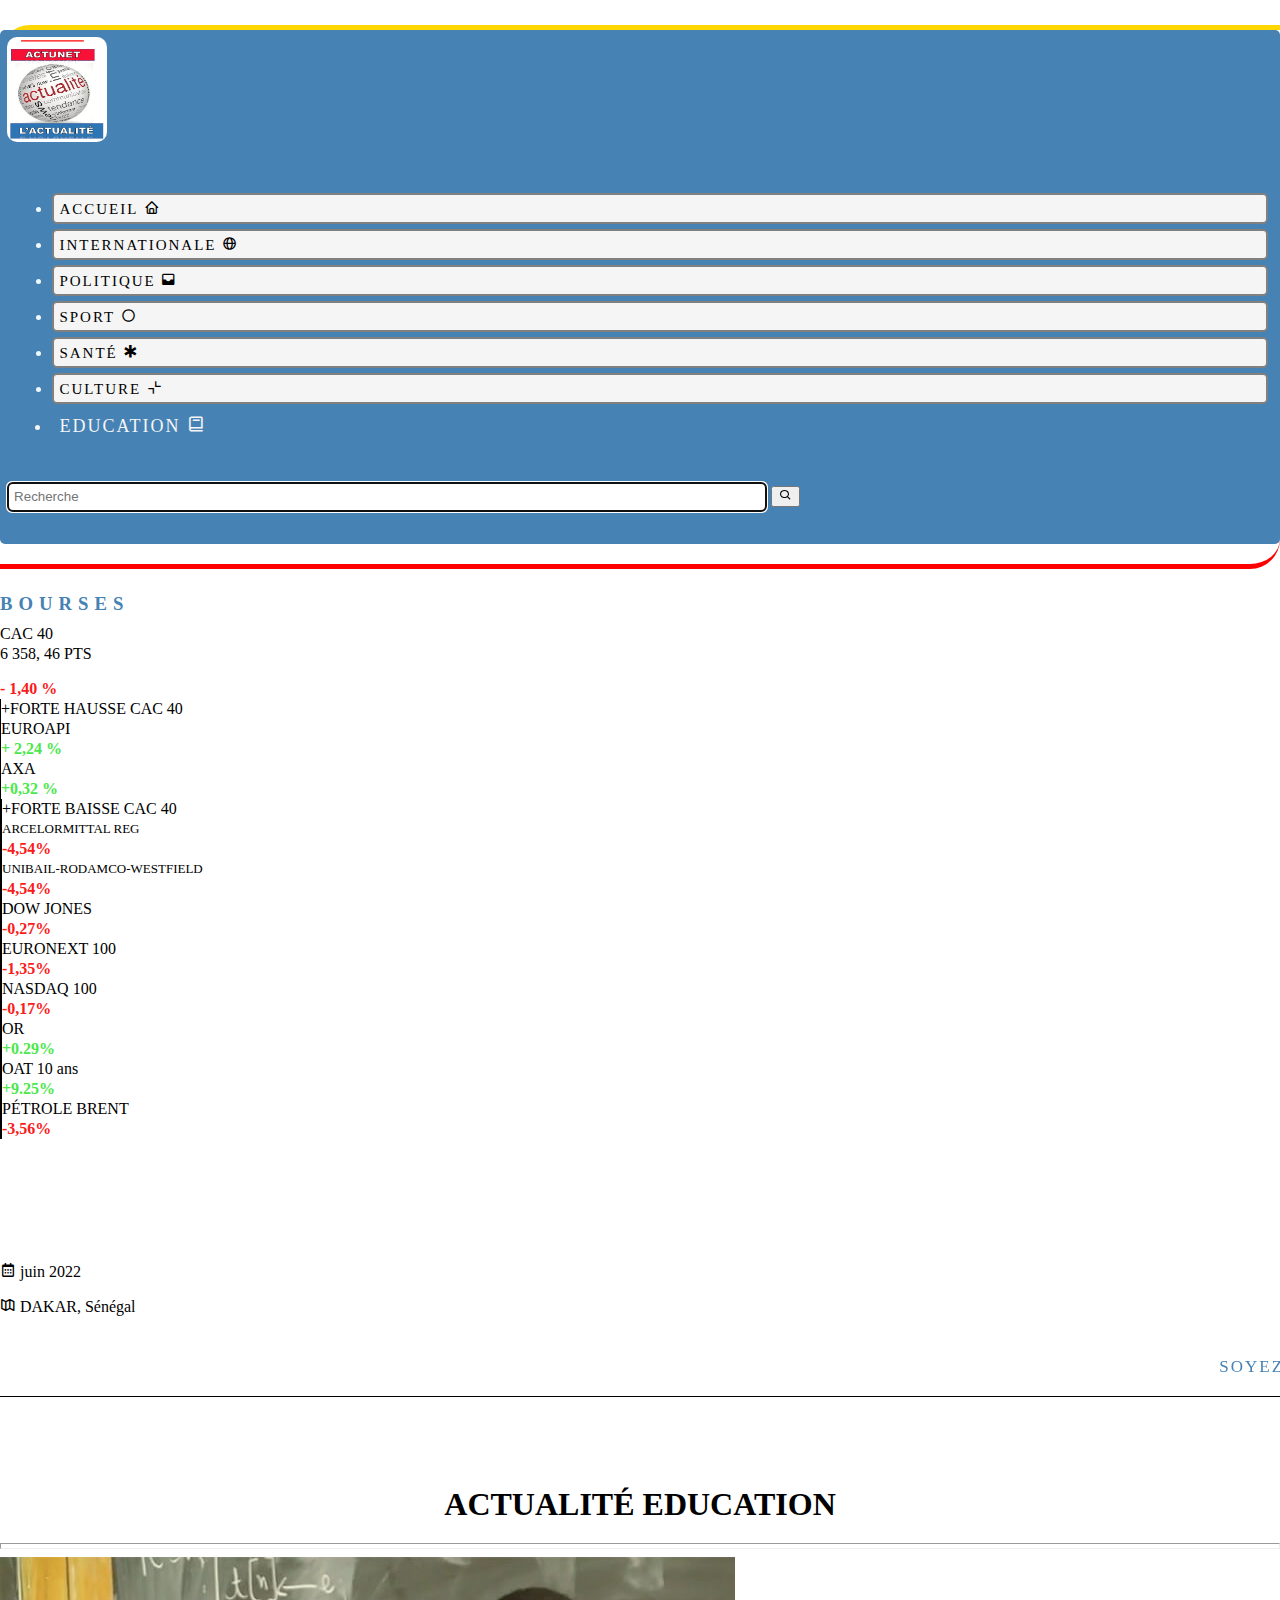
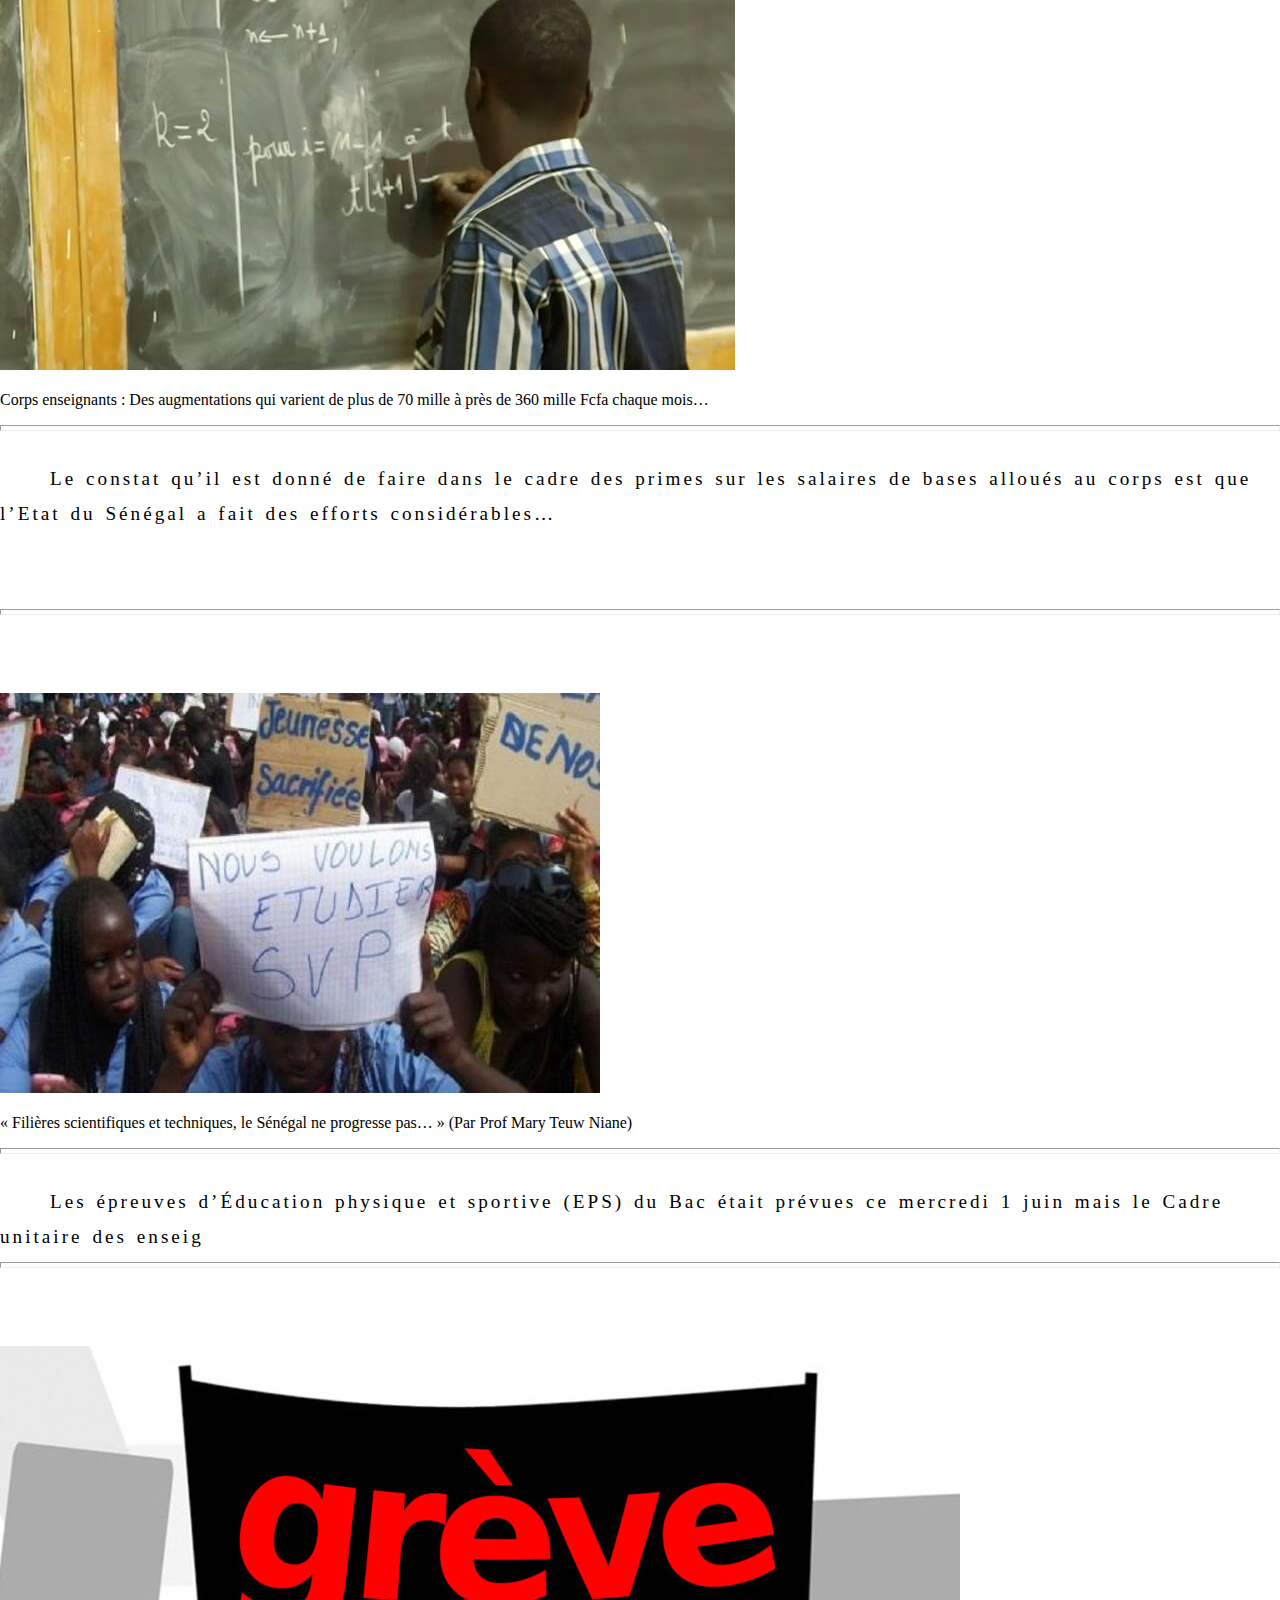
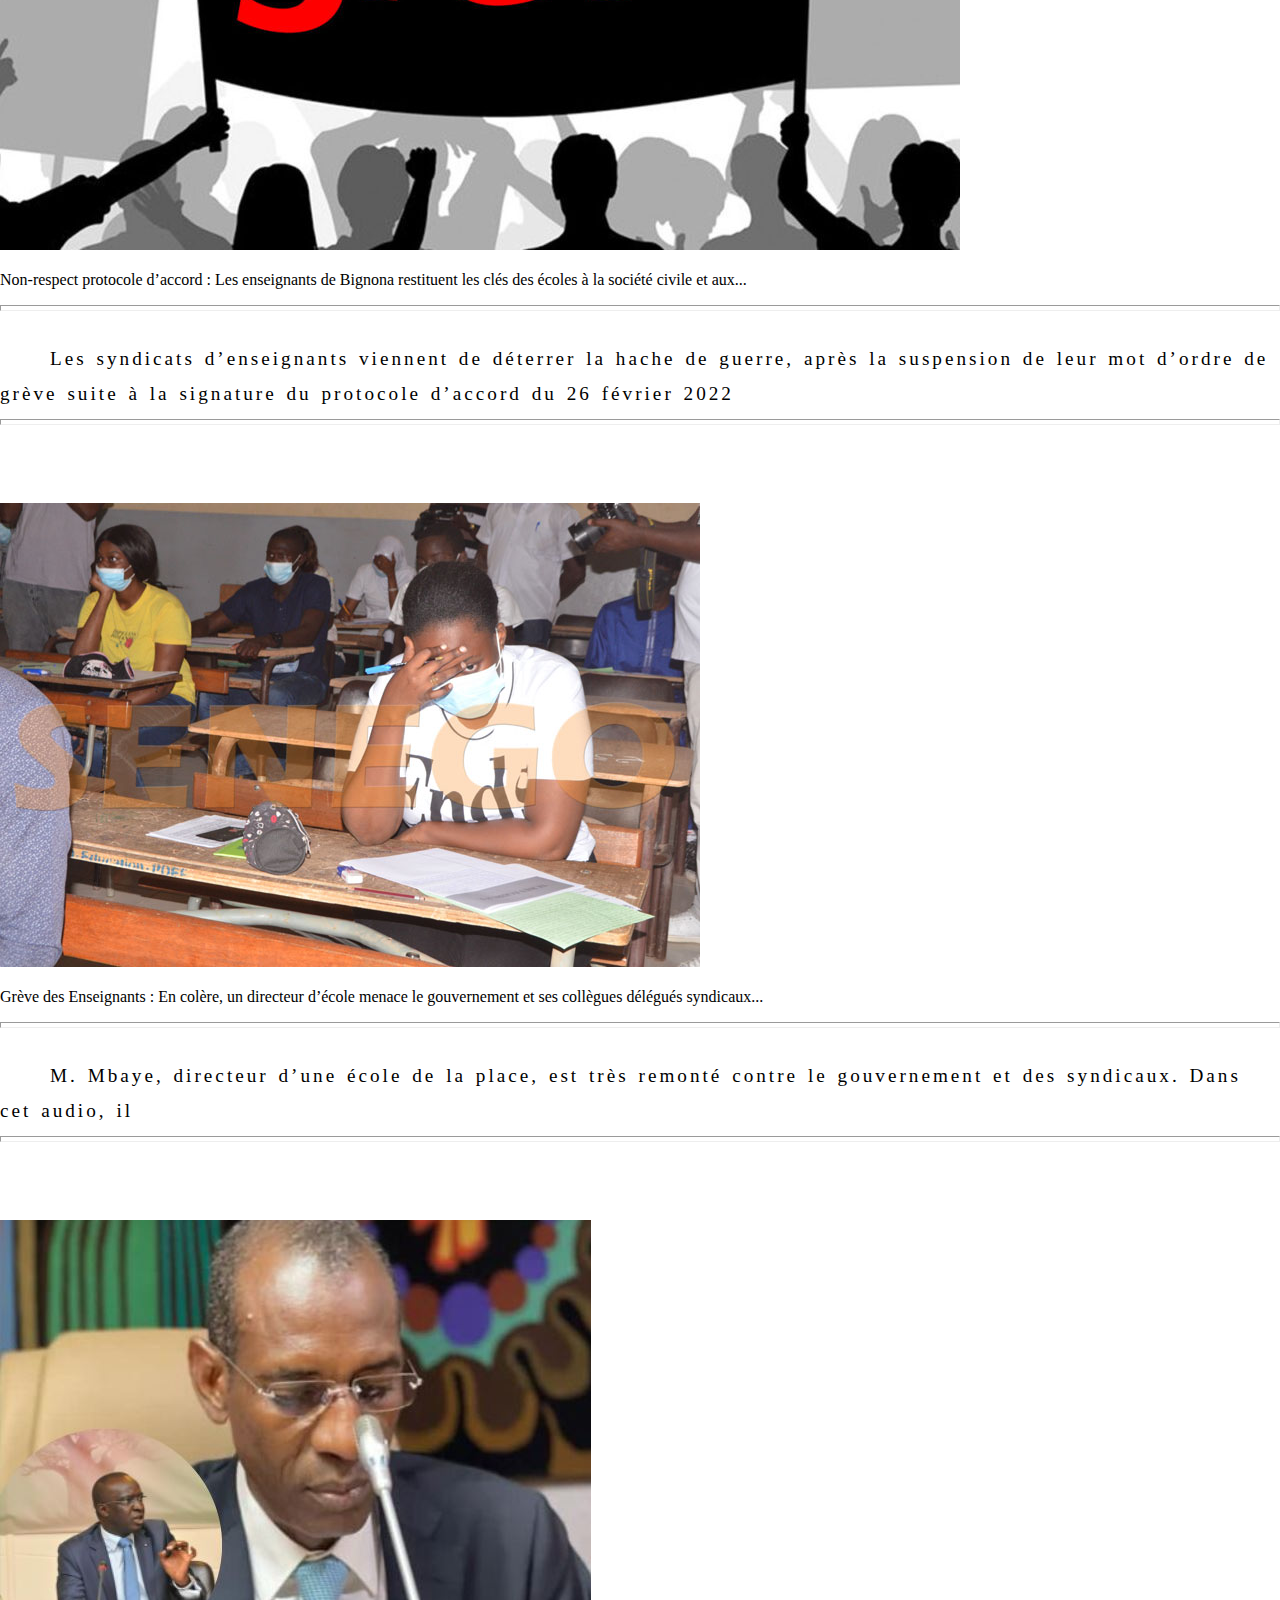
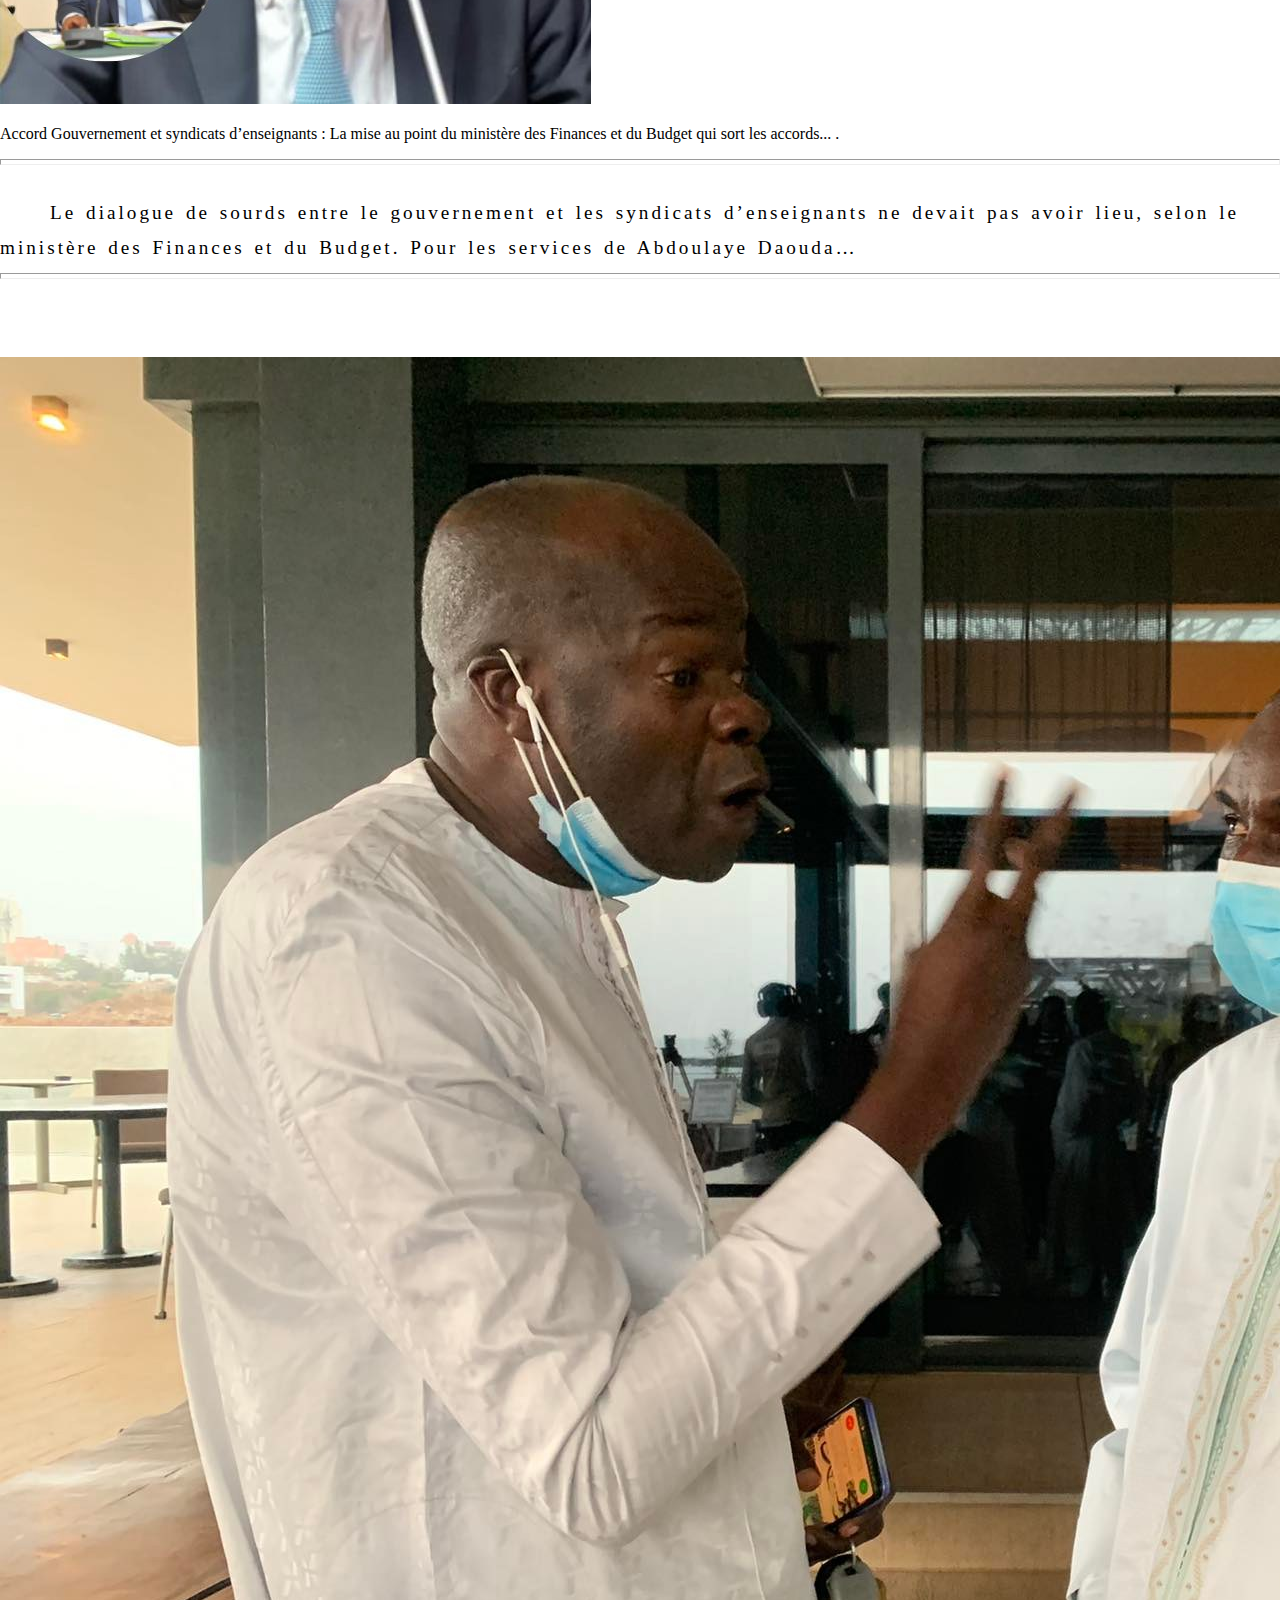
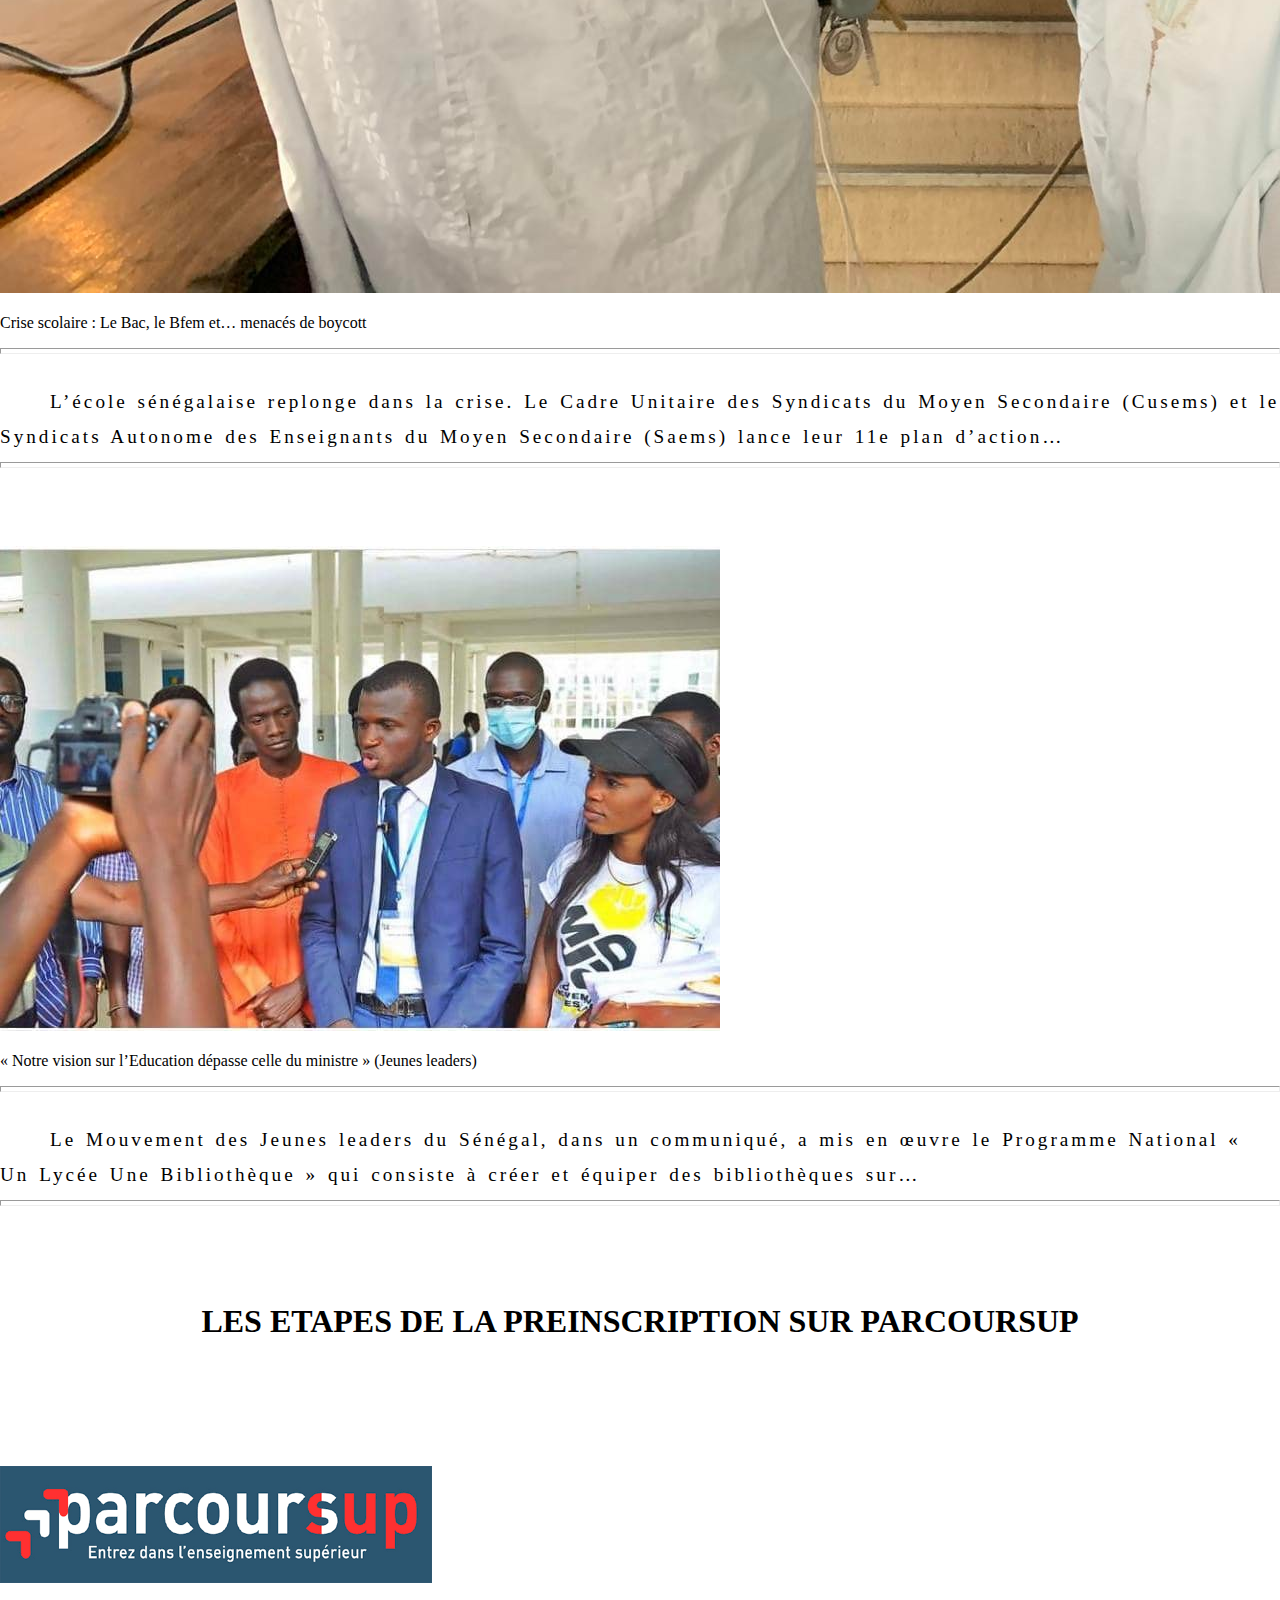
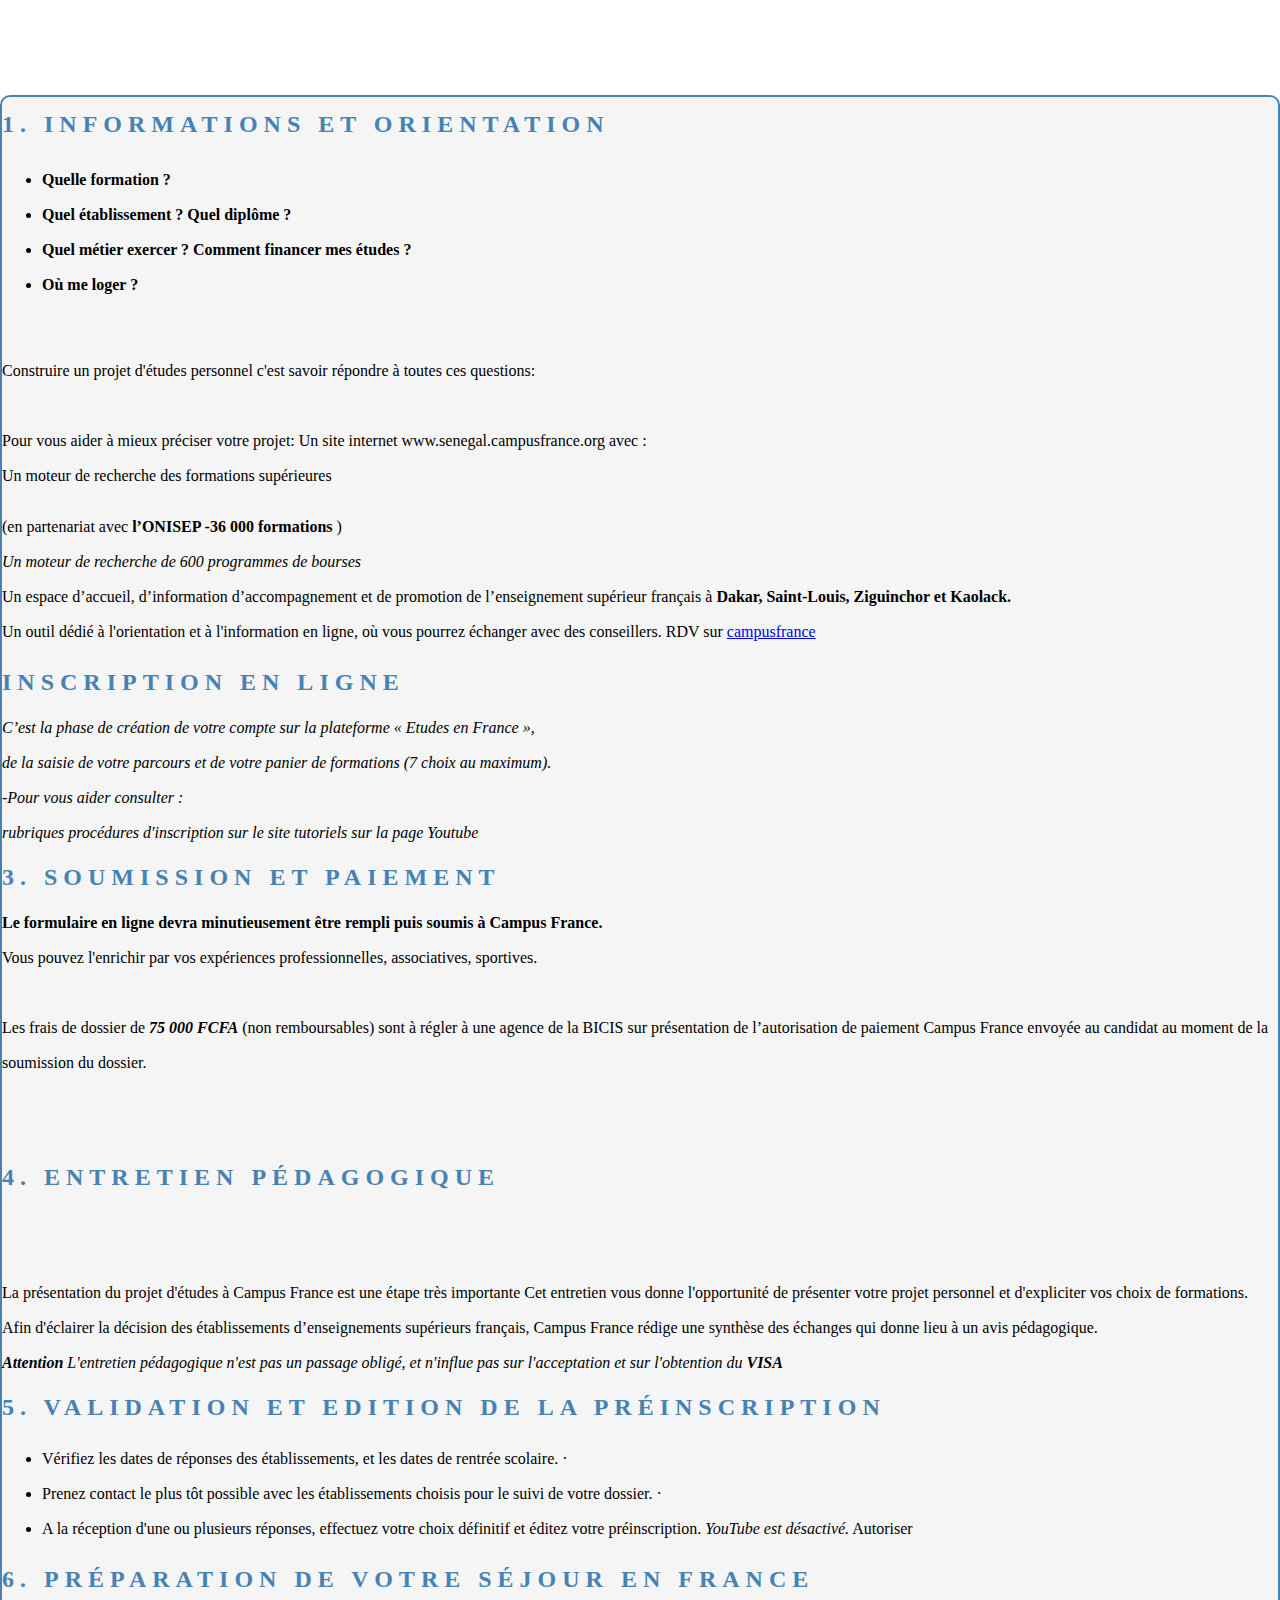
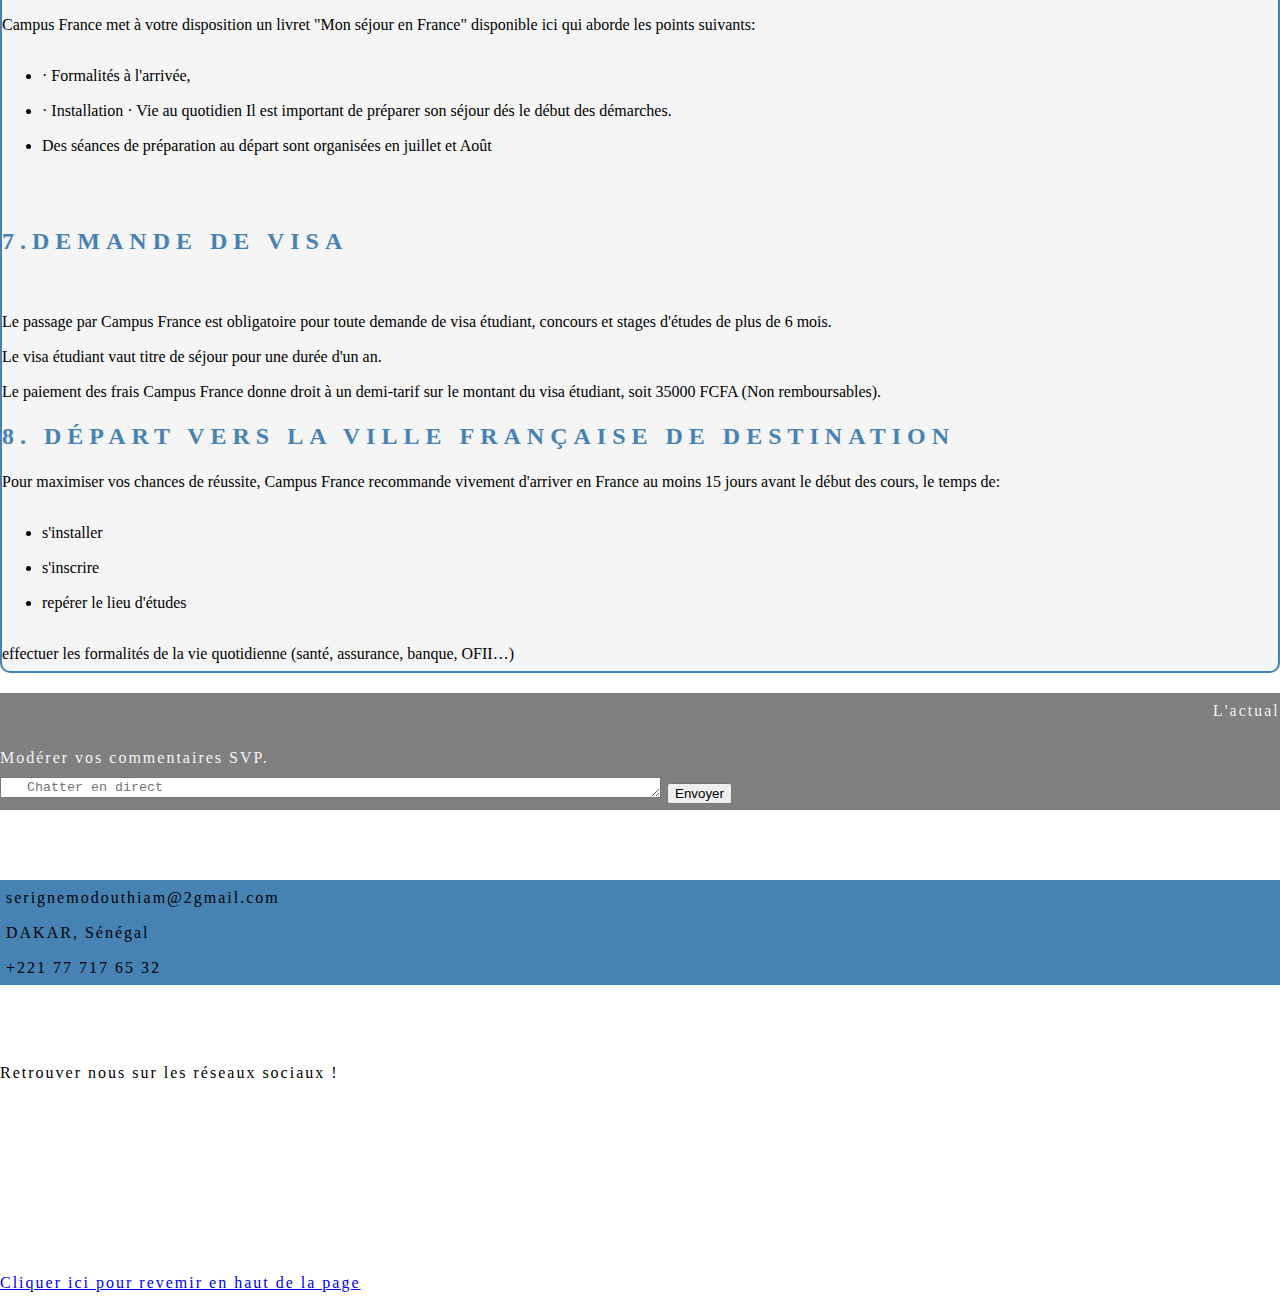
<file: education.html>
<!DOCTYPE html>
<html lang="en">

<head>
    <meta charset="UTF-8">
    <meta http-equiv="X-UA-Compatible" content="IE=edge">
    <meta name="viewport" content="width=device-width, initial-scale=1.0">
    <title>EDUCATION</title>
    <!-- <link rel="stylesheet" href="../bootstrap/css/bootstrap.css">
    <link rel="stylesheet" href="../bootstrap/js/bootstrap.js"> -->
    <link href="https://cdn.jsdelivr.net/npm/bootstrap@5.3.2/dist/css/bootstrap.min.css" rel="stylesheet" integrity="sha384-T3c6CoIi6uLrA9TneNEoa7RxnatzjcDSCmG1MXxSR1GAsXEV/Dwwykc2MPK8M2HN" crossorigin="anonymous">
    <script src="https://cdn.jsdelivr.net/npm/bootstrap@5.3.2/dist/js/bootstrap.bundle.min.js" integrity="sha384-C6RzsynM9kWDrMNeT87bh95OGNyZPhcTNXj1NW7RuBCsyN/o0jlpcV8Qyq46cDfL" crossorigin="anonymous"></script>
    <link href='https://unpkg.com/boxicons@2.1.4/css/boxicons.min.css' rel='stylesheet'>
    <link rel="stylesheet" href="Style_de_Menu.css">

    <body>
        <header class="container-fluid">
            <nav class="navbar navbar-dark col-md-12 col-sm-12" id="haut">
                <img src="LOGO1.png" class="col-md-1" alt="">
                <ul class="nav navbar-nav list-group-horizontal col-md-9 col-sm-12">
                    <li>
                        <a href="index.html">ACCUEIL <i class="bx bx-home"></i></a>
                    </li>
                    <li>
                        <a href="internationale.html">INTERNATIONALE <i class="bx bx-globe"></i></a>
                    </li>
                    <li>
                        <a href="politique.html">POLITIQUE <i class="bx bxs-inbox"></i></a>
                    </li>
                    <li>
                        <a href="sport.html">SPORT <i class="bx bx-circle"></i></a>
                    </li>
                    <li>
                        <a href="sante.html">SANTÉ <i class="bx bx-health"></i></a>
                    </li>
                    <li><a href="culture.html">CULTURE <i class="bx bx-collapse-alt"></i></a>
                    </li>
                    <li class="active">
                        <a class="active" href="#">EDUCATION <i class="bx bx-book"></i></a>
                    </li>
                </ul>
                <form action="" class="navbar-form pull-right col-md-2 col-sm-5">
                    <input type="search" class="input-group-sm" placeholder=" Recherche " autofocus>
                    <button type="submit" class="btn btn-primary btn-sm"><i class="bx bx-search bx bx-2x"></i></button>
                </form>
            </nav>

        </header>
        <div class="row shadow">
            <div class="row">
                <h3 class="offset-md-2 col-md-8">bourses</h3>
            </div>
            <div class="col-md-2 offset-md-1">
                <div class="row">
                    <div class="col-md-6">
                        <div class="row fw-bolder">CAC 40</div>
                        <div class="row">6 358, 46 PTS</div>
                    </div>
                    <div class="col-md-5 offset-md-1 red grand">
                        - 1,40 %
                    </div>
                </div>
            </div>
            <div class="col-md-8 br-left">
                <div class="row">
                    <div class="col-md-3">
                        <div class="row">
                            <div class="col-md-12 fw-bolder">+FORTE HAUSSE CAC 40</div>
                            <div class="col-md-5">EUROAPI</div>
                            <div class="col-md-6 offset-md-1 vert">+ 2,24 %</div>
                            <div class="col-md-5">AXA</div>
                            <div class="col-md-6 offset-md-1 vert">+0,32 %</div>
                        </div>
                    </div>
                    <div class="col-md-3 br-left">
                        <div class="row">
                            <div class="col-md-12 fw-bolder">+FORTE BAISSE CAC 40</div>
                        </div>
                        <div class="row">
                            <div class="col-md-8 small">ARCELORMITTAL REG</div>
                            <div class="col-md-4 red">-4,54%</div>
                            <div class="col-md-8 small">UNIBAIL-RODAMCO-WESTFIELD</div>
                            <div class="col-md-4 red">-4,54%</div>
                        </div>
                    </div>
                    <div class="col-md-3 br-left">
                        <div class="row">
                            <div class="col-md-7 fw-bold">DOW JONES</div>
                            <div class="col-md-4 offset-md-1 red"> -0,27%</div>
                            <div class="col-md-8 fw-bold">EURONEXT 100</div>
                            <div class="col-md-4 red">-1,35%</div>
                        </div>
                        <div class="row">
                            <div class="col-md-7 fw-bold">NASDAQ 100</div>
                            <div class="col-md-4 offset-md-1 red">-0,17%</div>
                        </div>
                    </div>
                    <div class="col-md-3 br-left">
                        <div class="row">
                            <div class="col-md-8 fw-bold">OR</div>
                            <div class="col-md-4 vert">+0.29%</div>
                            <div class="col-md-8 fw-bold">OAT 10 ans</div>
                            <div class="col-md-4 vert">+9.25%</div>
                            <div class="col-md-8">PÉTROLE BRENT</div>
                            <div class="col-md-4 red">-3,56%</div>
                        </div>
                    </div>
                </div>
            </div>
        </div>
        <br><br><br>
        <div class="row hr">
            <div class="col-md-5">
                <div class="row">
                    <div class="col-md-6 offset-md-1">
                        <i class="bx bx-calendar"></i> juin 2022
                    </div>
                    <div class="col-md-5">
                        <i class="bx bx-map-alt"></i> DAKAR, Sénégal
                    </div>
                </div>
            </div>
            <div class="col-md-5 offset-md-1">
                <div class="row">
                    <i class="bx bx-hand-right "></i>
                    <marquee class=" offset-md-1 marquee" behavior="scroll" direction="left" scrollamount="-100px">
                        <i class="bx bx-chevron-sign-left"></i> soyez a la une de l'actualité national et international en direct et en continue sur jeune afrique actu-net. <i class="bx bx-chevron-sign-right"></i>
                    </marquee>
                </div>
            </div>
        </div>
        <br><br>
        <h1>ACTUALITÉ EDUCATION</h1>
        <hr>
        <section class="container-fluid">
            <article class="row">
                <img src="Images/enseignant.jpg" alt="" class="col-md-4 offset-md-1">
                <section class="col-md-7">
                    <div class="row">
                        <div class="col-md-10 offset-md-1 fw-bolder">Corps enseignants : Des augmentations qui varient de plus de 70 mille à près de 360 mille Fcfa chaque mois…
                        </div>
                        <hr>
                        <div class="col-md-12 text1">
                            Le constat qu’il est donné de faire dans le cadre des primes sur les salaires de bases alloués au corps est que l’Etat du Sénégal a fait des efforts considérables…
                        </div>
                    </div>
                </section>
            </article>
            <br><br>
            <hr class="text-danger">
            <br><br>
            <article class="row">
                <img src="Images/greve-enseignants.jpg" alt="" class="col-md-4 offset-md-1">
                <section class="col-md-7">
                    <div class="row">
                        <div class="col-md-10 offset-md-1 fw-bolder">
                            « Filières scientifiques et techniques, le Sénégal ne progresse pas… » (Par Prof Mary Teuw Niane)
                        </div>
                        <hr>
                        <div class="col-md-12 text1">
                            Les épreuves d’Éducation physique et sportive (EPS) du Bac était prévues ce mercredi 1 juin mais le Cadre unitaire des enseig</div>
                    </div>
                </section>
            </article>
            <hr style="color: steelblue;">
            <br><br>
            <article class="row" id="greve">
                <img src="Images/grave-960x504-1.jpg" alt="" class="col-md-4 offset-md-1">
                <section class="col-md-7">
                    <div class="row">
                        <div class="col-md-10 offset-md-1 fw-bolder">
                            Non-respect protocole d’accord : Les enseignants de Bignona restituent les clés des écoles à la société civile et aux...

                        </div>
                        <hr>
                        <div class="col-md-12 text1">
                            Les syndicats d’enseignants viennent de déterrer la hache de guerre, après la suspension de leur mot d’ordre de grève suite à la signature du protocole d’accord du 26 février 2022</div>
                </section>
            </article>
            <hr style="color: steelblue;">
            <br><br>
            <article class="row">
                <img src="Images/bac-examen-eleve-5.jpg" alt="" class="col-md-4 offset-md-1">
                <section class="col-md-7">
                    <div class="row">
                        <div class="col-md-10 offset-md-1 fw-bolder">
                            Grève des Enseignants : En colère, un directeur d’école menace le gouvernement et ses collègues délégués syndicaux...
                        </div>
                        <hr>
                        <div class="col-md-12 text1">
                            M. Mbaye, directeur d’une école de la place, est très remonté contre le gouvernement et des syndicaux. Dans cet audio, il </section>
            </article>
            <hr style="color: steelblue;">
            <br><br>
            <article class="row">
                <img src="Images/add.jpg" alt="" class="col-md-4 offset-md-1">
                <section class="col-md-7">
                    <div class="row">
                        <div class="col-md-10 offset-md-1 fw-bolder">
                            Accord Gouvernement et syndicats d’enseignants : La mise au point du ministère des Finances et du Budget qui sort les accords... .
                        </div>
                        <hr>
                        <div class="col-md-12 text1">
                            Le dialogue de sourds entre le gouvernement et les syndicats d’enseignants ne devait pas avoir lieu, selon le ministère des Finances et du Budget. Pour les services de Abdoulaye Daouda…
                        </div>
                </section>
            </article>
            <hr style="color: steelblue;">
            <br><br>
            <article class="row">
                <img src="Images/education-1.jpg" alt="" class="col-md-4 offset-md-1">
                <section class="col-md-7">
                    <div class="row">
                        <div class="col-md-10 offset-md-1 fw-bolder">
                            Crise scolaire : Le Bac, le Bfem et… menacés de boycott
                        </div>
                        <hr>
                        <div class="col-md-12 text1">
                            L’école sénégalaise replonge dans la crise. Le Cadre Unitaire des Syndicats du Moyen Secondaire (Cusems) et le Syndicats Autonome des Enseignants du Moyen Secondaire (Saems) lance leur 11e plan d’action…
                        </div>
                </section>
            </article>
            <hr style="color: steelblue;">
            <br><br>
            <article class="row">
                <img src="Images/mame-samba-diamankamouvement-jeunes-leaders.jpg" alt="" class="col-md-4 offset-md-1">
                <section class="col-md-7">
                    <div class="row">
                        <div class="col-md-10 offset-md-1 fw-bolder">
                            « Notre vision sur l’Education dépasse celle du ministre » (Jeunes leaders)

                        </div>
                        <hr>
                        <div class="col-md-12 text1">
                            Le Mouvement des Jeunes leaders du Sénégal, dans un communiqué, a mis en œuvre le Programme National « Un Lycée Une Bibliothèque » qui consiste à créer et équiper des bibliothèques sur…

                        </div>
                </section>
            </article>
            <hr>
        </section>

        <section>
            <br><br>
            <h1 id="preinscrip">LES ETAPES DE LA PREINSCRIPTION SUR PARCOURSUP</h1>
            <br><br><br>

            <div class="row">
                <div class="col-md-8 offset-md-2 offset-md-2">
                    <img class="shadow" src="parcoursup.png" alt="">
                </div>
            </div>
            <br><br>
            <div class="col-md-12 text-dark shadow-lg">
                <div class="container">
                    <h2>1. INFORMATIONS ET ORIENTATION </h2>
                    <p class="text">
                        <b>
                        <ul>
                            <li>
                                Quelle formation ?
                            </li>
                            <li>
                                Quel établissement ? Quel diplôme ?
                            </li>
                            <li>
                                Quel métier exercer ? Comment financer mes études ?
                            </li>
                            <li>
                                Où me loger ?
                            </li>
                        </ul>
                </b>
                        <br><em></em> Construire un projet d'études personnel c'est savoir répondre à toutes ces questions:
                        <br><br> Pour vous aider à mieux préciser votre projet: Un site internet www.senegal.campusfrance.org avec :
                        <br><i></i> Un moteur de recherche des formations supérieures </p> (en partenariat avec <b> l’ONISEP -36 000 formations </b>)
                    <br><i> Un moteur de recherche de 600 programmes de bourses</i>
                    <br> Un espace d’accueil, d’information d’accompagnement et de promotion de l’enseignement supérieur français à <b> Dakar, Saint-Louis, Ziguinchor et Kaolack.</b>
                    <br> Un outil dédié à l'orientation et à l'information en ligne, où vous pourrez échanger avec des conseillers. RDV sur <a href="https://monespacesn.campusfrance.org/">campusfrance</a>
                    </p>
                    <h2>INSCRIPTION EN LIGNE</h2>
                    <em>
                C’est la phase de création de votre compte sur la plateforme « Etudes en France »,
                <br> de la saisie de votre parcours et de votre panier de formations (7 choix au maximum).
                <br> -Pour vous aider consulter : <br> rubriques procédures d'inscription sur le site tutoriels sur la page Youtube
                 </em>
                    <h2>3. SOUMISSION ET PAIEMENT</h2>

                    <b> Le formulaire en ligne devra minutieusement être rempli puis soumis à Campus France.</b>
                    <br> Vous pouvez l'enrichir par vos expériences professionnelles, associatives, sportives.

                    <br><br>Les frais de dossier de <b><em> 75 000 FCFA</em> </b>(non remboursables) sont à régler à une agence de la BICIS sur présentation de l’autorisation de paiement Campus France envoyée au candidat au moment de la soumission du
                    dossier.
                    <br><br><br>
                    <h2> 4. ENTRETIEN PÉDAGOGIQUE</h2>
                    <br><br> La présentation du projet d'études à Campus France est une étape très importante Cet entretien vous donne l'opportunité de présenter votre projet personnel et d'expliciter vos choix de formations.
                    <br> Afin d'éclairer la décision des établissements d’enseignements supérieurs français, Campus France rédige une synthèse des échanges qui donne lieu à un avis pédagogique.
                    <br>
                    <b><i> Attention</i></b> <em> L'entretien pédagogique n'est pas un passage obligé, et n'influe pas sur l'acceptation et sur l'obtention du <b> VISA </b></em>
                    <h2> 5. VALIDATION ET EDITION DE LA PRÉINSCRIPTION </h2>
                    <ul>
                        <li>
                            Vérifiez les dates de réponses des établissements, et les dates de rentrée scolaire. ·

                        </li>
                        <li>
                            Prenez contact le plus tôt possible avec les établissements choisis pour le suivi de votre dossier. ·

                        </li>
                        <li>
                            A la réception d'une ou plusieurs réponses, effectuez votre choix définitif et éditez votre préinscription. <i> YouTube est désactivé.</i> Autoriser
                        </li>
                    </ul>

                    <h2>6. PRÉPARATION DE VOTRE SÉJOUR EN FRANCE</h2>

                    Campus France met à votre disposition un livret "Mon séjour en France" disponible ici qui aborde les points suivants:
                    <br>
                    <ul>
                        <li>

                            · Formalités à l'arrivée,
                        </li>
                        <li>
                            · Installation · Vie au quotidien Il est important de préparer son séjour dés le début des démarches.
                        </li>
                        <li>
                            Des séances de préparation au départ sont organisées en juillet et Août
                        </li>

                    </ul>
                    <br>
                    <h2>7.DEMANDE DE VISA</h2>

                    <br>Le passage par Campus France est obligatoire pour toute demande de visa étudiant, concours et stages d'études de plus de 6 mois.

                    <br> Le visa étudiant vaut titre de séjour pour une durée d'un an.

                    <br> Le paiement des frais Campus France donne droit à un demi-tarif sur le montant du visa étudiant, soit 35000 FCFA (Non remboursables).


                    <h2>8. DÉPART VERS LA VILLE FRANÇAISE DE DESTINATION</h2>
                    Pour maximiser vos chances de réussite, Campus France recommande vivement d'arriver en France au moins 15 jours avant le début des cours, le temps de:
                    <ul>
                        <li>
                            s'installer

                        </li>
                        <li>
                            s'inscrire

                        </li>
                        <li>
                            repérer le lieu d'études

                        </li>
                    </ul>

                    effectuer les formalités de la vie quotidienne (santé, assurance, banque, OFII…)
                </div>
            </div>

        </section>
        <div class="row commenter">
            <div class="col-md-4">
                <marquee behavior="scroll" direction="left">L'actualité continue sur index</marquee>
            </div>
            <div class="col-md-3 offset-md-1 text-center">Modérer vos commentaires SVP.</div>
            <div class="col-md-4 d-inline-flex text-black-50">
                <textarea class="input-group-text btn-outline-primary font-monospace" type="text" cols="80" min="10" max="120" rows="1" placeholder="   Chatter en direct" autofocus></textarea>
                <button class="btn btn-primary btn-group-sm"><span class="text-light">Envoyer</span></button>
            </div>
        </div>
        <br><br>
        <!--le pied de la page -->
        <footer class="row bg-dark text-white">
            <div class="row">
                <div class="col-md-10 offset-md-1">
                    <div class="row  contact">
                        <div class="col-md-4">
                            <i class="bx bx-envelope-alt bx bx-2x"></i> serignemodouthiam@2gmail.com
                        </div>
                        <div class="col-md-4">
                            <i class="bx bx-map-marker bx bx-2x"></i> DAKAR, Sénégal
                        </div>
                        <div class="col-md-4">
                            <i class="bx bx-mobile-phone bx bx-2x"></i> +221 77 717 65 32
                        </div>
                    </div>
                </div>
            </div>
            <br>
            <br>

            <span class="text-danger offset-md-4">Retrouver nous sur les réseaux sociaux !</span>
            <div class="row">
                <!-- les bx bxs du pied -->
                <a class="text-decoration-none col-md-3 offset-md-1" href="www.facebook.com" target="_ublank"><i class="bx bx-facebook bx bx-2x"></i>Actunet/facebook.com</a>
                <br><br>
                <a class="text-decoration-none col-md-3 " href="www.instagram.com" target="_ublank"><i class="bx bx-instagram bx bx-2x"></i> Actunet/instagram.com</a>
                <br><br>
                <a class="text-decoration-none col-md-3" href="www.twitter.com" target="_ublank"><i class="bx bx-twitter bx bx-2x"></i> Actunet/twitter.com</a>
            </div>

            <div class="row">
                <a class="offset-md-2" href="#haut">Cliquer ici pour revemir en haut de la page</a>
            </div>
        </footer>

    </body>

</html>
</file>
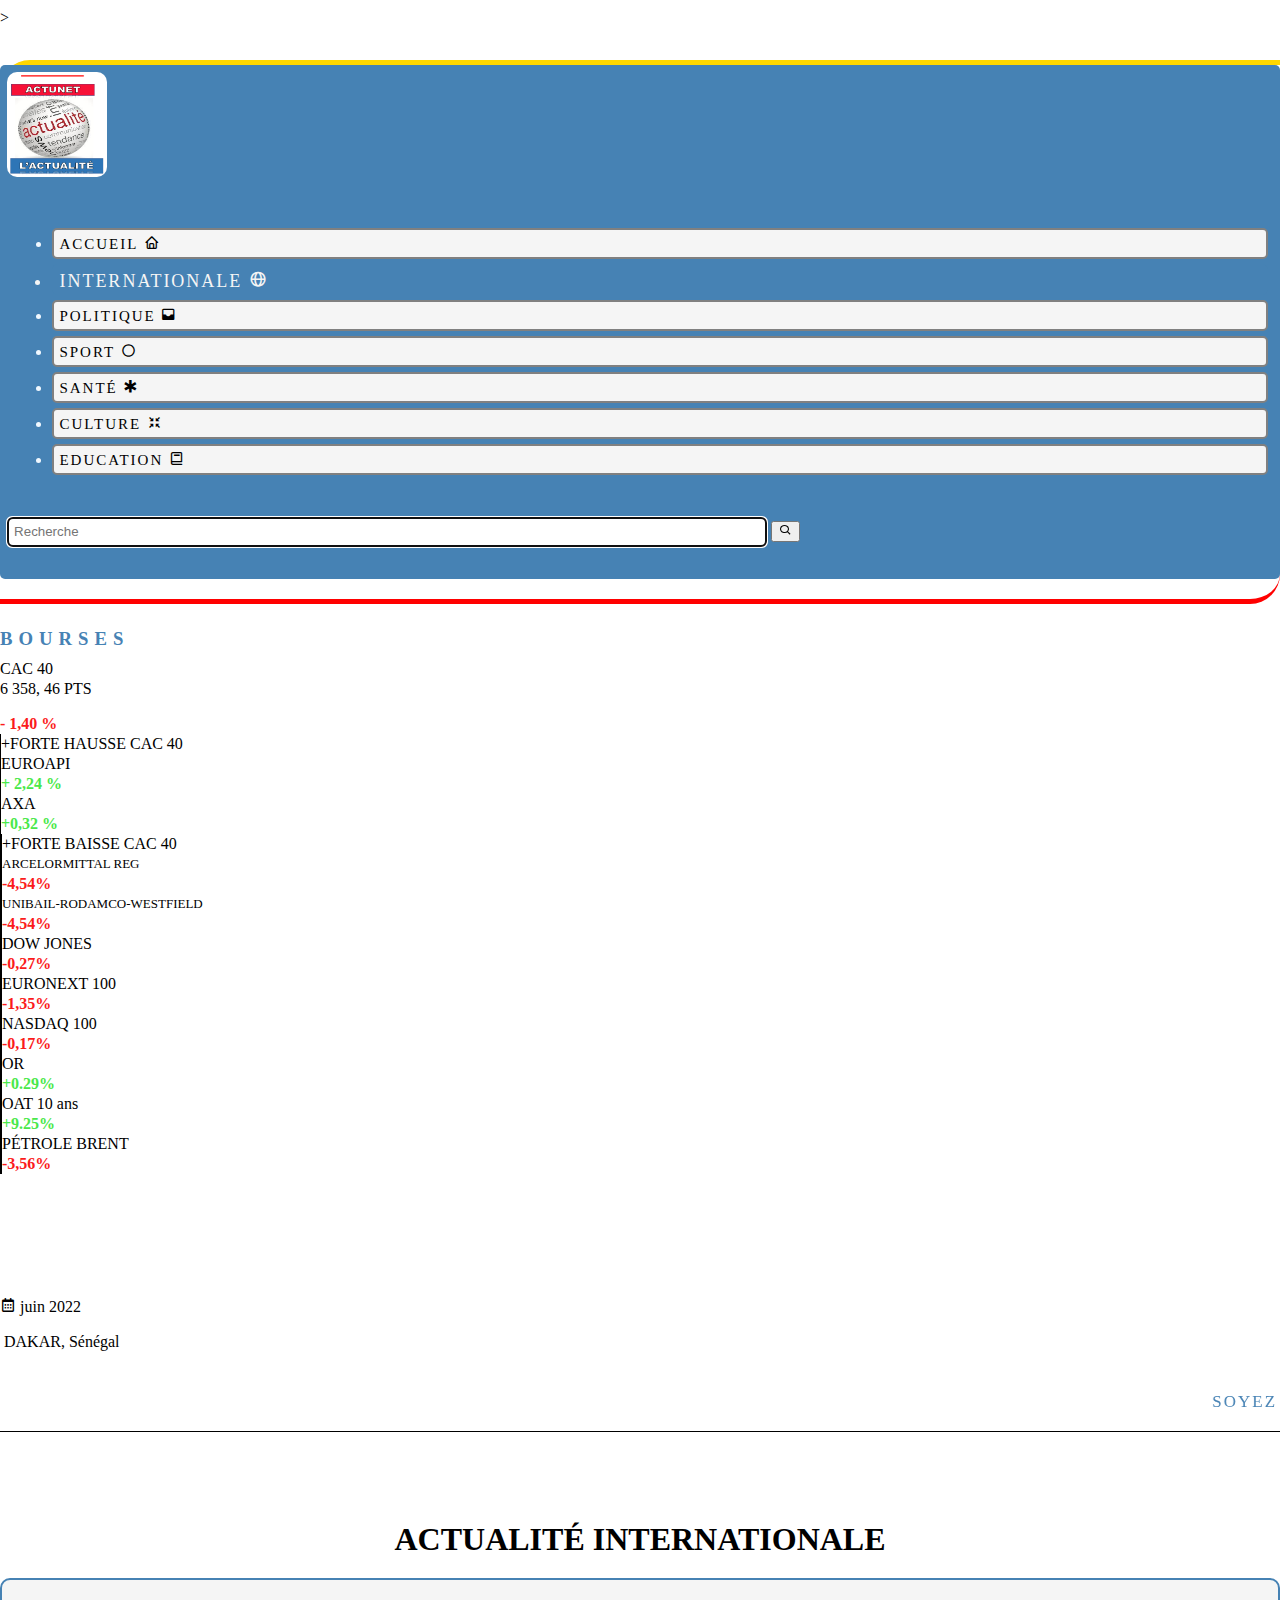
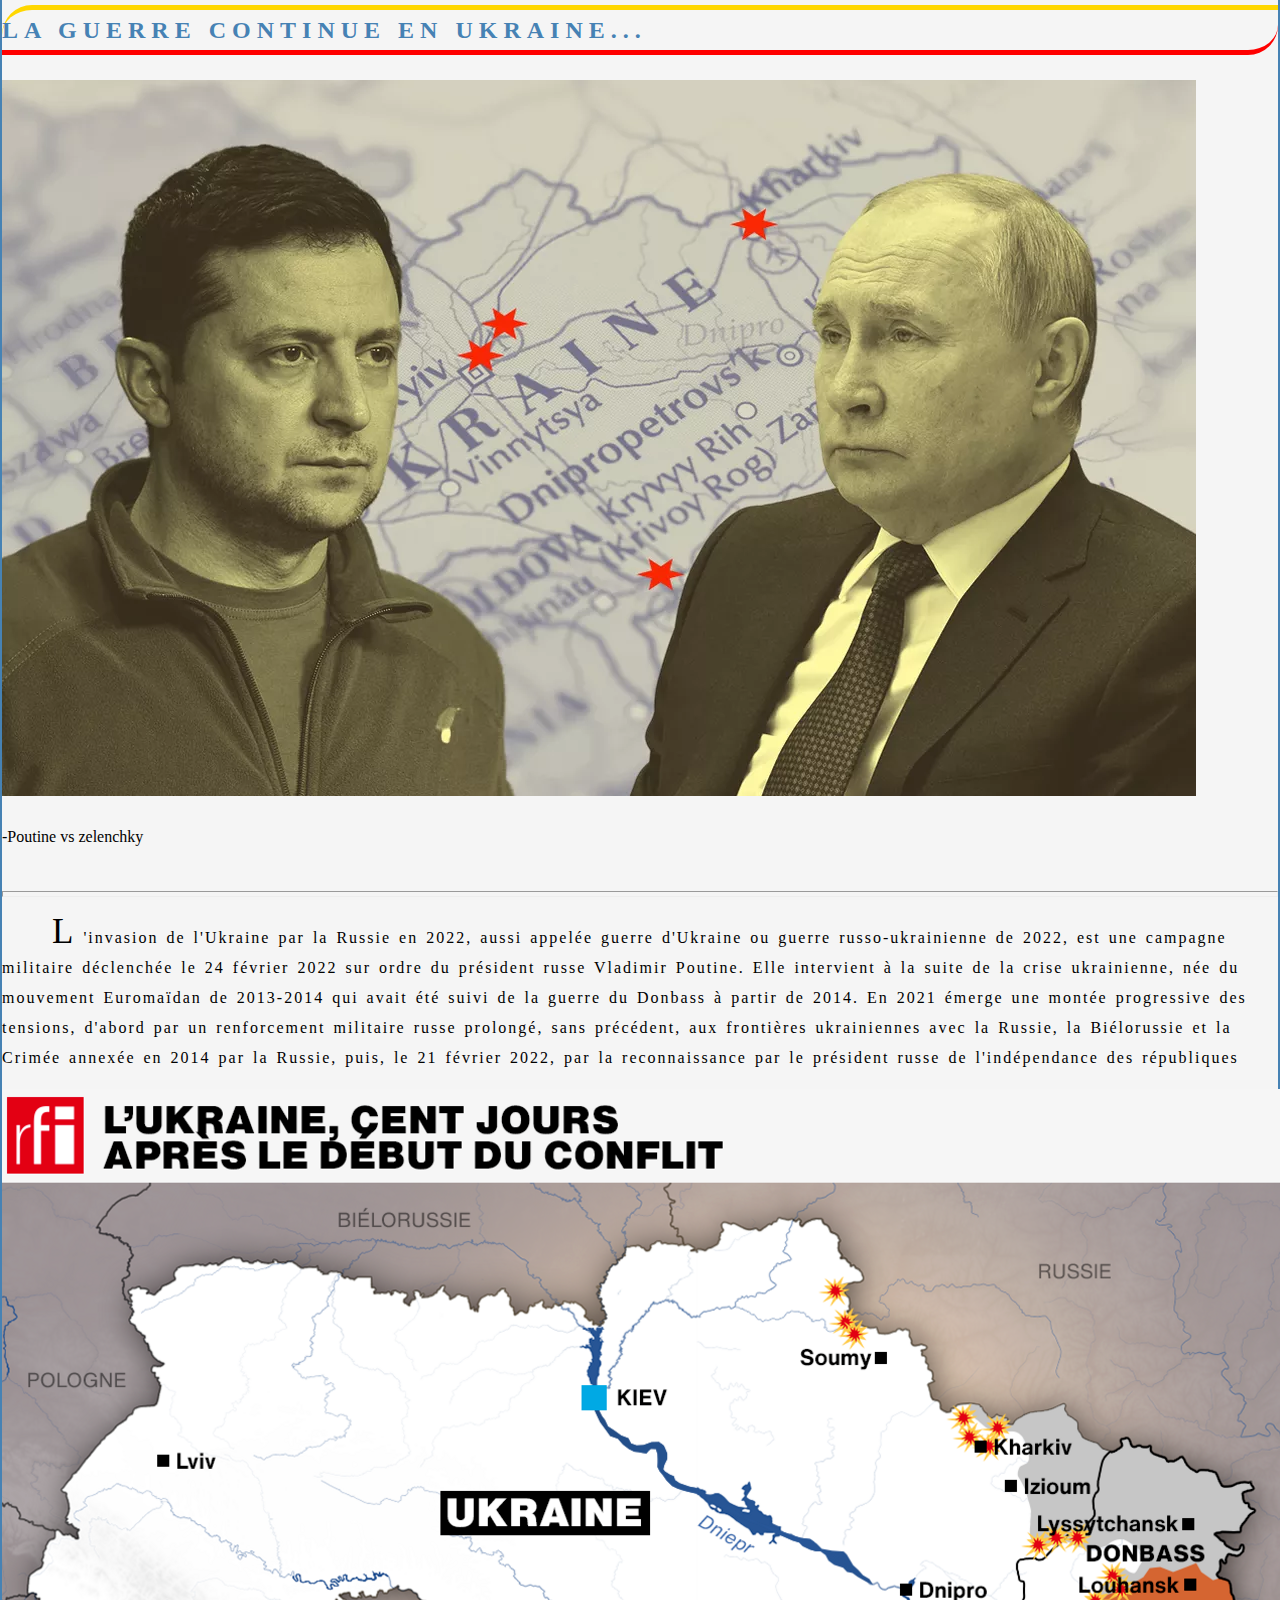
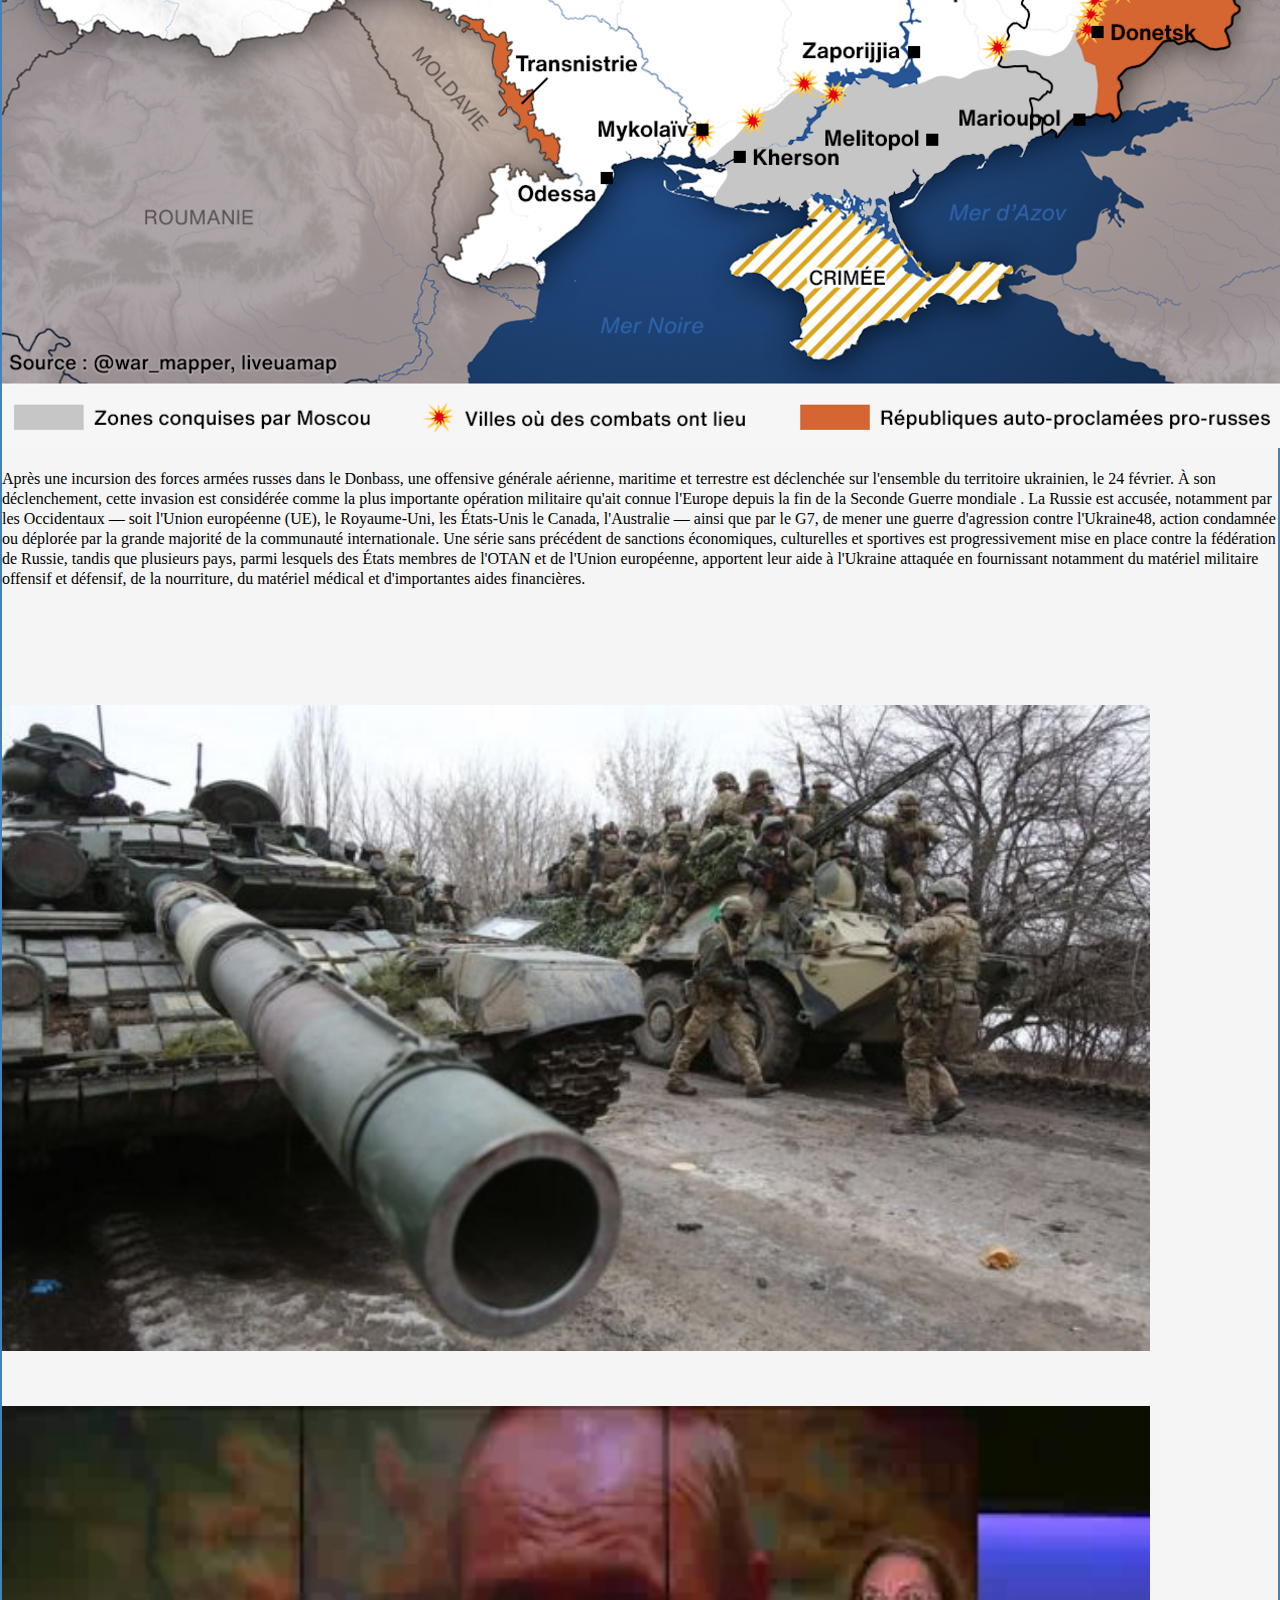
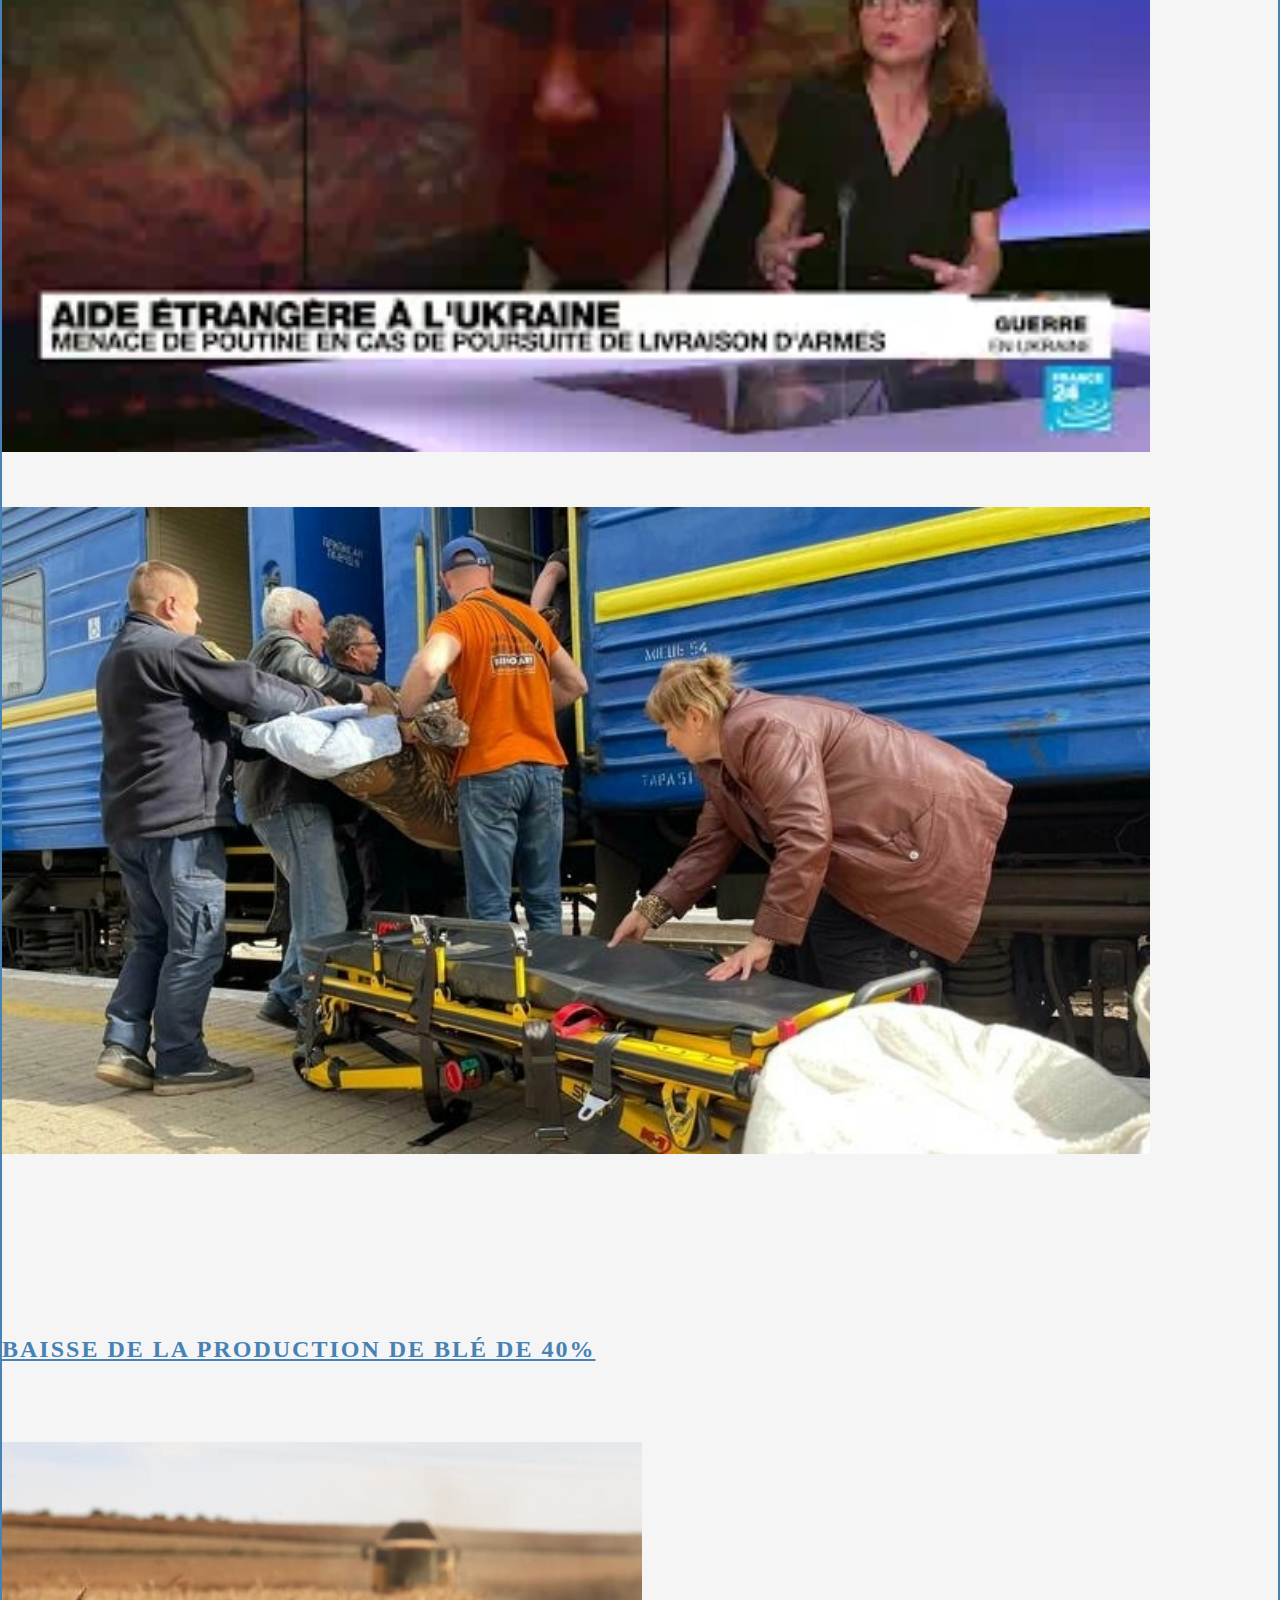
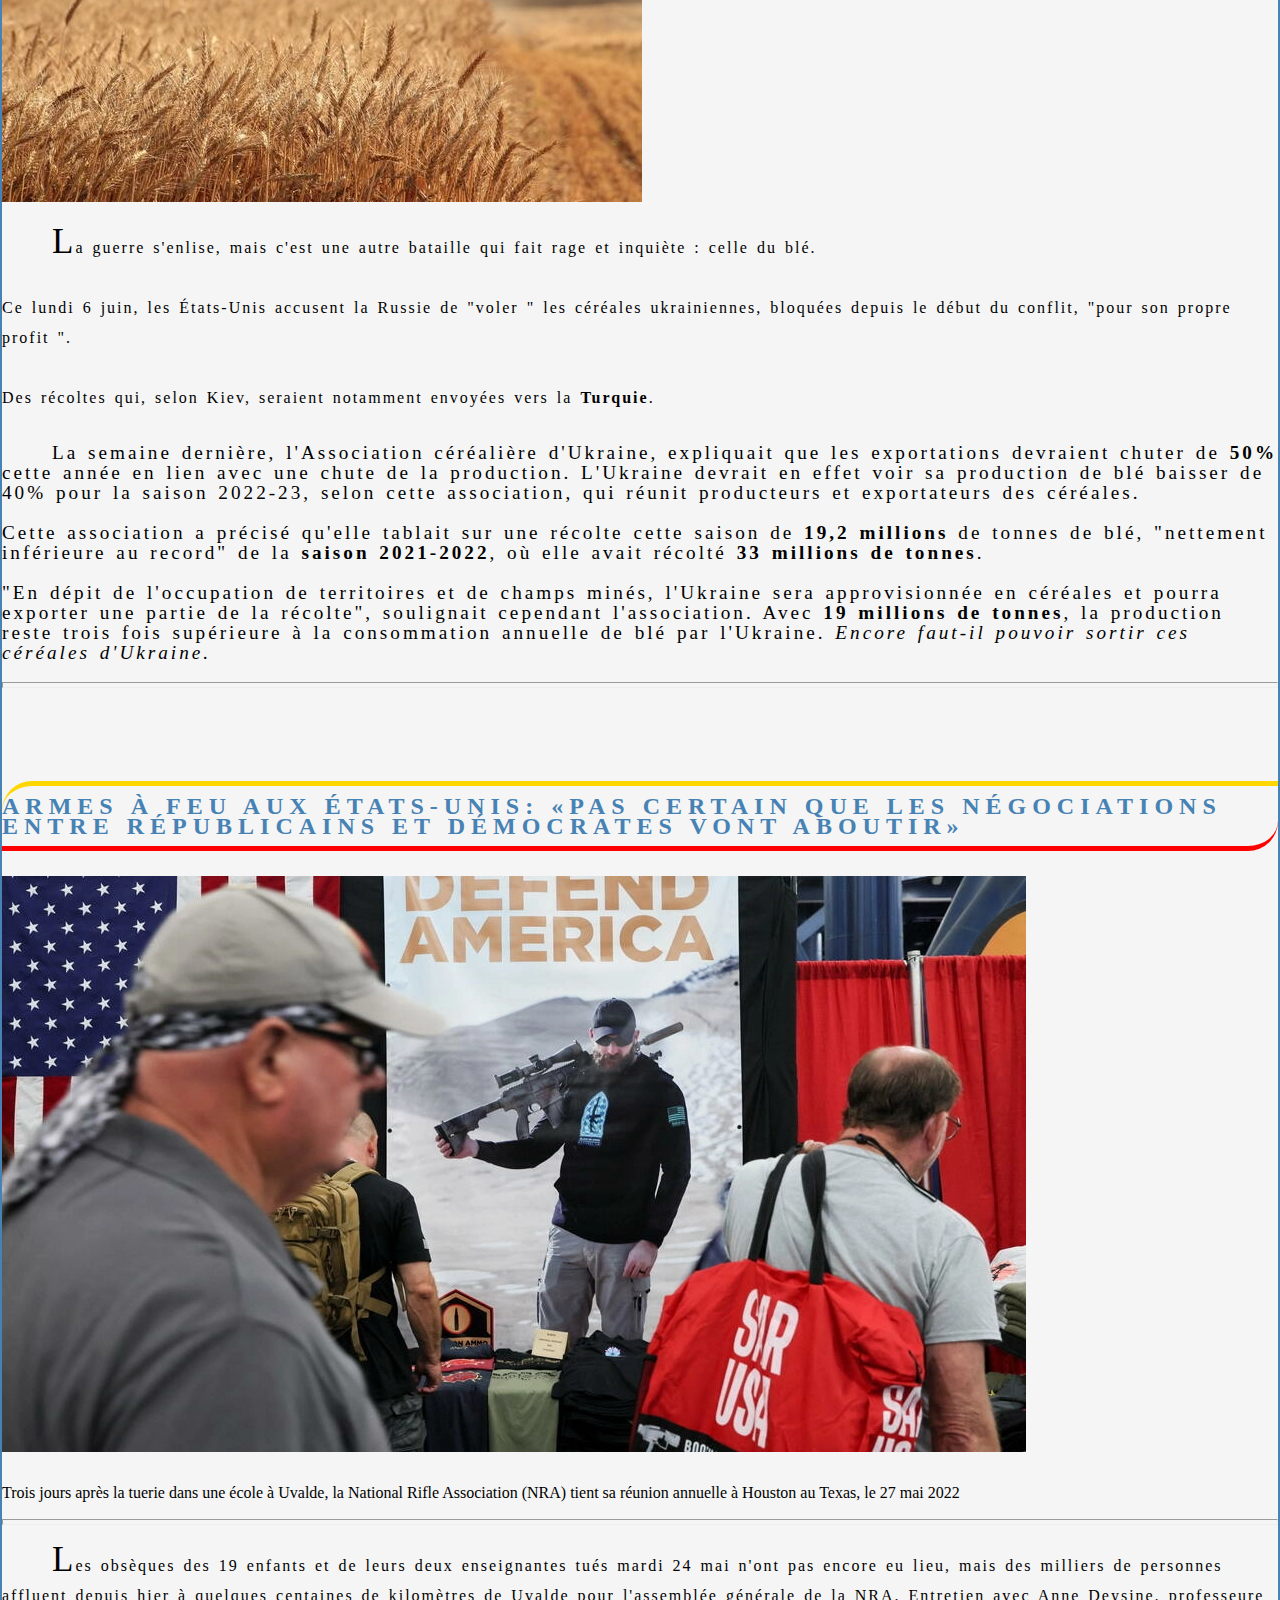
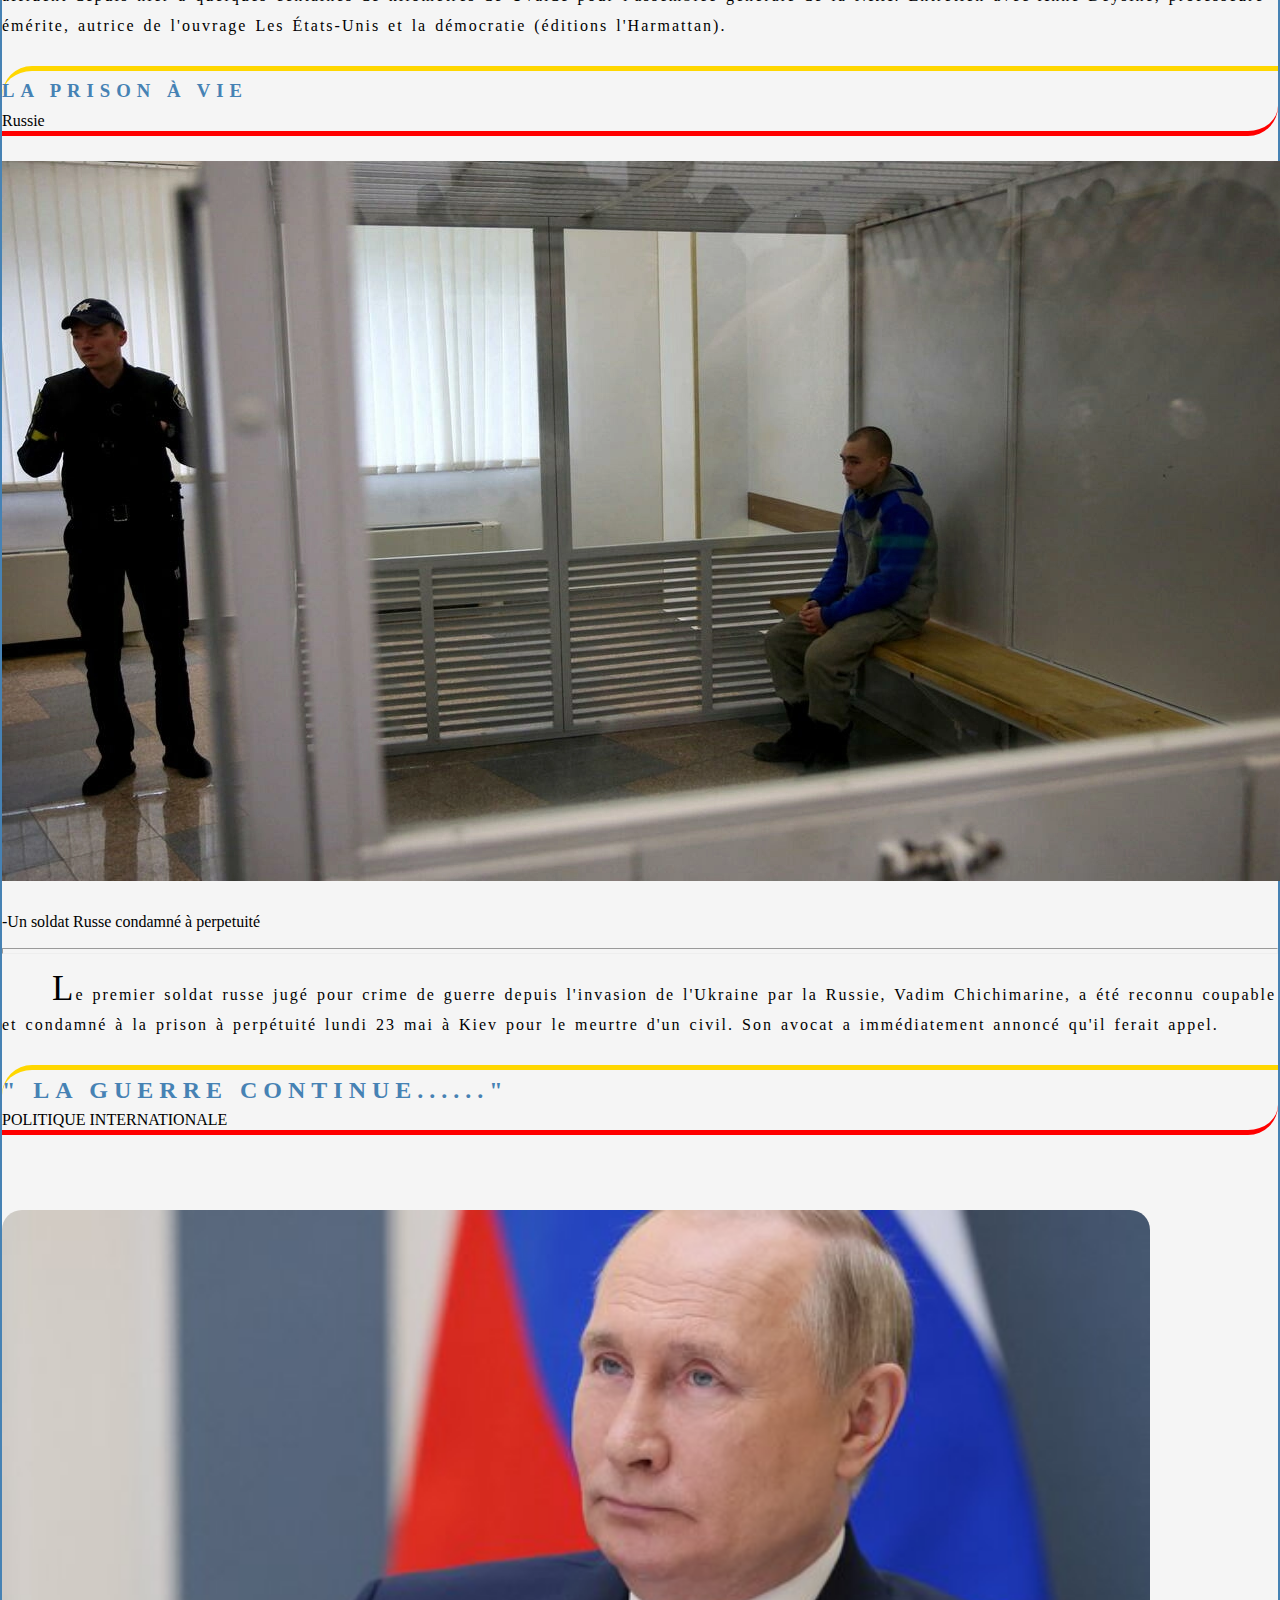
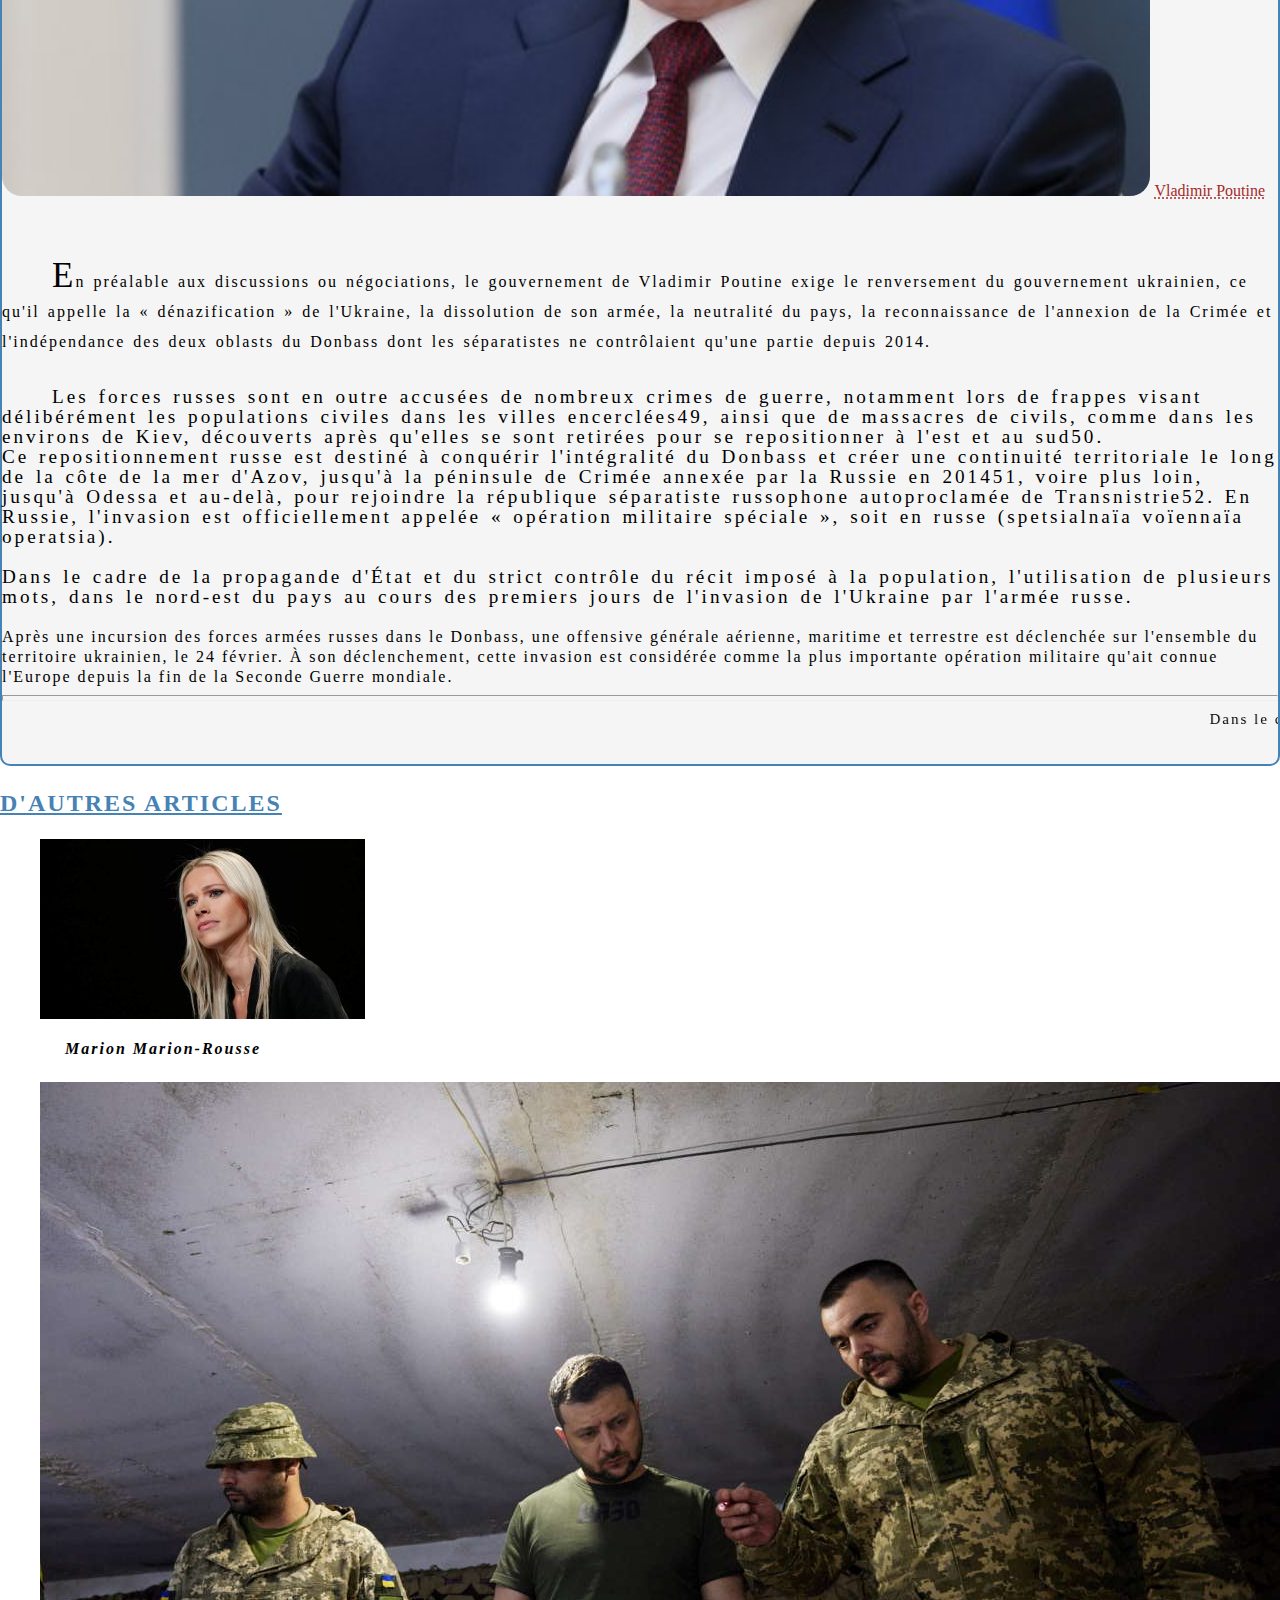
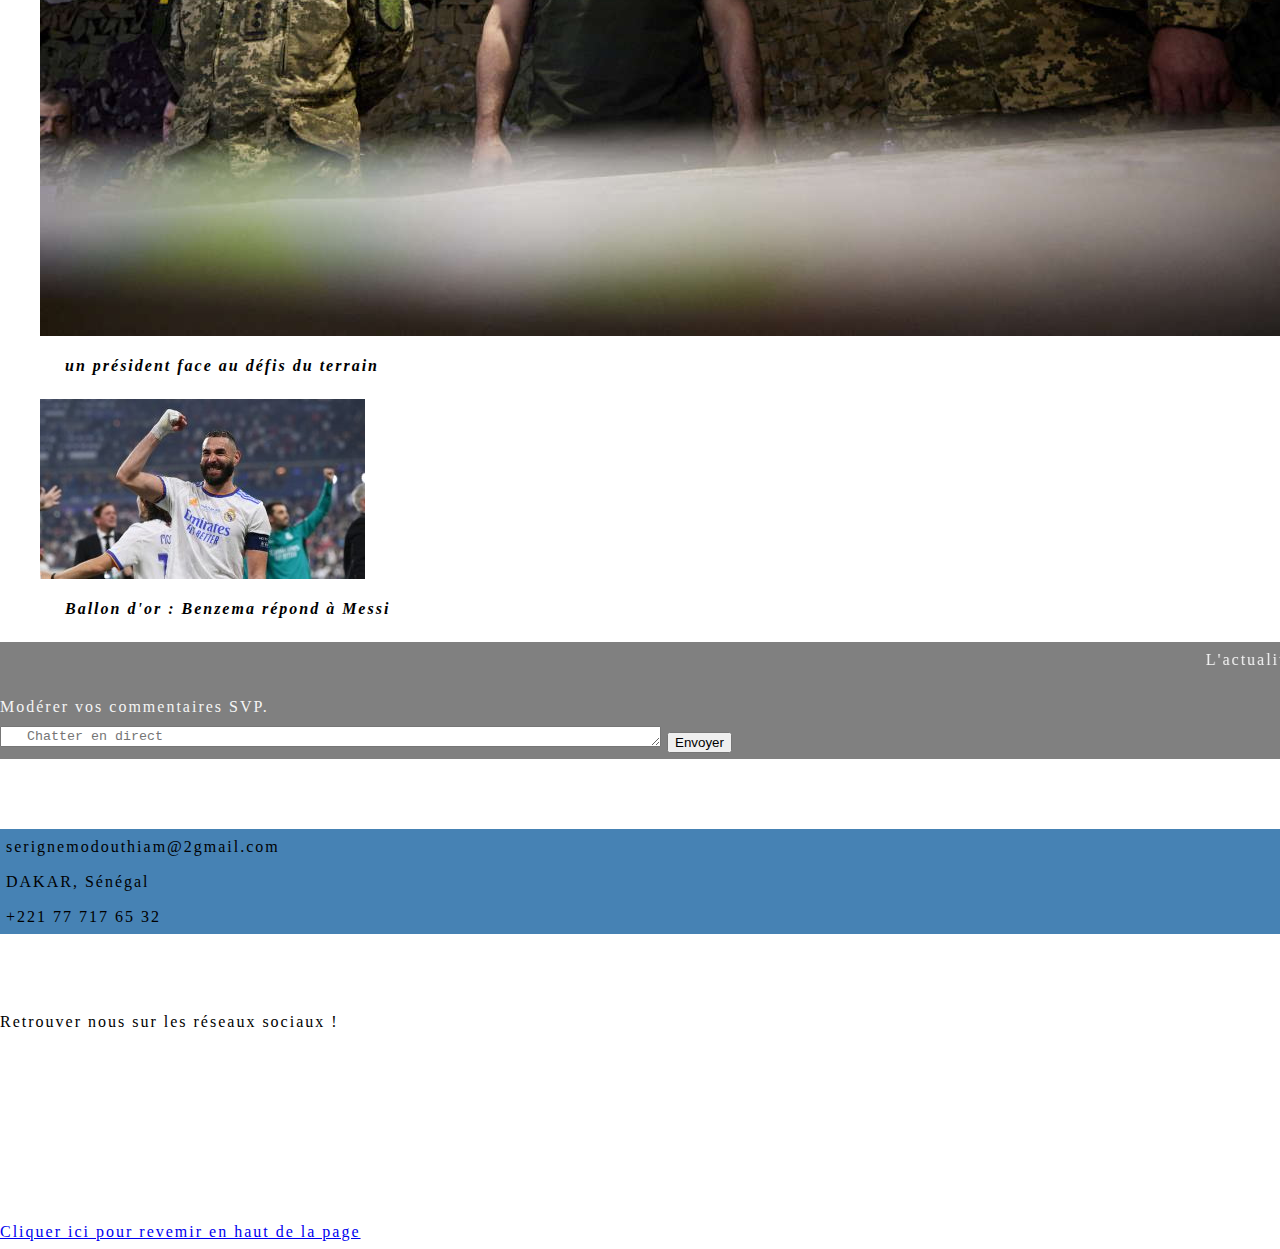
<file: internationale.html>
<!DOCTYPE html>
<html lang="en">

<head>
    <meta charset="UTF-8">
    <meta http-equiv="X-UA-Compatible" content="IE=edge">
    <meta name="viewport" content="width=device-width, initial-scale=1.0">
    <!-- <link rel="stylesheet" href="bootstrap/css/bootstrap.css">
    <link rel="stylesheet" href="bootstrap/js/bootstrap.js"> -->
    <link href="https://cdn.jsdelivr.net/npm/bootstrap@5.3.2/dist/css/bootstrap.min.css" rel="stylesheet" integrity="sha384-T3c6CoIi6uLrA9TneNEoa7RxnatzjcDSCmG1MXxSR1GAsXEV/Dwwykc2MPK8M2HN" crossorigin="anonymous">
    <script src="https://cdn.jsdelivr.net/npm/bootstrap@5.3.2/dist/js/bootstrap.bundle.min.js" integrity="sha384-C6RzsynM9kWDrMNeT87bh95OGNyZPhcTNXj1NW7RuBCsyN/o0jlpcV8Qyq46cDfL" crossorigin="anonymous"></script>
    <link href='https://unpkg.com/boxicons@2.1.4/css/boxicons.min.css' rel='stylesheet'>>
    <!-- <link rel="stylesheet" href="bootstrap/font-awesome/font-awesome/css/font-awesome.css"> -->
    <link rel="stylesheet" href="Style_de_Menu.css">
    <title>international</title>
</head>

<body>
    <header class="container-fluid">
        <nav class="navbar navbar-dark col-md-12 col-sm-12" id="haut">
            <img src="LOGO1.png" class="col-md-1" alt="">
            <ul class="nav navbar-nav list-group-horizontal col-md-9 col-sm-12">
                <li>
                    <a href="index.html">ACCUEIL <i class="bx bx-home"></i></a>
                </li>
                <li class="active">
                    <a class="active" href="internationale.html">INTERNATIONALE <i class="bx bx-globe"></i></a>
                </li>
                <li>
                    <a href="politique.html">POLITIQUE <i class="bx bxs-inbox"></i></a>
                </li>
                <li>
                    <a href="sport.html">SPORT <i class="bx bx-circle"></i></a>
                </li>
                <li>
                    <a href="sante.html">SANTÉ <i class="bx bx-health"></i></a>
                </li>
                <li><a href="culture.html">CULTURE <i class="bx bx-collapse"></i></a>
                </li>
                <li>
                    <a href="education.html">EDUCATION <i class="bx bx-book"></i></a>
                </li>
            </ul>
            <form action="" class="navbar-form pull-right col-md-2 col-sm-5">
                <input type="search" class="input-group-sm" placeholder=" Recherche " autofocus>
                <button type="submit" class="btn btn-primary btn-sm"><i class="bx bx-search bx bx-2x"></i></button>
            </form>
        </nav>

    </header>
    <div class="row shadow">
        <div class="row">
            <h3 class="offset-md-2 col-md-8">bourses</h3>
        </div>
        <div class="col-md-2 offset-md-1">
            <div class="row">
                <div class="col-md-6">
                    <div class="row fw-bolder">CAC 40</div>
                    <div class="row">6 358, 46 PTS</div>
                </div>
                <div class="col-md-5 offset-md-1 red grand">
                    - 1,40 %
                </div>
            </div>
        </div>
        <div class="col-md-8 br-left">
            <div class="row">
                <div class="col-md-3">
                    <div class="row">
                        <div class="col-md-12 fw-bolder">+FORTE HAUSSE CAC 40</div>
                        <div class="col-md-5">EUROAPI</div>
                        <div class="col-md-6 offset-md-1 vert">+ 2,24 %</div>
                        <div class="col-md-5">AXA</div>
                        <div class="col-md-6 offset-md-1 vert">+0,32 %</div>
                    </div>
                </div>
                <div class="col-md-3 br-left">
                    <div class="row">
                        <div class="col-md-12 fw-bolder">+FORTE BAISSE CAC 40</div>
                    </div>
                    <div class="row">
                        <div class="col-md-8 small">ARCELORMITTAL REG</div>
                        <div class="col-md-4 red">-4,54%</div>
                        <div class="col-md-8 small">UNIBAIL-RODAMCO-WESTFIELD</div>
                        <div class="col-md-4 red">-4,54%</div>
                    </div>
                </div>
                <div class="col-md-3 br-left">
                    <div class="row">
                        <div class="col-md-7 fw-bold">DOW JONES</div>
                        <div class="col-md-4 offset-md-1 red"> -0,27%</div>
                        <div class="col-md-8 fw-bold">EURONEXT 100</div>
                        <div class="col-md-4 red">-1,35%</div>
                    </div>
                    <div class="row">
                        <div class="col-md-7 fw-bold">NASDAQ 100</div>
                        <div class="col-md-4 offset-md-1 red">-0,17%</div>
                    </div>
                </div>
                <div class="col-md-3 br-left">
                    <div class="row">
                        <div class="col-md-8 fw-bold">OR</div>
                        <div class="col-md-4 vert">+0.29%</div>
                        <div class="col-md-8 fw-bold">OAT 10 ans</div>
                        <div class="col-md-4 vert">+9.25%</div>
                        <div class="col-md-8">PÉTROLE BRENT</div>
                        <div class="col-md-4 red">-3,56%</div>
                    </div>
                </div>
            </div>
        </div>
    </div>
    <br><br><br>
    <div class="row hr">
        <div class="col-md-5">
            <div class="row">
                <div class="col-md-6 offset-md-1">
                    <i class="bx bx-calendar bx bx-2x"></i> juin 2022
                </div>
                <div class="col-md-5">
                    <i class="bx bx-map-marker bx bx-2x"></i> DAKAR, Sénégal
                </div>
            </div>
        </div>
        <div class="col-md-5 offset-md-1">
            <div class="row">
                <i class="bx bx-hand-right "></i>
                <marquee class=" offset-md-1 marquee" behavior="scroll" direction="left" scrollamount="-100px">
                    <i class="bx bx-chevron-sign-left"></i> soyez a la une de l'actualité national et international en direct et en continue sur jeune afrique actu-net. <i class="bx bx-chevron-sign-right"></i>
                </marquee>
            </div>
        </div>
    </div>
    <br><br>
    <h1>ACTUALITÉ INTERNATIONALE</h1>
    <div class="container-fluid">
        <section class="shadow-lg">
            <article class="row shadow">
                <section class="row">
                    <header class="col-md-8 offset-md-2 text-uppercase">
                        <h2 id="uk-russ">La guerre continue en Ukraine...</h2>
                    </header>
                    <div class="col-md-5">
                        <img class=" img-fluid img-thumbnail shadow " src="Images/poutinevszelen.webp " alt=" ">
                        <p>-Poutine vs zelenchky</p>
                        <br>
                        <hr>
                    </div>
                    <div class="col-md-7 ">
                        <p class="text">
                            L 'invasion de l'Ukraine par la Russie en 2022, aussi appelée guerre d'Ukraine ou guerre russo-ukrainienne de 2022, est une campagne militaire déclenchée le 24 février 2022 sur ordre du président russe Vladimir Poutine. Elle intervient à la suite de la
                            crise ukrainienne, née du mouvement Euromaïdan de 2013-2014 qui avait été suivi de la guerre du Donbass à partir de 2014. En 2021 émerge une montée progressive des tensions, d'abord par un renforcement militaire russe prolongé,
                            sans précédent, aux frontières ukrainiennes avec la Russie, la Biélorussie et la Crimée annexée en 2014 par la Russie, puis, le 21 février 2022, par la reconnaissance par le président russe de l'indépendance des républiques
                        </p>
                    </div>
                    <img class="col-md-8 offset-md-2" src="Images/ukraine-2-juin-2022.png" alt="">
                    <p class="shadow col-md-10 offset-md-1">
                        Après une incursion des forces armées russes dans le Donbass, une offensive générale aérienne, maritime et terrestre est déclenchée sur l'ensemble du territoire ukrainien, le 24 février. À son déclenchement, cette invasion est considérée comme la plus
                        importante opération militaire qu'ait connue l'Europe depuis la fin de la Seconde Guerre mondiale . La Russie est accusée, notamment par les Occidentaux — soit l'Union européenne (UE), le Royaume-Uni, les États-Unis le Canada,
                        l'Australie — ainsi que par le G7, de mener une guerre d'agression contre l'Ukraine48, action condamnée ou déplorée par la grande majorité de la communauté internationale. Une série sans précédent de sanctions économiques, culturelles
                        et sportives est progressivement mise en place contre la fédération de Russie, tandis que plusieurs pays, parmi lesquels des États membres de l'OTAN et de l'Union européenne, apportent leur aide à l'Ukraine attaquée en fournissant
                        notamment du matériel militaire offensif et défensif, de la nourriture, du matériel médical et d'importantes aides financières.
                    </p>
                    <br><br>
                    <picture class="row">
                        <img class="col-md-4" src="Images/guerre_de_ukraine1.jpg" alt="">
                        <img class="col-md-4" src="Images/guerre_duk.webp" alt="">
                        <img class="col-md-4" src="Images/guerre_de_ukraine.webp" alt="">
                    </picture>
                    <br><br><br><br><br>
                </section>
                <br><br><br><br><br>
                <section class="row">
                    <span class="titre-article" id="ble-rus"> Baisse de la production de blé de 40%</span>
                    <br><br><br><br><br>
                    <div class="row" id="ble-rus">
                        <img class="col-md-5 offset-md-1 " src="Images/ble-unsplash-233344-f8b0e8-0@1x.jpeg " alt=" ">
                        <p class="col-md-6 text ">
                            La guerre s'enlise, mais c'est une autre bataille qui fait rage et inquiète : celle du blé.
                            <br><br> Ce lundi 6 juin, les États-Unis accusent la Russie de "voler " les céréales ukrainiennes, bloquées depuis le début du conflit, "pour son propre profit ". <br><br> Des récoltes qui, selon Kiev, seraient notamment envoyées
                            vers la <b>Turquie</b>.
                        </p>
                    </div>
                    <div class="row">
                        <p class="col-md-10 offset-md-1 text1">
                            La semaine dernière, l'Association céréalière d'Ukraine, expliquait que les exportations devraient chuter de <b>50%</b> cette année en lien avec une chute de la production. L'Ukraine devrait en effet voir sa production de blé
                            baisser de 40% pour la saison 2022-23, selon cette association, qui réunit producteurs et exportateurs des céréales. <br><br> Cette association a précisé qu'elle tablait sur une récolte cette saison de <b>19,2 millions</b>                            de tonnes de blé, "nettement inférieure au record" de la
                            <b>saison 2021-2022</b>, où elle avait récolté <b>33 millions de tonnes</b>. <br><br> "En dépit de l'occupation de territoires et de champs minés, l'Ukraine sera approvisionnée en céréales et pourra exporter une partie de la
                            récolte", soulignait cependant l'association. Avec <b>19 millions de tonnes</b>, la production reste trois fois supérieure à la consommation annuelle de blé par l'Ukraine. <i> Encore faut-il pouvoir sortir ces céréales d'Ukraine.</i>
                        </p>
                    </div>
                </section>
                <hr class="col-md-12">
                <br><br><br>
                <section class="row">
                    <header class="col-md-8 offset-md-2 text-uppercase">
                        <h2>Armes à feu aux États-Unis: «Pas certain que les négociations entre républicains et démocrates vont aboutir»</h2>
                    </header>
                    <div class="col-md-5">
                        <img class=" img-fluid img-thumbnail shadow " src="Images/le_question_sur_le_port_des_armes.webp" alt=" ">
                        <p>Trois jours après la tuerie dans une école à Uvalde, la National Rifle Association (NRA) tient sa réunion annuelle à Houston au Texas, le 27 mai 2022</p>
                        <hr>
                    </div>
                    <div class="col-md-7 ">
                        <p class="text">
                            Les obsèques des 19 enfants et de leurs deux enseignantes tués mardi 24 mai n'ont pas encore eu lieu, mais des milliers de personnes affluent depuis hier à quelques centaines de kilomètres de Uvalde pour l'assemblée générale de la NRA. Entretien avec
                            Anne Deysine, professeure émérite, autrice de l'ouvrage Les États-Unis et la démocratie (éditions l'Harmattan).
                        </p>
                    </div>
                </section>
                <header class="col-md-8 offset-md-2 text-uppercase">
                    <h3>La prison à vie</h3>
                    Russie
                </header>
                <section class="row ">
                    <div class="col-md-8 offset-md-2 ">
                        <img class="img-fluid img-thumbnail shadow " src="Images/un_soldat_.webp " alt=" ">
                        <p>-Un soldat Russe condamné à perpetuité</p>
                        <hr>
                    </div>
                    <div class="col-md-12 ">
                        <p class="text ">
                            Le premier soldat russe jugé pour crime de guerre depuis l'invasion de l'Ukraine par la Russie, Vadim Chichimarine, a été reconnu coupable et condamné à la prison à perpétuité lundi 23 mai à Kiev pour le meurtre d'un civil. Son avocat a immédiatement
                            annoncé qu'il ferait appel.
                        </p>
                    </div>
                </section>
                <section class="row">
                    <div class="row">
                        <header class="col-md-8 offset-2 text-primary text-uppercase">
                            <h2>" la guerre continue......"</h2>
                            POLITIQUE INTERNATIONALE
                        </header>
                        <picture class="col-md-5">
                            <img class="img_-radius" src="Images/Poutine.jpg" alt=" ">
                            <abbr style="font-family: serif ;color: brown;" title="Vladimir Vladimirovitch Poutine est un homme d'État russe, né le 7 octobre 1952 à Léningrad. Depuis 1999, il est la figure centrale de l’exécutif de la nation russe, alternativement comme président du gouvernement et président de la fédération de">
                                Vladimir Poutine
                            </abbr>
                        </picture>
                        <div class="col-md-7">
                            <br><br>
                            <p class="text">
                                En préalable aux discussions ou négociations, le gouvernement de Vladimir Poutine exige le renversement du gouvernement ukrainien, ce qu'il appelle la « dénazification » de l'Ukraine, la dissolution de son armée, la neutralité du pays, la reconnaissance
                                de l'annexion de la Crimée et l'indépendance des deux oblasts du Donbass dont les séparatistes ne contrôlaient qu'une partie depuis 2014.
                            </p>
                        </div>
                        <div class="col-md-12">
                            <p class="text1">
                                Les forces russes sont en outre accusées de nombreux crimes de guerre, notamment lors de frappes visant délibérément les populations civiles dans les villes encerclées49, ainsi que de massacres de civils, comme dans les environs de Kiev, découverts après
                                qu'elles se sont retirées pour se repositionner à l'est et au sud50.
                                <br> Ce repositionnement russe est destiné à conquérir l'intégralité du Donbass et créer une continuité territoriale le long de la côte de la mer d'Azov, jusqu'à la péninsule de Crimée annexée par la Russie en 201451, voire
                                plus loin, jusqu'à Odessa et au-delà, pour rejoindre la république séparatiste russophone autoproclamée de Transnistrie52. En Russie, l'invasion est officiellement appelée « opération militaire spéciale », soit en russe
                                (spetsialnaïa voïennaïa operatsia).
                                <br><br> Dans le cadre de la propagande d'État et du strict contrôle du récit imposé à la population, l'utilisation de plusieurs mots, dans le nord-est du pays au cours des premiers jours de l'invasion de l'Ukraine par
                                l'armée russe.

                            </p>
                        </div>
                        <footer class="col-md-8 offset-md-2 blockquote-footer">
                            Après une incursion des forces armées russes dans le Donbass, une offensive générale aérienne, maritime et terrestre est déclenchée sur l'ensemble du territoire ukrainien, le 24 février. À son déclenchement, cette invasion est considérée comme la plus
                            importante opération militaire qu'ait connue l'Europe depuis la fin de la Seconde Guerre mondiale.
                        </footer>
                        <hr>
                        <div class="col-md-12">
                            <marquee class="border-secondary" behavior="scroll" direction="left">
                                <i class="bx bx-hand-right"></i> Dans le cadre de la propagande d'État et du strict contrôle du récit imposé à la population, l'utilisation de plusieurs mots, parmi lesquels « invasion », « guerre », « bombardements de
                                villes » ou « pertes civiles », est réprimée par la loi et passible de prison, tandis que les réseaux sociaux sont censurés, tout comme l'ensemble des médias locaux dont plusieurs qui ne sont pas dans la ligne du régime
                                ont dû ferme ----les deux etats en guerres ------Le jeune sergent de 21 ans avait admis avoir abattu un civil dans le nord-est du pays au cours des premiers jours de l'invasion de l'Ukraine par l'armée russe.
                            </marquee>
                        </div>
                    </div>
                </section>
                <marquee class="border-secondary " behavior="scroll " direction="left ">

                </marquee>
            </article>
        </section>
    </div>
    <div class="container-fluid">
        <article class="table-responsive">
            <span class="titre-article">D'autres articles</span>
            <div class="col-md-3 d-md-table-cell">
                <figure class="offset-md-1">
                    <img src="Images/Marion-Rousse.jpg" alt="">
                    <figcaption>
                        Marion Marion-Rousse
                    </figcaption>
                </figure>
            </div>
            <div class="col-md-3 d-md-table-cell">
                <figure>
                    <img class="col-md-10" src="Images/ukraine-crisis-zelenskiy-zaporizhzhia.jpg" alt="">
                    <figcaption>
                        un président face au défis du terrain
                    </figcaption>
                </figure>
            </div>
            <div class="col-md-3 d-md-table-cell">
                <figure>
                    <img src="Images/Karim-Benzema.jpg" alt="">
                    <figcaption>
                        Ballon d'or : Benzema répond à Messi
                    </figcaption>
                </figure>
            </div>
        </article>
        <section class="row commenter">
            <div class="col-md-4">
                <marquee behavior="scroll" direction="left">L'actualité continue sur Actunet</marquee>
            </div>
            <div class="col-md-3 offset-md-1 text-center">Modérer vos commentaires SVP.</div>
            <div class="col-md-4 d-inline-flex text-black-50">
                <textarea class="input-group-text btn-outline-primary font-monospace" type="text" cols="80" min="10" max="120" rows="1" placeholder="   Chatter en direct" autofocus></textarea>
                <button class="btn btn-primary btn-group-sm"><span class="text-light">Envoyer</span></button>
            </div>
        </section>
    </div>
    <br><br>
    <!--le pied de la page -->
    <footer class="row bg-dark text-white">
        <div class="row">
            <div class="col-md-10 offset-md-1">
                <div class="row  contact">
                    <div class="col-md-4">
                        <i class="bx bx-envelope-alt bx bx-2x"></i> serignemodouthiam@2gmail.com
                    </div>
                    <div class="col-md-4">
                        <i class="bx bx-map-marker bx bx-2x"></i> DAKAR, Sénégal
                    </div>
                    <div class="col-md-4">
                        <i class="bx bx-mobile-phone bx bx-2x"></i> +221 77 717 65 32
                    </div>
                </div>
            </div>
        </div>
        <br>
        <br>

        <span class="text-danger offset-md-4">Retrouver nous sur les réseaux sociaux !</span>
        <div class="row">
            <!-- les bx bxs du pied -->
            <a class="text-decoration-none col-md-3 offset-md-1" href="www.facebook.com" target="_ublank"><i class="bx bx-facebook bx bx-2x"></i>Actunet/facebook.com</a>
            <br><br>
            <a class="text-decoration-none col-md-3 " href="www.instagram.com" target="_ublank"><i class="bx bx-instagram bx bx-2x"></i> Actunet/instagram.com</a>
            <br><br>
            <a class="text-decoration-none col-md-3" href="www.twitter.com" target="_ublank"><i class="bx bx-twitter bx bx-2x"></i> Actunet/twitter.com</a>
        </div>

        <div class="row">
            <a class="offset-md-2" href="#haut">Cliquer ici pour revemir en haut de la page</a>
        </div>
    </footer>

</body>

</html>
</file>
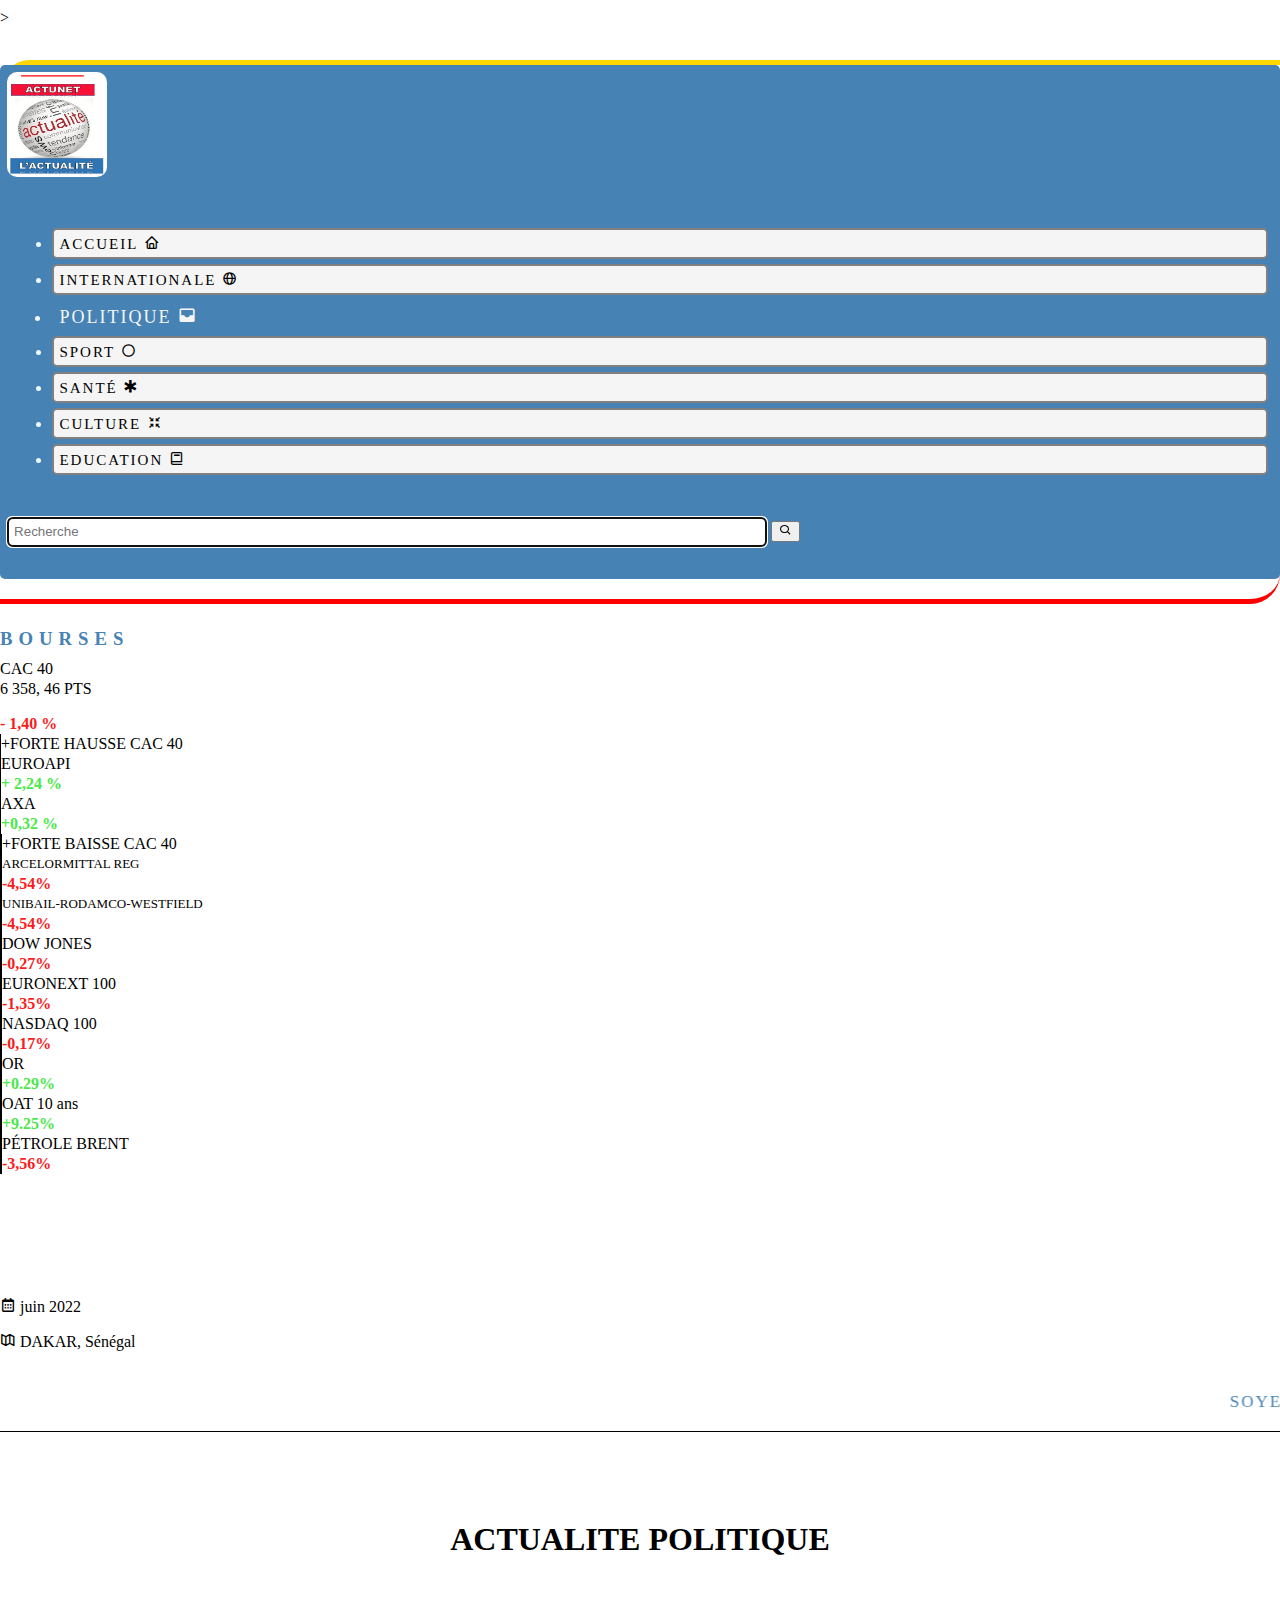
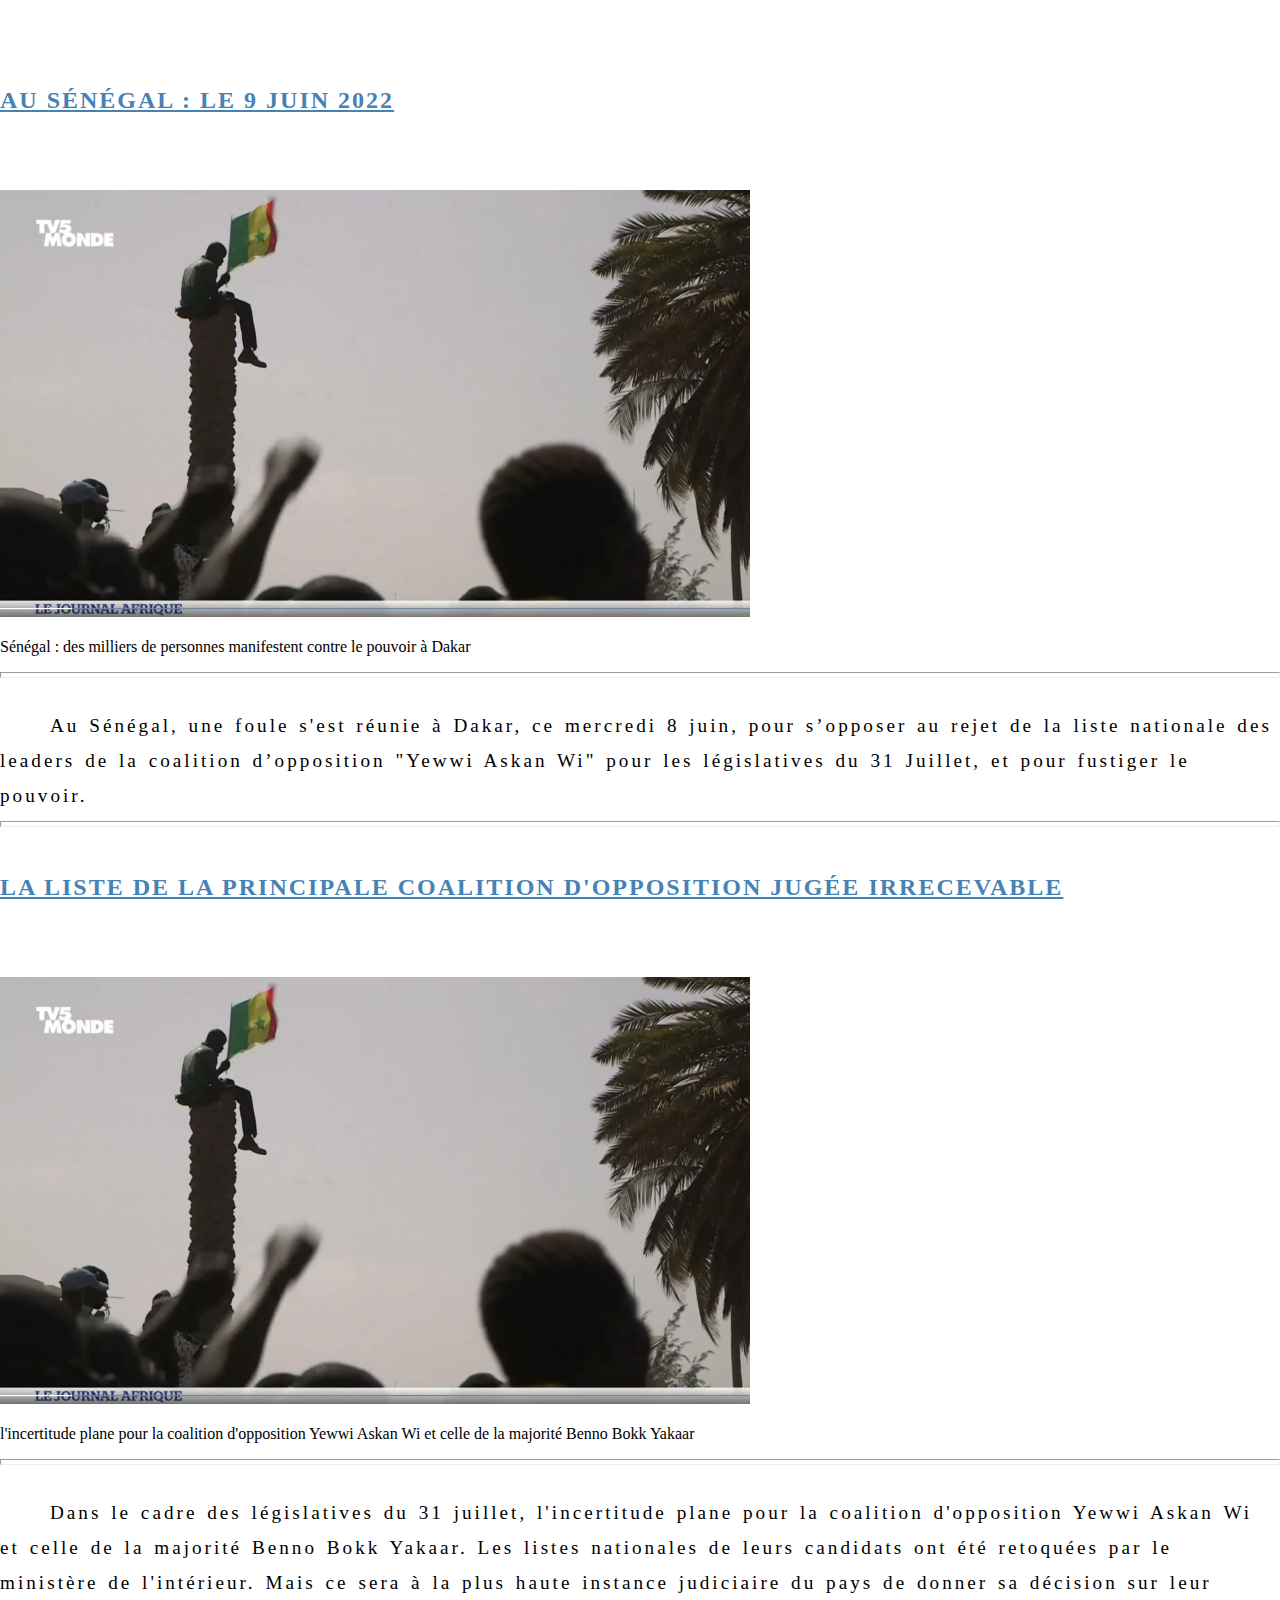
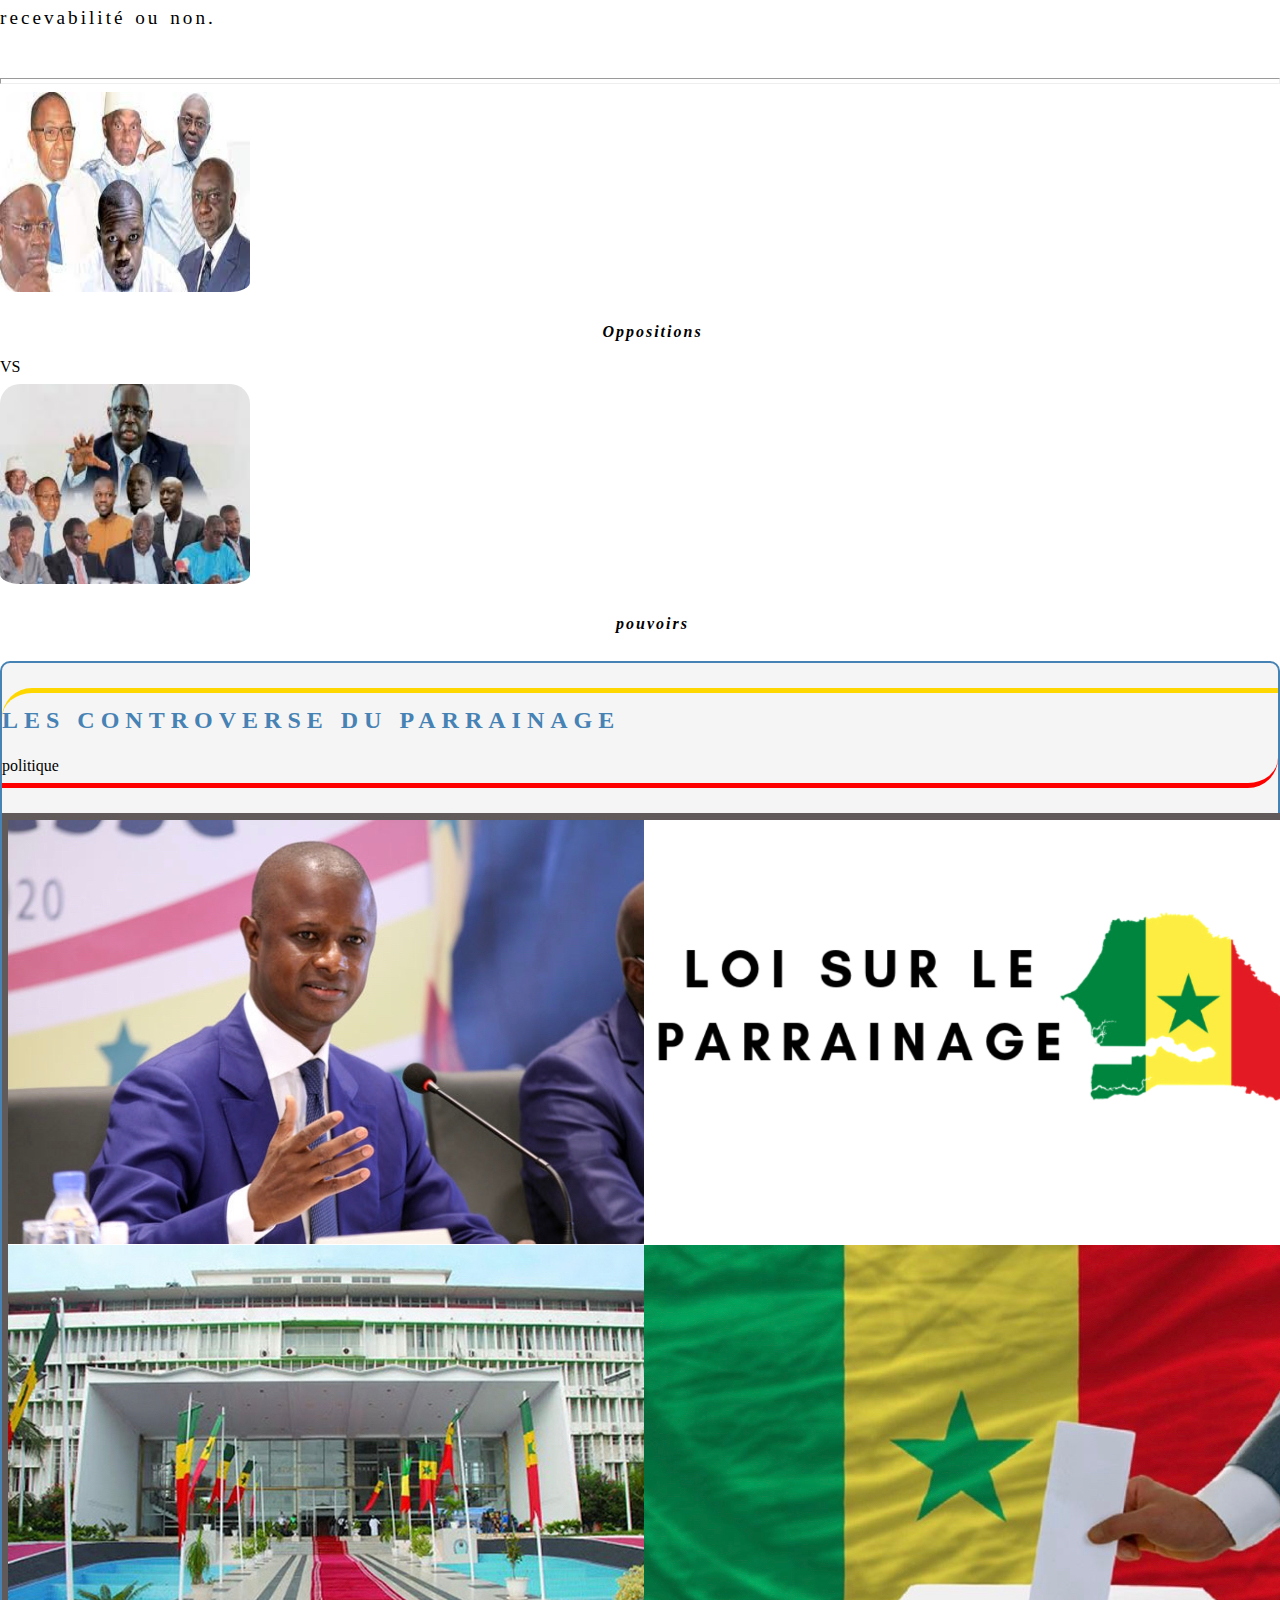
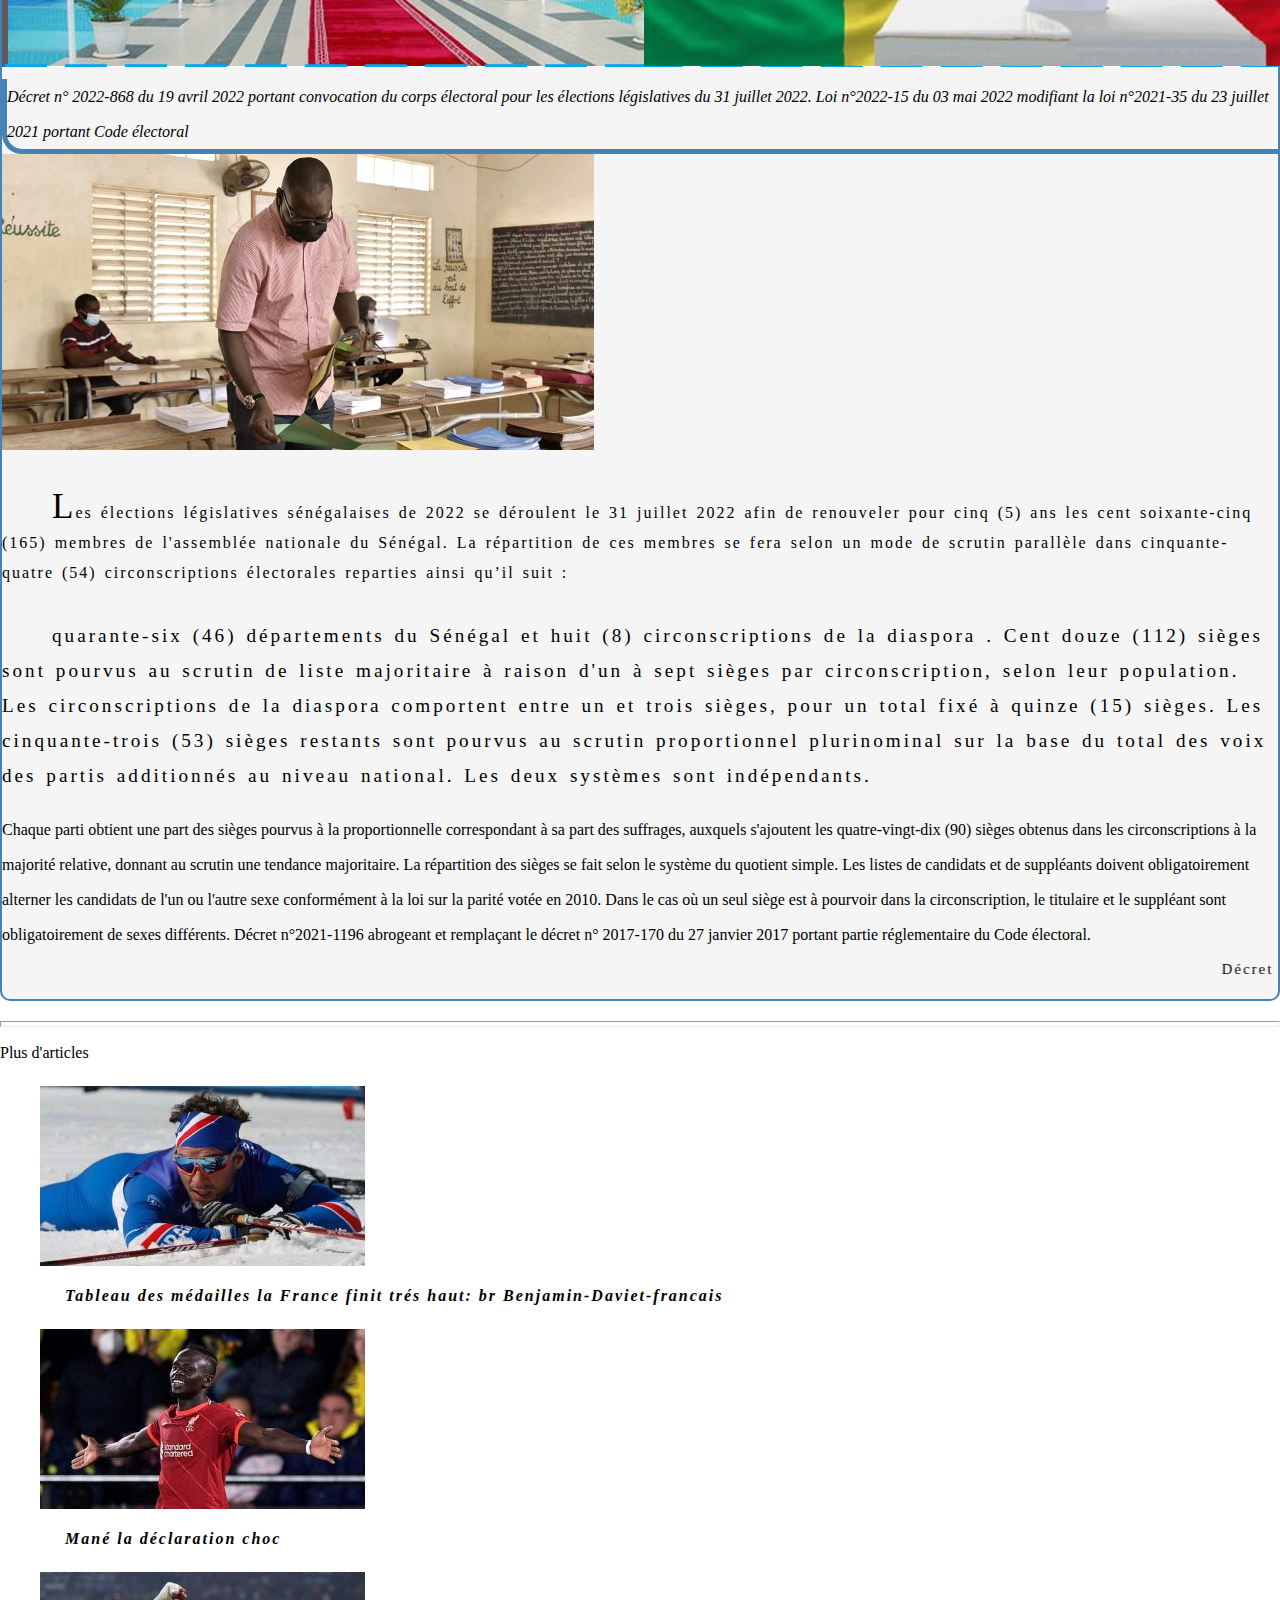
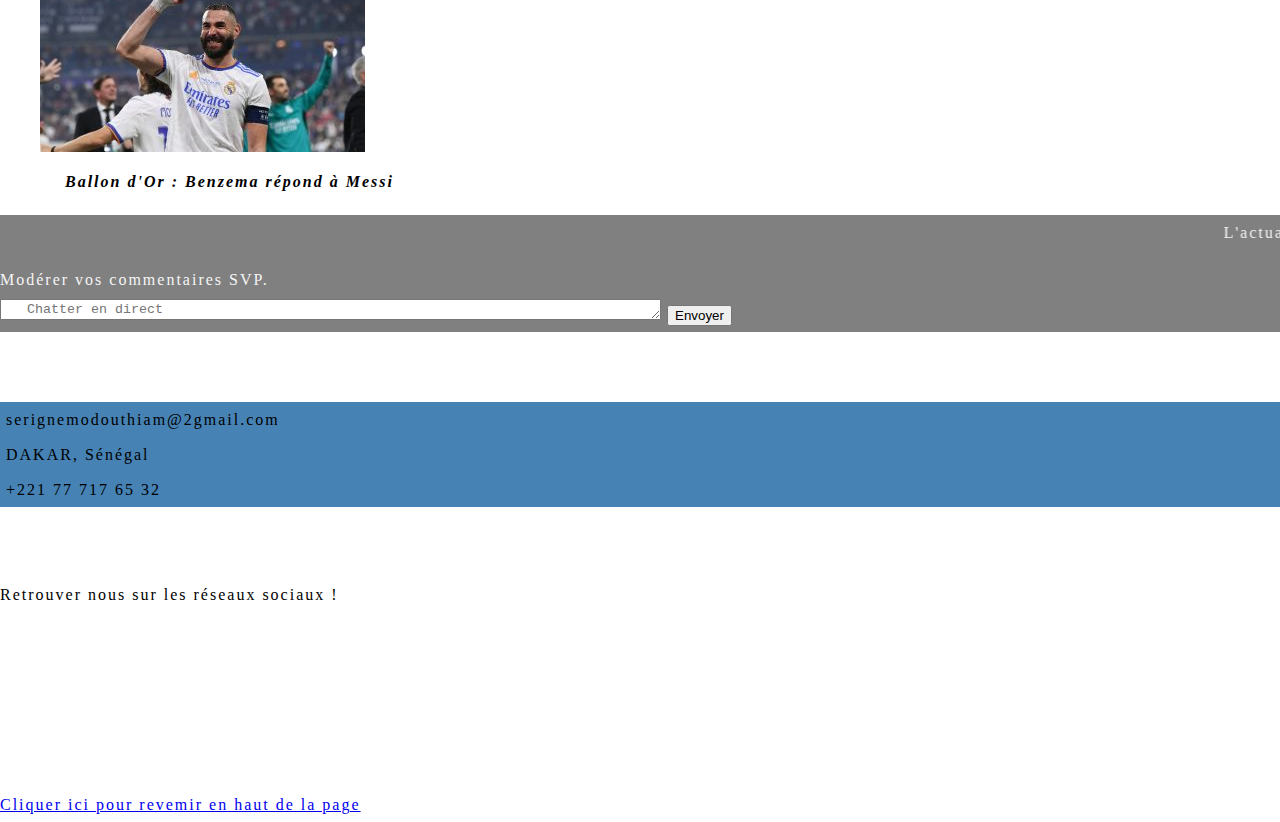
<file: politique.html>
<!DOCTYPE html>
<html lang="en">

<head>
    <meta charset="UTF-8">
    <meta http-equiv="X-UA-Compatible" content="IE=edge">
    <meta name="viewport" content="width=device-width, initial-scale=1.0">
    <title>politique</title>
    <!-- <link rel="stylesheet" href="bootstrap/css/bootstrap.css">
    <link rel="stylesheet" href="bootstrap/js/bootstrap.js"> -->
    <link href="https://cdn.jsdelivr.net/npm/bootstrap@5.3.2/dist/css/bootstrap.min.css" rel="stylesheet" integrity="sha384-T3c6CoIi6uLrA9TneNEoa7RxnatzjcDSCmG1MXxSR1GAsXEV/Dwwykc2MPK8M2HN" crossorigin="anonymous">
    <script src="https://cdn.jsdelivr.net/npm/bootstrap@5.3.2/dist/js/bootstrap.bundle.min.js" integrity="sha384-C6RzsynM9kWDrMNeT87bh95OGNyZPhcTNXj1NW7RuBCsyN/o0jlpcV8Qyq46cDfL" crossorigin="anonymous"></script>
    <link href='https://unpkg.com/boxicons@2.1.4/css/boxicons.min.css' rel='stylesheet'>>
    <!-- <link rel="stylesheet" href="bootstrap/font-awesome/font-awesome/css/font-awesome.css"> -->
    <link rel="stylesheet" href="Style_de_Menu.css">
</head>

<body>
    <header class="container-fluid">
        <nav class="navbar navbar-dark col-md-12 col-sm-12">
            <img src="LOGO1.png" class="col-md-1" alt="">
            <ul class="nav navbar-nav list-group-horizontal col-md-9 col-sm-12" id="haut">
                <li>
                    <a href="index.html">ACCUEIL <i class="bx bx-home"></i></a>
                </li>
                <li>
                    <a href="internationale.html">INTERNATIONALE <i class="bx bx-globe"></i></a>
                </li>
                <li class="active">
                    <a class="active" href="#">POLITIQUE <i class="bx bxs-inbox"></i></a>
                </li>
                <li>
                    <a href="sport.html">SPORT <i class="bx bx-circle"></i></a>
                </li>
                <li>
                    <a href="sante.html">SANTÉ <i class="bx bx-health"></i></a>
                </li>
                <li><a href="culture.html">CULTURE <i class="bx bx-collapse"></i></a>
                </li>
                <li>
                    <a href="education.html">EDUCATION <i class="bx bx-book"></i></a>
                </li>
            </ul>
            <form action="" class="navbar-form pull-right col-md-2 col-sm-5">
                <input type="search" class="input-group-sm" placeholder=" Recherche " autofocus>
                <button type="submit" class="btn btn-primary btn-sm"><i class="bx bx-search bx bx-2x"></i></button>
            </form>
        </nav>

    </header>
    <div class="row shadow">
        <div class="row">
            <h3 class="offset-md-2 col-md-8">bourses</h3>
        </div>
        <div class="col-md-2 offset-md-1">
            <div class="row">
                <div class="col-md-6">
                    <div class="row fw-bolder">CAC 40</div>
                    <div class="row">6 358, 46 PTS</div>
                </div>
                <div class="col-md-5 offset-md-1 red grand">
                    - 1,40 %
                </div>
            </div>
        </div>
        <div class="col-md-8 br-left">
            <div class="row">
                <div class="col-md-3">
                    <div class="row">
                        <div class="col-md-12 fw-bolder">+FORTE HAUSSE CAC 40</div>
                        <div class="col-md-5">EUROAPI</div>
                        <div class="col-md-6 offset-md-1 vert">+ 2,24 %</div>
                        <div class="col-md-5">AXA</div>
                        <div class="col-md-6 offset-md-1 vert">+0,32 %</div>
                    </div>
                </div>
                <div class="col-md-3 br-left">
                    <div class="row">
                        <div class="col-md-12 fw-bolder">+FORTE BAISSE CAC 40</div>
                    </div>
                    <div class="row">
                        <div class="col-md-8 small">ARCELORMITTAL REG</div>
                        <div class="col-md-4 red">-4,54%</div>
                        <div class="col-md-8 small">UNIBAIL-RODAMCO-WESTFIELD</div>
                        <div class="col-md-4 red">-4,54%</div>
                    </div>
                </div>
                <div class="col-md-3 br-left">
                    <div class="row">
                        <div class="col-md-7 fw-bold">DOW JONES</div>
                        <div class="col-md-4 offset-md-1 red"> -0,27%</div>
                        <div class="col-md-8 fw-bold">EURONEXT 100</div>
                        <div class="col-md-4 red">-1,35%</div>
                    </div>
                    <div class="row">
                        <div class="col-md-7 fw-bold">NASDAQ 100</div>
                        <div class="col-md-4 offset-md-1 red">-0,17%</div>
                    </div>
                </div>
                <div class="col-md-3 br-left">
                    <div class="row">
                        <div class="col-md-8 fw-bold">OR</div>
                        <div class="col-md-4 vert">+0.29%</div>
                        <div class="col-md-8 fw-bold">OAT 10 ans</div>
                        <div class="col-md-4 vert">+9.25%</div>
                        <div class="col-md-8">PÉTROLE BRENT</div>
                        <div class="col-md-4 red">-3,56%</div>
                    </div>
                </div>
            </div>
        </div>
    </div>
    <br><br><br>
    <div class="row hr">
        <div class="col-md-5">
            <div class="row">
                <div class="col-md-6 offset-md-1">
                    <i class="bx bx-calendar bx bx-2x"></i> juin 2022
                </div>
                <div class="col-md-5">
                    <i class="bx bx-map-alt"></i> DAKAR, Sénégal
                </div>
            </div>
        </div>
        <div class="col-md-5 offset-md-1">
            <div class="row">
                <i class="bx bx-hand-right "></i>
                <marquee class=" offset-md-1 marquee" behavior="scroll" direction="left" scrollamount="-100px">
                    <i class="bx bx-chevron-sign-left"></i> soyez a la une de l'actualité national et international en direct et en continue sur jeune afrique actu-net. <i class="bx bx-chevron-sign-right"></i>
                </marquee>
            </div>
        </div>
    </div>
    <br><br>
    <h1>ACTUALITE POLITIQUE</h1>
    <br><br><br>

    <span class="col-md-2 offset-md-2 titre-article "> Au Sénégal : le 9 juin 2022</span>
    <br><br><br>
    <article class="row ">
        <img src="Images/journal-politique.png" alt=" " class="col-md-4 offset-md-1 ">
        <section class="col-md-7 ">
            <div class="row ">
                <div class="col-md-11 offset-md-1 fw-bolder text-uppercase">
                    Sénégal : des milliers de personnes manifestent contre le pouvoir à Dakar
                </div>
                <hr>
                <div class="col-md-12 text1 ">
                    Au Sénégal, une foule s'est réunie à Dakar, ce mercredi 8 juin, pour s’opposer au rejet de la liste nationale des leaders de la coalition d’opposition "Yewwi Askan Wi" pour les législatives du 31 Juillet, et pour fustiger le pouvoir.
                </div>
        </section>
    </article>
    <hr>
    <br>
    <span class="col-md-12 offset-md-1 titre-article">la liste de la principale coalition d'opposition jugée irrecevable</span>
    <br><br><br>
    <article class="row ">
        <img src="Images/journal-politique.png" alt=" " class="col-md-4 offset-md-1 ">
        <section class="col-md-7 ">
            <div class="row ">
                <div class="col-md-11 offset-md-1 fw-bolder">
                    l'incertitude plane pour la coalition d'opposition Yewwi Askan Wi et celle de la majorité Benno Bokk Yakaar
                </div>
                <hr>
                <div class="col-md-12 text1 ">
                    Dans le cadre des législatives du 31 juillet, l'incertitude plane pour la coalition d'opposition Yewwi Askan Wi et celle de la majorité Benno Bokk Yakaar. Les listes nationales de leurs candidats ont été retoquées par le ministère de l'intérieur. Mais
                    ce sera à la plus haute instance judiciaire du pays de donner sa décision sur leur recevabilité ou non.
                </div>
        </section>
    </article>
    <br>
    <hr class="col-md-12">
    <div class="row">
        <div class="col-md-4 offset-md-2">
            <img class="img-header shadow" src="Images/opposition.jpg" alt="">
            <figcaption class="caption">
                Oppositions
            </figcaption>
        </div>
        <div class="col-md-2">VS</div>
        <div class="col-md-4">
            <img class="img-header shadow" src="Images/politique_apr-vs-op.jpg" alt="">
            <figcaption class="caption">
                pouvoirs
            </figcaption>
        </div>
    </div>
    </div>
    <div class="col-md-12 text-dark shadow-lg">
        <div class="row">
            <header class="col-md-8 offset-2 text-primary text-uppercase">
                <h2 id="tensions-pol">les controverse du parrainage</h2>
                politique
            </header>
            <img class="offset-md-2 col-md-8" src="Images/Election1.jpg" alt="">
            <div class="col-md-10 offset-md-1 post-header">
                Décret n° 2022-868 du 19 avril 2022 portant convocation du corps électoral pour les élections législatives du 31 juillet 2022. Loi n°2022-15 du 03 mai 2022 modifiant la loi n°2021-35 du 23 juillet 2021 portant Code électoral
            </div>
            <div class="col-md-5 offset-md-1">
                <img class="img-thumbnail shadow" src="Images/parrainage.jpg" alt=" ">
            </div>
            <div class="col-md-5">
                <p class="text">
                    Les élections législatives sénégalaises de 2022 se déroulent le 31 juillet 2022 afin de renouveler pour cinq (5) ans les cent soixante-cinq (165) membres de l'assemblée nationale du Sénégal. La répartition de ces membres se fera selon un mode de scrutin
                    parallèle dans cinquante-quatre (54) circonscriptions électorales reparties ainsi qu’il suit :</p>
            </div>
            <p class="col-md-10 offset-md-1 text1">
                quarante-six (46) départements du Sénégal et huit (8) circonscriptions de la diaspora . Cent douze (112) sièges sont pourvus au scrutin de liste majoritaire à raison d'un à sept sièges par circonscription, selon leur population. Les circonscriptions de
                la diaspora comportent entre un et trois sièges, pour un total fixé à quinze (15) sièges. Les cinquante-trois (53) sièges restants sont pourvus au scrutin proportionnel plurinominal sur la base du total des voix des partis additionnés
                au niveau national. Les deux systèmes sont indépendants.
            </p>
            <div class="col-md-10 offset-md-1 offset-md-1 blockquote-footer bg-dark text-light">
                Chaque parti obtient une part des sièges pourvus à la proportionnelle correspondant à sa part des suffrages, auxquels s'ajoutent les quatre-vingt-dix (90) sièges obtenus dans les circonscriptions à la majorité relative, donnant au scrutin une tendance
                majoritaire. La répartition des sièges se fait selon le système du quotient simple. Les listes de candidats et de suppléants doivent obligatoirement alterner les candidats de l'un ou l'autre sexe conformément à la loi sur la parité votée
                en 2010. Dans le cas où un seul siège est à pourvoir dans la circonscription, le titulaire et le suppléant sont obligatoirement de sexes différents. Décret n°2021-1196 abrogeant et remplaçant le décret n° 2017-170 du 27 janvier 2017 portant
                partie réglementaire du Code électoral.
            </div>
            <div class="col-md-12">
                <marquee class="border-secondary" behavior="scroll" direction="left">
                    Décret n°2022-1051 du 03 mai 2022 portant répartition des sièges de députés à un scrutin majoritaire départemental pour les élections législatives du 31 juillet 2022.

                </marquee>
            </div>
        </div>
    </div>
    <hr>
    <article class="table-responsive">
        <span class="offset-md-1 text-black-50 text-uppercase ">Plus d'articles</span>
        <div class="col-md-3 d-md-table-cell">
            <figure class="offset-md-1">
                <img src="Images/Benjamin-Daviet-francais.jpg" alt="">
                <figcaption>
                    Tableau des médailles la France finit trés haut: br Benjamin-Daviet-francais
                </figcaption>
            </figure>
        </div>
        <div class="col-md-3 d-md-table-cell">
            <figure>
                <img src="Images/mane_sadio.jpg" alt="">
                <figcaption>
                    Mané la déclaration choc
                </figcaption>
            </figure>
        </div>
        <div class="col-md-3 d-md-table-cell">
            <figure>
                <img src="Images/Karim-Benzema.jpg" alt="">
                <figcaption>
                    Ballon d'Or : Benzema répond à Messi
                </figcaption>
            </figure>
        </div>
    </article>

    <div class="row commenter">
        <div class="col-md-4">
            <marquee behavior="scroll" direction="left">L'actualité continue sur Actunet</marquee>
        </div>
        <div class="col-md-3 offset-md-1 text-center">Modérer vos commentaires SVP.</div>
        <div class="col-md-4 d-inline-flex text-black-50">
            <textarea class="input-group-text btn-outline-primary font-monospace" type="text" cols="80" min="10" max="120" rows="1" placeholder="   Chatter en direct" autofocus></textarea>
            <button class="btn btn-primary btn-group-sm"><span class="text-light">Envoyer</span></button>
        </div>
    </div>
    <br><br>
    <!--le pied de la page -->
    <footer class="row bg-dark text-white">
        <div class="row">
            <div class="col-md-10 offset-md-1">
                <div class="row  contact">
                    <div class="col-md-4">
                        <i class="bx bx-envelope-alt bx bx-2x"></i> serignemodouthiam@2gmail.com
                    </div>
                    <div class="col-md-4">
                        <i class="bx bx-map-marker bx bx-2x"></i> DAKAR, Sénégal
                    </div>
                    <div class="col-md-4">
                        <i class="bx bx-mobile-phone bx bx-2x"></i> +221 77 717 65 32
                    </div>
                </div>
            </div>
        </div>
        <br>
        <br>

        <span class="text-danger offset-md-4">Retrouver nous sur les réseaux sociaux !</span>
        <div class="row">
            <!-- les bx bxs du pied -->
            <a class="text-decoration-none col-md-3 offset-md-1" href="www.facebook.com" target="_ublank"><i class="bx bx-facebook bx bx-2x"></i>Actunet/facebook.com</a>
            <br><br>
            <a class="text-decoration-none col-md-3 " href="www.instagram.com" target="_ublank"><i class="bx bx-instagram bx bx-2x"></i> Actunet/instagram.com</a>
            <br><br>
            <a class="text-decoration-none col-md-3" href="www.twitter.com" target="_ublank"><i class="bx bx-twitter bx bx-2x"></i> Actunet/twitter.com</a>
        </div>

        <div class="row">
            <a class="offset-md-2" href="#haut">Cliquer ici pour revemir en haut de la page</a>
        </div>
    </footer>

</body>

</html>
</file>
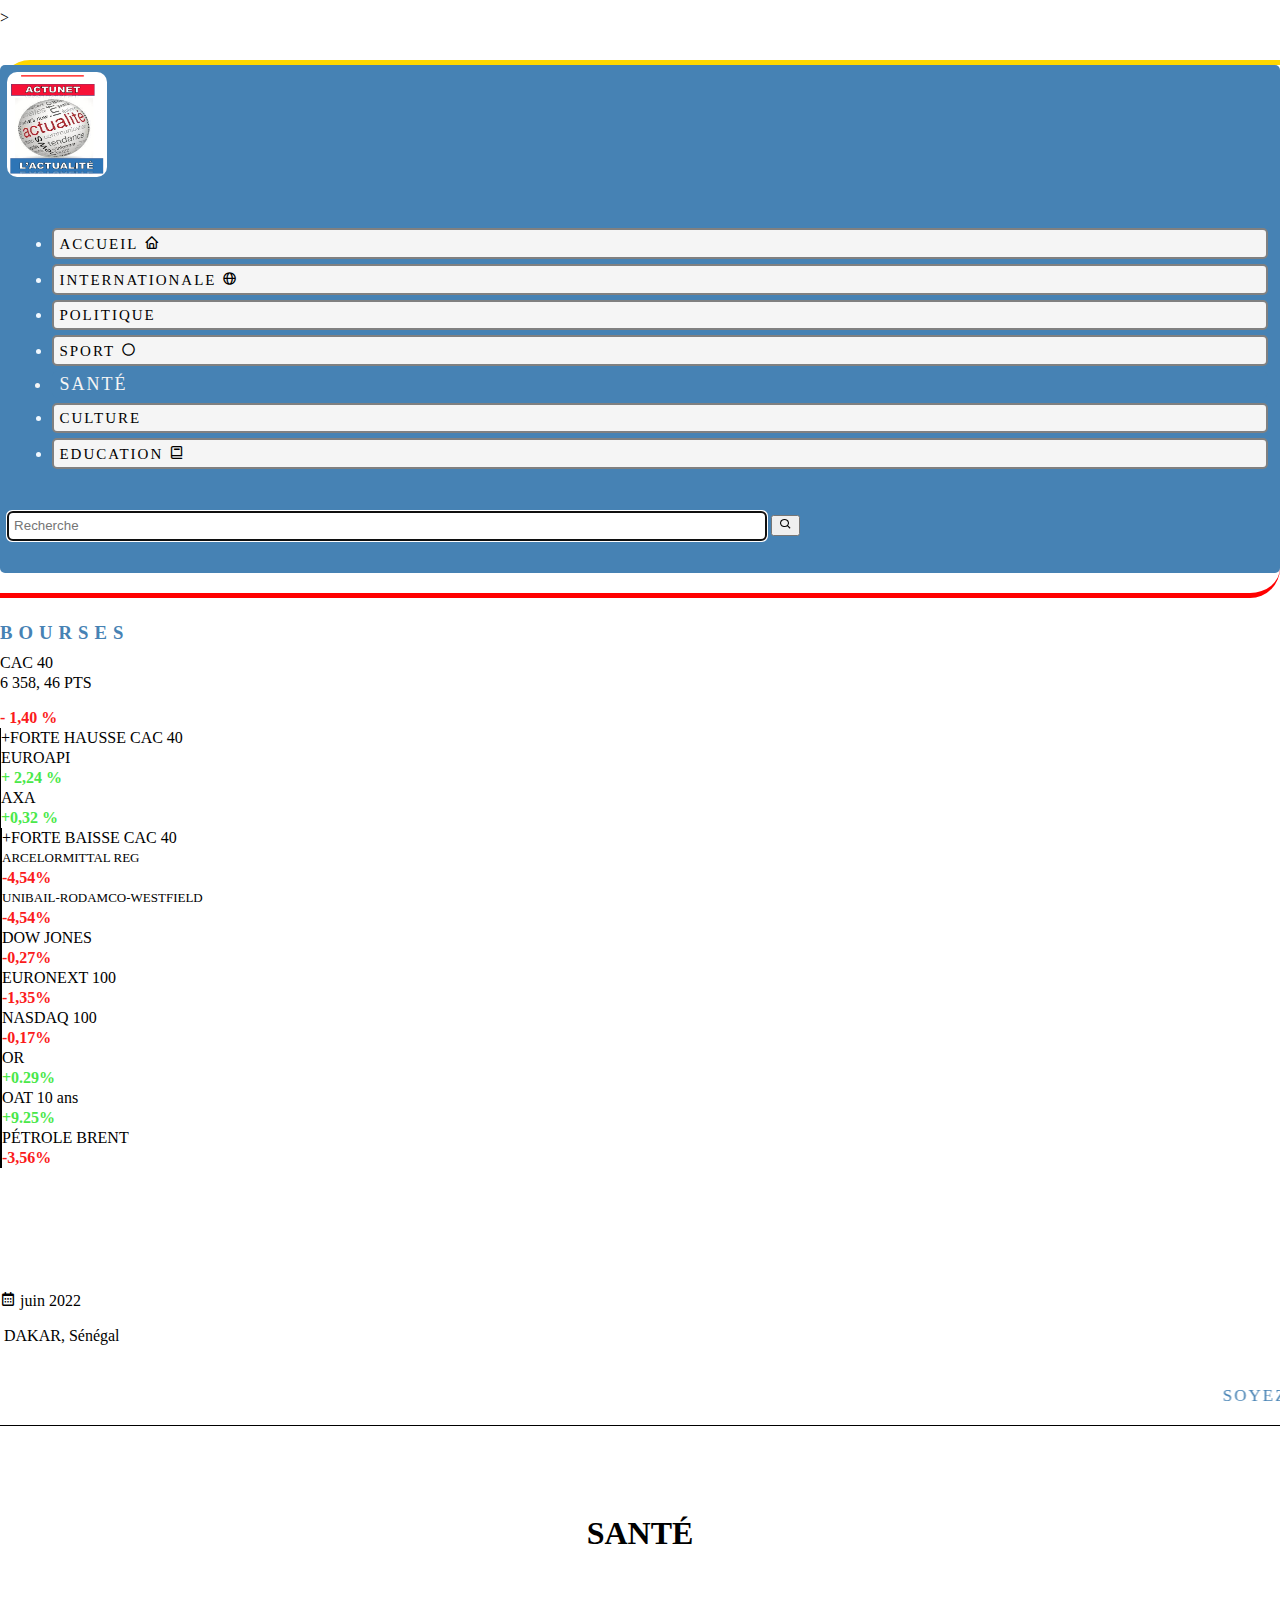
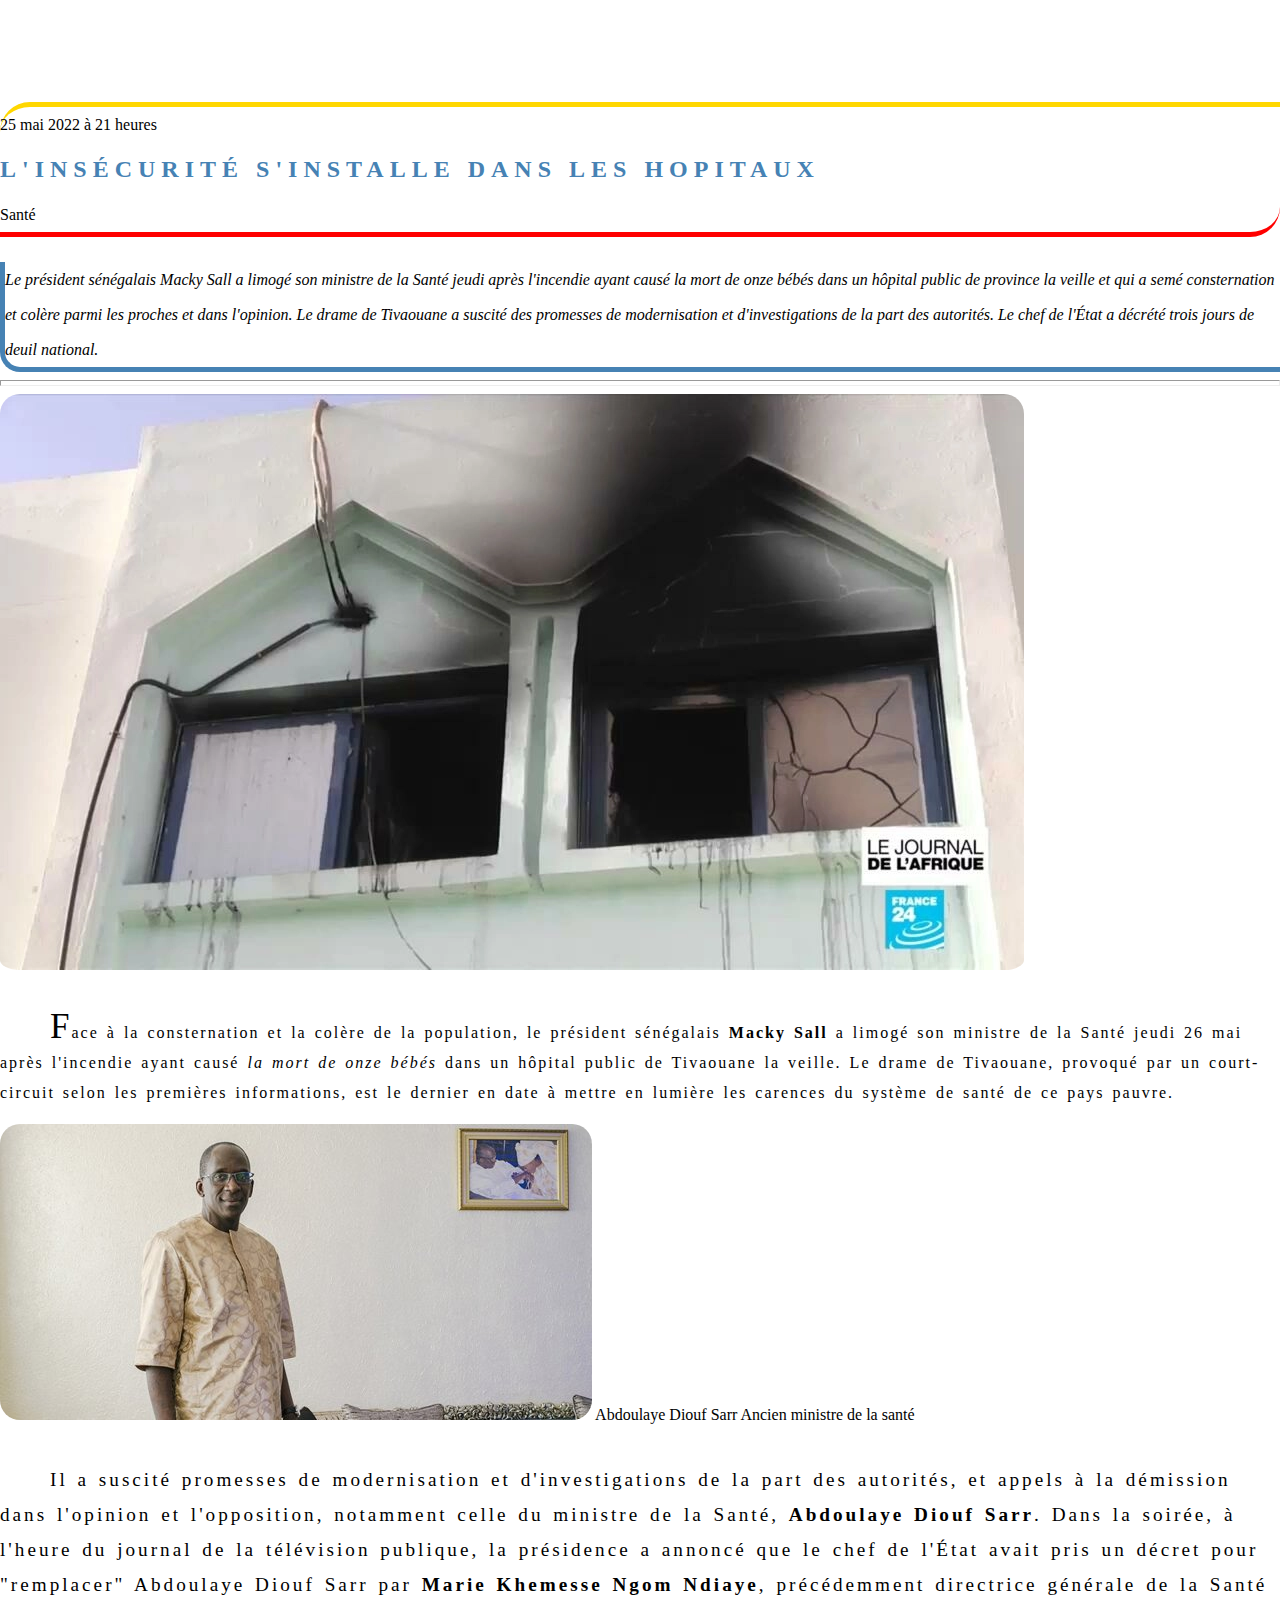
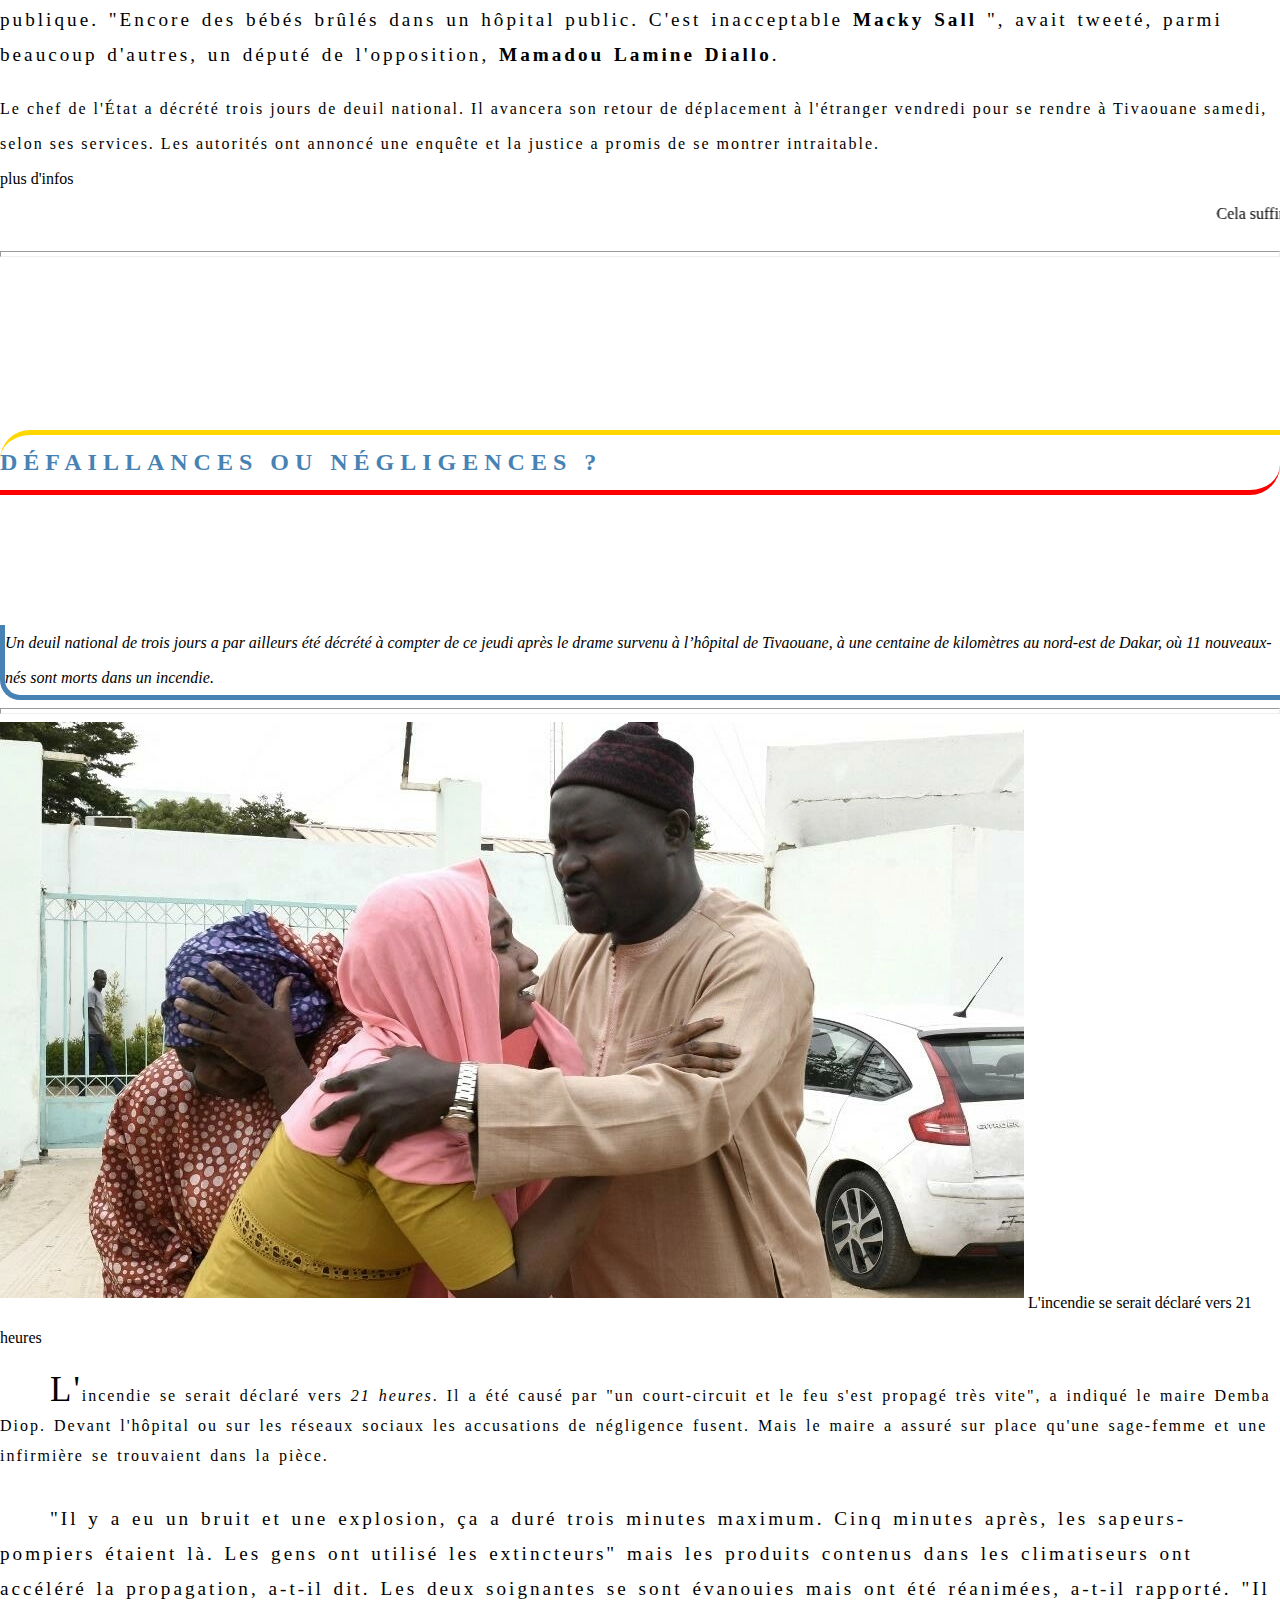
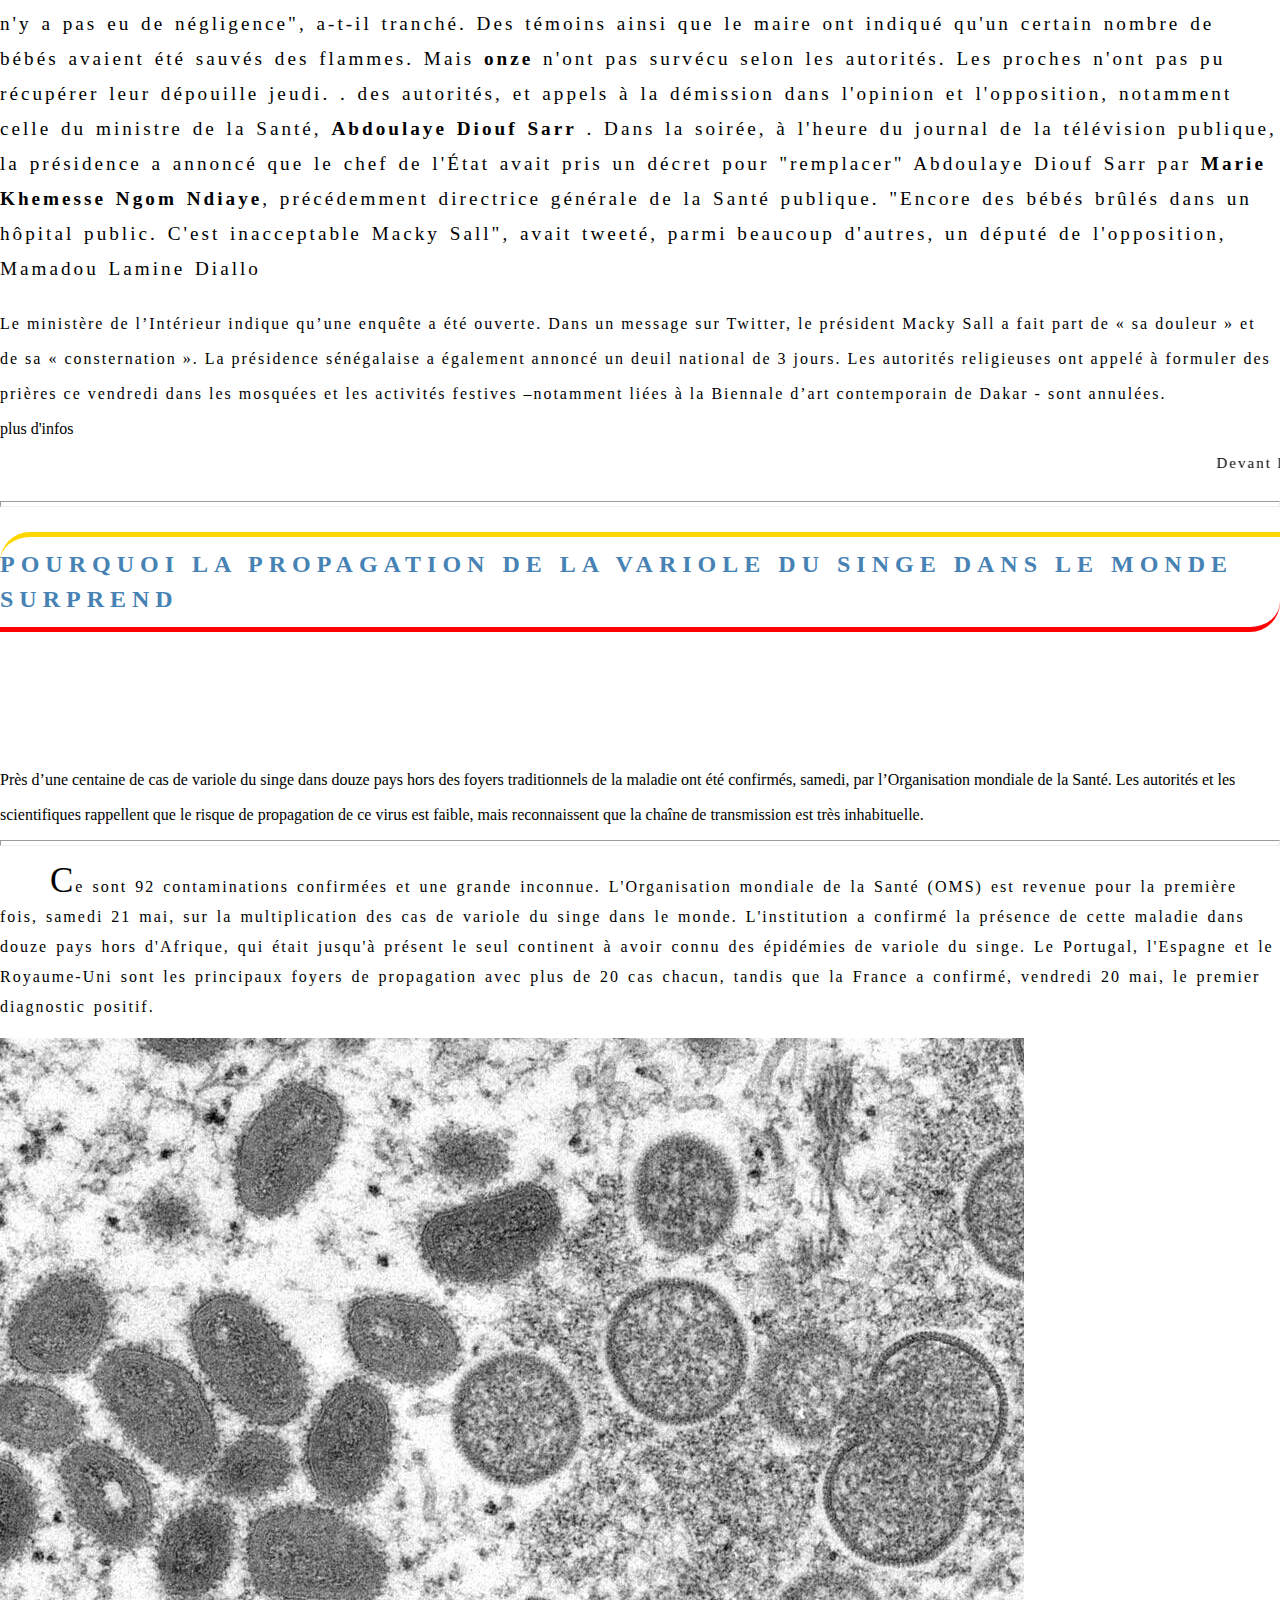
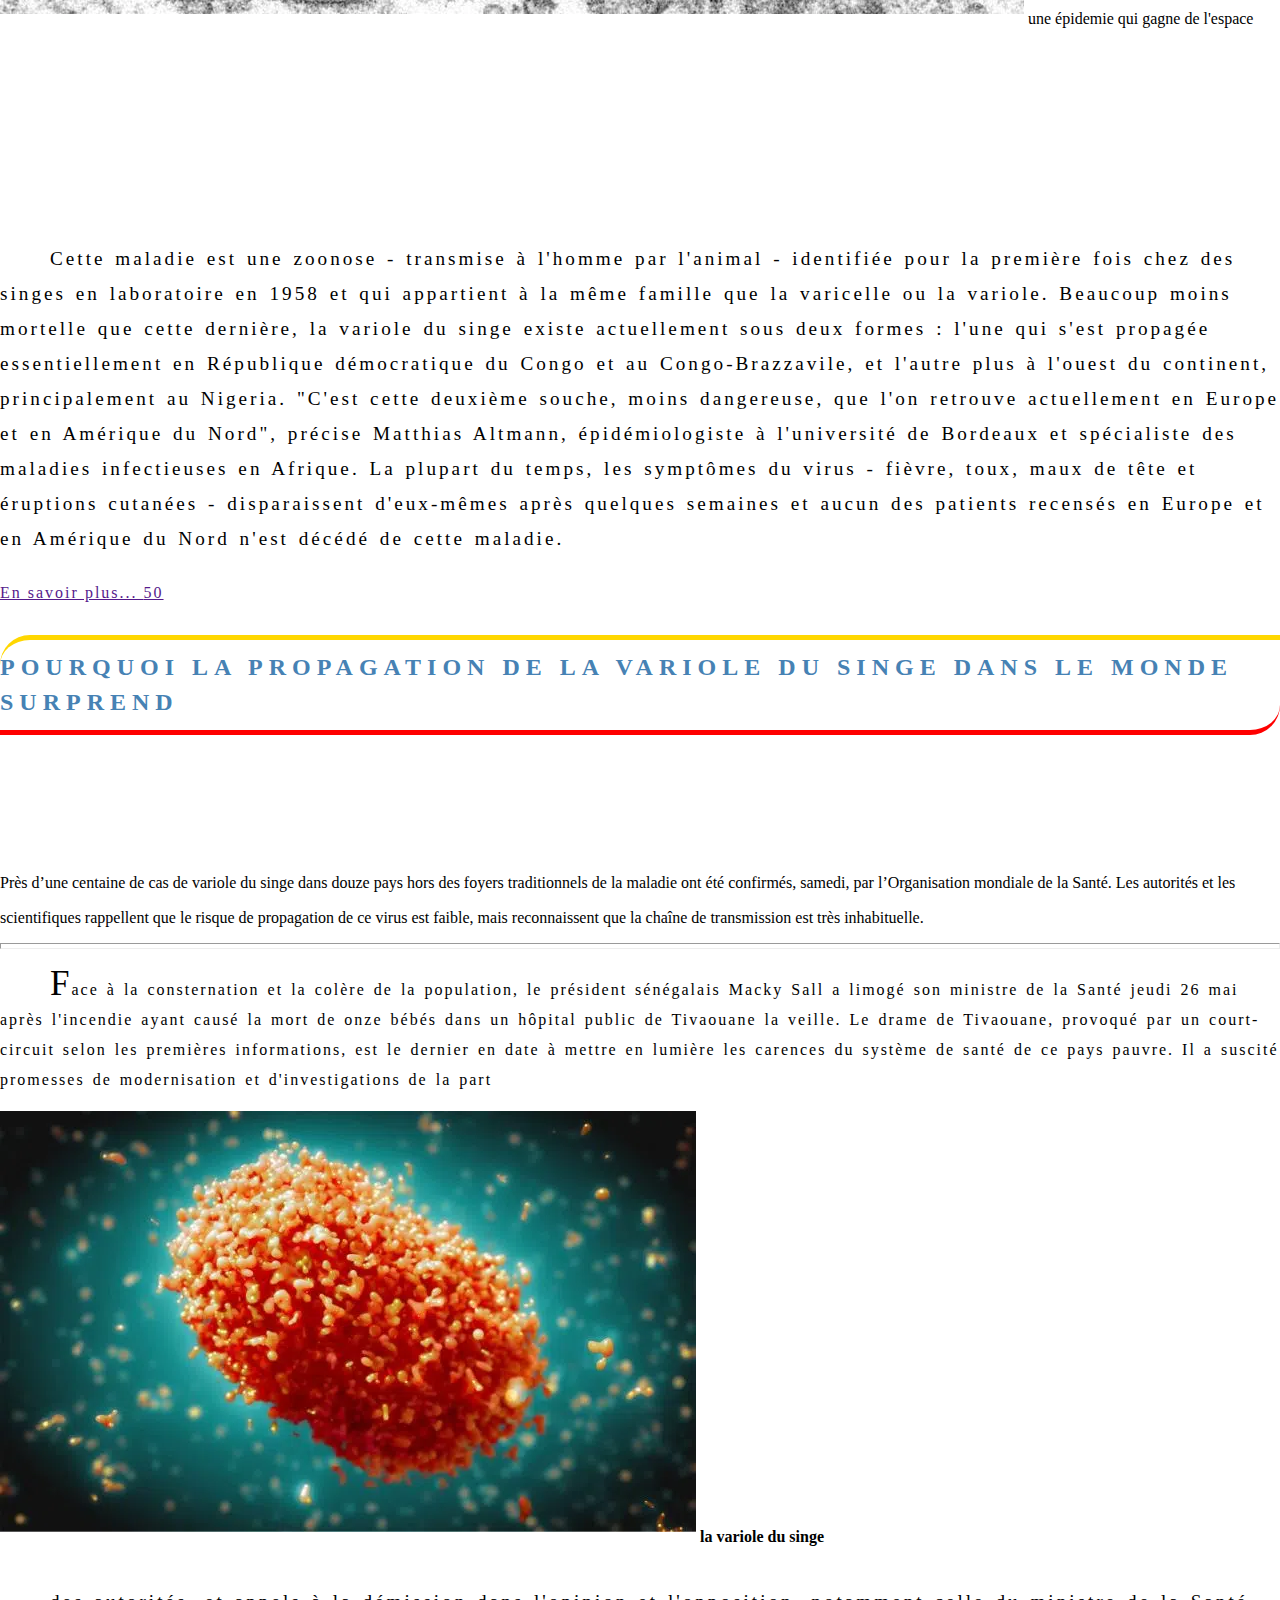
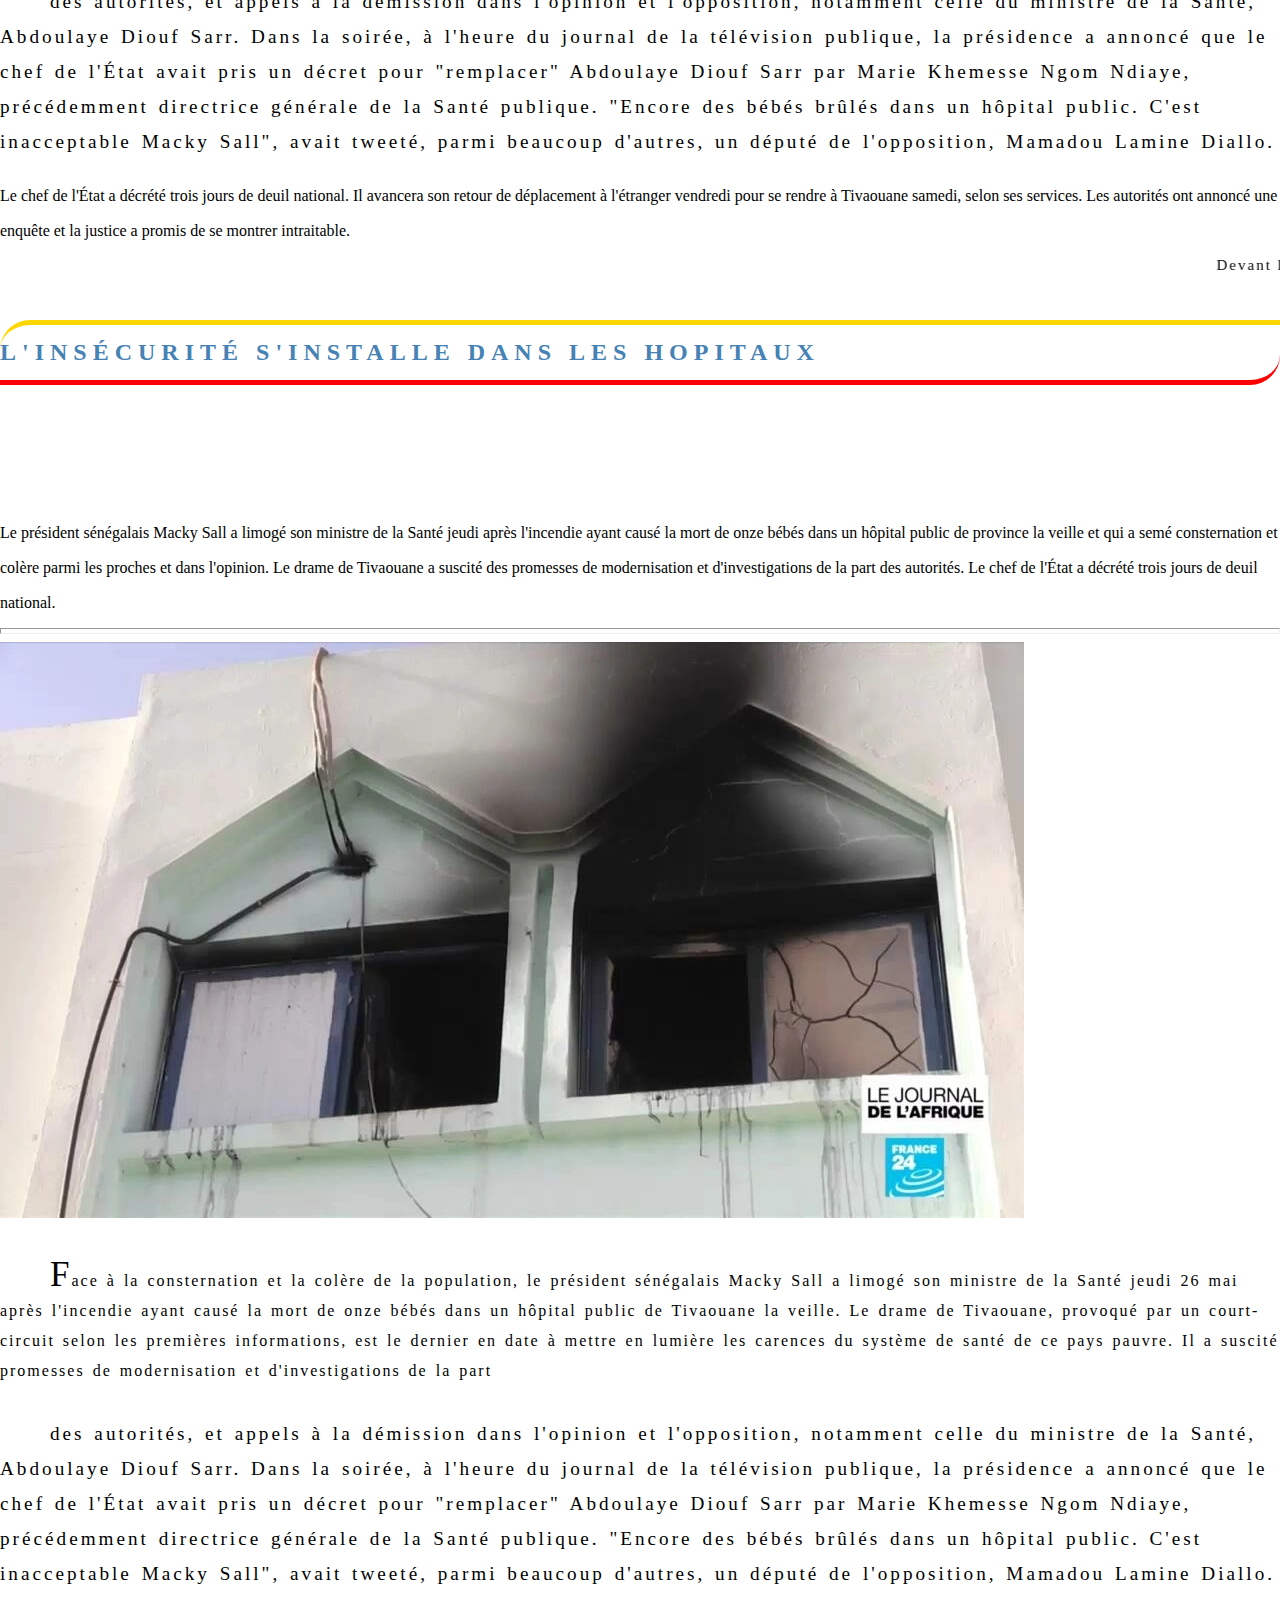
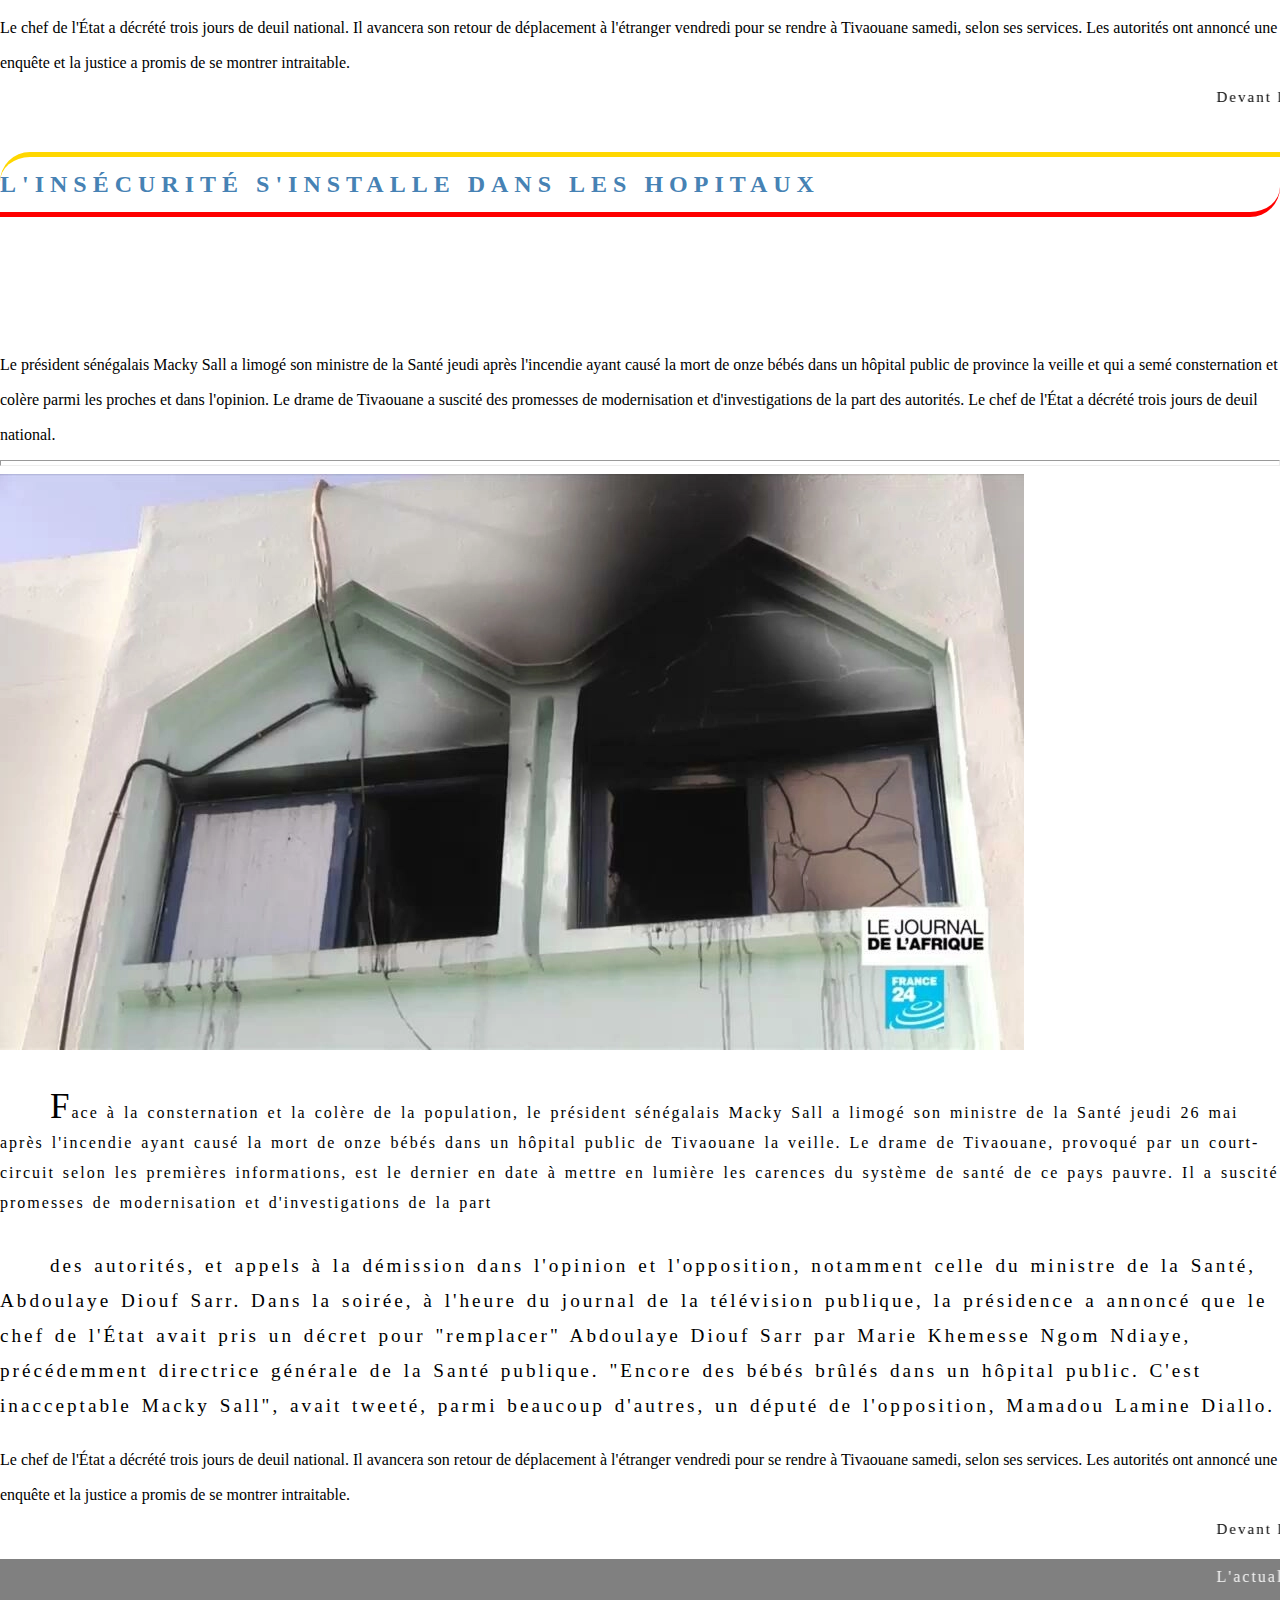
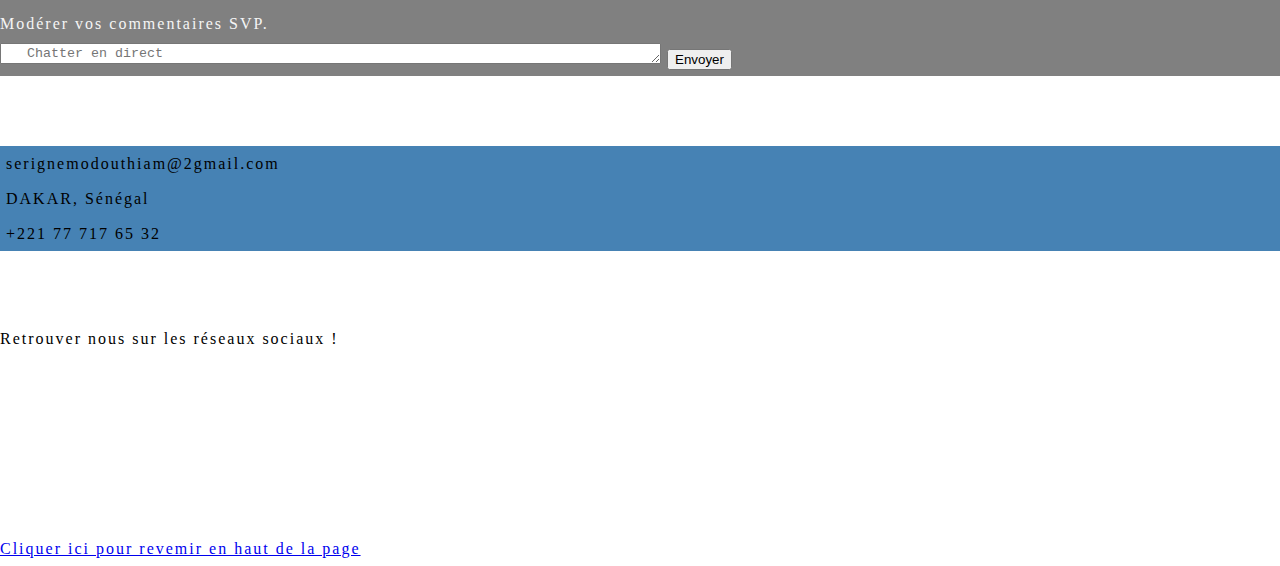
<file: sante.html>
<!DOCTYPE html>
<html lang="en">

<head>
    <meta charset="UTF-8">
    <meta http-equiv="X-UA-Compatible" content="IE=edge">
    <meta name="viewport" content="width=device-width, initial-scale=1.0">
    <!-- <link rel="stylesheet" href="bootstrap/css/bootstrap.css">
    <link rel="stylesheet" href="bootstrap/js/bootstrap.js"> -->
    <link href="https://cdn.jsdelivr.net/npm/bootstrap@5.3.2/dist/css/bootstrap.min.css" rel="stylesheet" integrity="sha384-T3c6CoIi6uLrA9TneNEoa7RxnatzjcDSCmG1MXxSR1GAsXEV/Dwwykc2MPK8M2HN" crossorigin="anonymous">
    <script src="https://cdn.jsdelivr.net/npm/bootstrap@5.3.2/dist/js/bootstrap.bundle.min.js" integrity="sha384-C6RzsynM9kWDrMNeT87bh95OGNyZPhcTNXj1NW7RuBCsyN/o0jlpcV8Qyq46cDfL" crossorigin="anonymous"></script>
    <link href='https://unpkg.com/boxicons@2.1.4/css/boxicons.min.css' rel='stylesheet'>>

    <!-- <link rel="stylesheet" href="bootstrap/font-awesome/font-awesome/css/font-awesome.css"> -->
    <link rel="stylesheet" href="Style_de_Menu.css">
    <title>Santé</title>
</head>

<body>
    <header class="container-fluid">
        <nav class="navbar navbar-dark col-md-12 col-sm-12" id="haut">
            <img src="LOGO1.png" class="col-md-1" alt="">
            <ul class="nav navbar-nav list-group-horizontal col-md-9 col-sm-12">
                <li>
                    <a href="index.html">ACCUEIL <i class="bx bx-home"></i></a>
                </li>
                <li>
                    <a href="internationale.html">INTERNATIONALE <i class="bx bx-globe"></i></a>
                </li>
                <li>
                    <a href="politique.html">POLITIQUE <i class="bx bx-inbox"></i></a>
                </li>
                <li>
                    <a href="sport.html">SPORT <i class="bx bx-circle"></i></a>
                </li>
                <li class="active">
                    <a class="active" href="sante.html">SANTÉ <i class="bx bx-stethoscope"></i></a>
                </li>
                <li><a href="culture.html">CULTURE <i class="bx bx-collapse-top"></i></a>
                </li>
                <li>
                    <a href="education.html">EDUCATION <i class="bx bx-book"></i></a>
                </li>
            </ul>
            <form action="" class="navbar-form pull-right col-md-2 col-sm-5">
                <input type="search" class="input-group-sm" placeholder=" Recherche " autofocus>
                <button type="submit" class="btn btn-primary btn-sm"><i class="bx bx-search bx bx-2x"></i></button>
            </form>
        </nav>
    </header>
    <div class="row shadow">
        <div class="row">
            <h3 class="offset-md-2 col-md-8">bourses</h3>
        </div>
        <div class="col-md-2 offset-md-1">
            <div class="row">
                <div class="col-md-6">
                    <div class="row fw-bolder">CAC 40</div>
                    <div class="row">6 358, 46 PTS</div>
                </div>
                <div class="col-md-5 offset-md-1 red grand">
                    - 1,40 %
                </div>
            </div>
        </div>
        <div class="col-md-8 br-left">
            <div class="row">
                <div class="col-md-3">
                    <div class="row">
                        <div class="col-md-12 fw-bolder">+FORTE HAUSSE CAC 40</div>
                        <div class="col-md-5">EUROAPI</div>
                        <div class="col-md-6 offset-md-1 vert">+ 2,24 %</div>
                        <div class="col-md-5">AXA</div>
                        <div class="col-md-6 offset-md-1 vert">+0,32 %</div>
                    </div>
                </div>
                <div class="col-md-3 br-left">
                    <div class="row">
                        <div class="col-md-12 fw-bolder">+FORTE BAISSE CAC 40</div>
                    </div>
                    <div class="row">
                        <div class="col-md-8 small">ARCELORMITTAL REG</div>
                        <div class="col-md-4 red">-4,54%</div>
                        <div class="col-md-8 small">UNIBAIL-RODAMCO-WESTFIELD</div>
                        <div class="col-md-4 red">-4,54%</div>
                    </div>
                </div>
                <div class="col-md-3 br-left">
                    <div class="row">
                        <div class="col-md-7 fw-bold">DOW JONES</div>
                        <div class="col-md-4 offset-md-1 red"> -0,27%</div>
                        <div class="col-md-8 fw-bold">EURONEXT 100</div>
                        <div class="col-md-4 red">-1,35%</div>
                    </div>
                    <div class="row">
                        <div class="col-md-7 fw-bold">NASDAQ 100</div>
                        <div class="col-md-4 offset-md-1 red">-0,17%</div>
                    </div>
                </div>
                <div class="col-md-3 br-left">
                    <div class="row">
                        <div class="col-md-8 fw-bold">OR</div>
                        <div class="col-md-4 vert">+0.29%</div>
                        <div class="col-md-8 fw-bold">OAT 10 ans</div>
                        <div class="col-md-4 vert">+9.25%</div>
                        <div class="col-md-8">PÉTROLE BRENT</div>
                        <div class="col-md-4 red">-3,56%</div>
                    </div>
                </div>
            </div>
        </div>
    </div>
    <br><br><br>
    <div class="row hr">
        <div class="col-md-5">
            <div class="row">
                <div class="col-md-6 offset-md-1">
                    <i class="bx bx-calendar bx bx-2x"></i> juin 2022
                </div>
                <div class="col-md-5">
                    <i class="bx bx-map-marker bx bx-2x"></i> DAKAR, Sénégal
                </div>
            </div>
        </div>
        <div class="col-md-5 offset-md-1">
            <div class="row">
                <i class="bx bx-hand-right "></i>
                <marquee class=" offset-md-1 marquee" behavior="scroll" direction="left" scrollamount="-100px">
                    <i class="bx bx-chevron-sign-left"></i> soyez a la une de l'actualité national et international en direct et en continue sur jeune afrique actu-net. <i class="bx bx-chevron-sign-right"></i>
                </marquee>
            </div>
        </div>
    </div>
    <br><br>
    <h1>SANTÉ</h1>
    <br><br><br>
    <div class="container-fluid">
        <article class="container">
            <section class="row">
                <header class="col-md-10 text-uppercase">
                    25 mai 2022 à 21 heures
                    <h2>l'insécurité s'installe dans les hopitaux</h2>
                    Santé
                </header>
                <div class="col-md-12 post-header">
                    Le président sénégalais Macky Sall a limogé son ministre de la Santé jeudi après l'incendie ayant causé la mort de onze bébés dans un hôpital public de province la veille et qui a semé consternation et colère parmi les proches et dans l'opinion. Le drame
                    de Tivaouane a suscité des promesses de modernisation et d'investigations de la part des autorités. Le chef de l'État a décrété trois jours de deuil national.
                </div>
                <hr class="text-black-50">
                <article class="row">
                    <div class="col-md-4">
                        <img class="img_-radius img-thumbnail shadow" src="Images/le_pays_decrte_deuil_de trois_jours.webp" alt=" ">
                    </div>
                    <p class="col-md-8 text">
                        Face à la consternation et la colère de la population, le président sénégalais <b>Macky Sall</b> a limogé son ministre de la Santé jeudi 26 mai après l'incendie ayant causé <i>la mort de onze bébés</i> dans un hôpital public de
                        Tivaouane la veille. Le drame de Tivaouane, provoqué par un court-circuit selon les premières informations, est le dernier en date à mettre en lumière les carences du système de santé de ce pays pauvre.
                    </p>
                    <div class="col-md-4 offset-md-3">
                        <img class="img_-radius" src="Images/abdoulayedioufsarr.jpg" alt="abdoulayedioufsarr"> Abdoulaye Diouf Sarr Ancien ministre de la santé
                    </div>
                    <p class="col-md-12 text1">
                        Il a suscité promesses de modernisation et d'investigations de la part des autorités, et appels à la démission dans l'opinion et l'opposition, notamment celle du ministre de la Santé, <b>Abdoulaye Diouf Sarr</b>. Dans la soirée,
                        à l'heure du journal de la télévision publique, la présidence a annoncé que le chef de l'État avait pris un décret pour "remplacer" Abdoulaye Diouf Sarr par <b>Marie Khemesse Ngom Ndiaye</b>, précédemment directrice générale de
                        la Santé publique. "Encore des bébés brûlés dans un hôpital public. C'est inacceptable <b>Macky Sall</b> ", avait tweeté, parmi beaucoup d'autres, un député de l'opposition,<b> Mamadou Lamine Diallo</b>.

                    </p>
                    <footer class="col-md-10 offset-md-1 blockquote-footer bg-dark text-light">
                        Le chef de l'État a décrété trois jours de deuil national. Il avancera son retour de déplacement à l'étranger vendredi pour se rendre à Tivaouane samedi, selon ses services. Les autorités ont annoncé une enquête et la justice a promis de se montrer intraitable.
                    </footer>
                    <div class="col-md-2 offset-md-1 text-primary text-uppercase text-decoration-underline">
                        plus d'infos <i class="bx bx-chevron-sign-right"></i>
                    </div>
                    <div class="col-md-9">
                        <marquee class="text-primary" behavior="scroll" direction="left">
                            Cela suffira-t-il à calmer la colère ambiante ? Devant l’hôpital de Tivouane, des habitants rassemblés expriment leur désolation ce jeudi. Alors que les parents des victimes sont réunis avec la cellule de crise dépêchée par le ministère de la Santé à
                            l’intérieur de l’hôpital, Mustapha Cissé, lui, attend des explications. Son frère avait déjà perdu sa femme lors l’accouchement, il vient de perdre son bébé de 22 jours. « Il était prématuré, c'est pour ça qu'il devait rester
                            là. On a de l'amertume, un chagrin profond », confie-t-il.

                        </marquee>
                    </div>
                    <hr class="text-dark">
                    <br><br><br><br>
                </article>
            </section>
            <section class="row">
                <header class="col-md-10 offset-md-2 text-uppercase">
                    <h2 id="insecurite-hospitaliere">Défaillances ou négligences ?</h2>
                </header>
                <br><br><br>
                <div class="col-md-12 post-header">
                    Un deuil national de trois jours a par ailleurs été décrété à compter de ce jeudi après le drame survenu à l’hôpital de Tivaouane, à une centaine de kilomètres au nord-est de Dakar, où 11 nouveaux-nés sont morts dans un incendie.
                </div>
                <hr>
                <div class="col-md-4">
                    <img class="img-fluid img-thumbnail shadow" src="Images/la_sante_va_mal.webp" alt=" "> L'incendie se serait déclaré vers 21 heures
                </div>
                <div class="col-md-8">
                    <p class="text">
                        L'incendie se serait déclaré vers <i>21 heures</i>. Il a été causé par "un court-circuit et le feu s'est propagé très vite", a indiqué le maire Demba Diop. Devant l'hôpital ou sur les réseaux sociaux les accusations de négligence
                        fusent. Mais le maire a assuré sur place qu'une sage-femme et une infirmière se trouvaient dans la pièce.
                    </p>
                </div>
                <p class="col-md-12 text1">
                    "Il y a eu un bruit et une explosion, ça a duré trois minutes maximum. Cinq minutes après, les sapeurs-pompiers étaient là. Les gens ont utilisé les extincteurs" mais les produits contenus dans les climatiseurs ont accéléré la propagation, a-t-il dit.
                    Les deux soignantes se sont évanouies mais ont été réanimées, a-t-il rapporté. "Il n'y a pas eu de négligence", a-t-il tranché. Des témoins ainsi que le maire ont indiqué qu'un certain nombre de bébés avaient été sauvés des flammes.
                    Mais <b>onze</b> n'ont pas survécu selon les autorités. Les proches n'ont pas pu récupérer leur dépouille jeudi. . des autorités, et appels à la démission dans l'opinion et l'opposition, notamment celle du ministre
                    de la Santé, <b>Abdoulaye Diouf Sarr</b> . Dans la soirée, à l'heure du journal de la télévision publique, la présidence a annoncé que le chef de l'État avait pris un décret pour "remplacer" Abdoulaye Diouf Sarr par <b>Marie Khemesse
                        Ngom Ndiaye</b>, précédemment directrice générale de la Santé publique. "Encore des bébés brûlés dans un hôpital public. C'est inacceptable Macky Sall", avait tweeté, parmi beaucoup d'autres, un député de l'opposition, Mamadou
                    Lamine Diallo
                </p>
                <footer class="col-md-10 offset-md-1 blockquote-footer bg-dark text-light">
                    Le ministère de l’Intérieur indique qu’une enquête a été ouverte. Dans un message sur Twitter, le président Macky Sall a fait part de « sa douleur » et de sa « consternation ». La présidence sénégalaise a également annoncé un deuil national de 3 jours.
                    Les autorités religieuses ont appelé à formuler des prières ce vendredi dans les mosquées et les activités festives –notamment liées à la Biennale d’art contemporain de Dakar - sont annulées.
                </footer>
                <div class="col-md-2 offset-md-1 text-primary text-uppercase text-decoration-underline">
                    plus d'infos <i class="bx bx-chevron-sign-right"></i>
                </div>

                <div class="col-md-8">
                    <marquee class="border-secondary" behavior="scroll" direction="left">
                        Devant l'hôpital ou sur les réseaux sociaux les accusations de négligence fusent. Mais le maire a assuré sur place qu'une sage-femme et une infirmière se trouvaient dans la pièce. "Il y a eu un bruit et une explosion, ça a duré trois minutes maximum.
                        Cinq minutes après, les sapeurs-pompiers étaient là. Les gens ont utilisé les extincteurs" mais les produits contenus dans les climatiseurs ont accéléré la propagation, a-t-il dit. Les deux soignantes se sont évanouies mais ont
                        été réanimées, a-t-il rapporté. "Il n'y a pas eu de négligence", a-t-il tranché. Des témoins ainsi que le maire ont indiqué qu'un certain nombre de bébés avaient été sauvés des flammes. Mais onze n'ont pas survécu selon les autorités.
                        Les proches n'ont pas pu récupérer leur dépouille jeudi.

                    </marquee>
                </div>
            </section>
            <hr>
            <section class="row">
                <header class="col-md-10 offset-md-2 text-uppercase">
                    <h2 id="crise-epid">Pourquoi la propagation de la variole du singe dans le monde surprend</h2>
                </header>
                <br><br><br>
                <div class="col-md-12">
                    Près d’une centaine de cas de variole du singe dans douze pays hors des foyers traditionnels de la maladie ont été confirmés, samedi, par l’Organisation mondiale de la Santé. Les autorités et les scientifiques rappellent que le risque de propagation de
                    ce virus est faible, mais reconnaissent que la chaîne de transmission est très inhabituelle.
                </div>
                <hr>
                <div class="col-md-8">
                    <p class="text">
                        Ce sont 92 contaminations confirmées et une grande inconnue. L'Organisation mondiale de la Santé (OMS) est revenue pour la première fois, samedi 21 mai, sur la multiplication des cas de variole du singe dans le monde. L'institution a confirmé la présence
                        de cette maladie dans douze pays hors d'Afrique, qui était jusqu'à présent le seul continent à avoir connu des épidémies de variole du singe. Le Portugal, l'Espagne et le Royaume-Uni sont les principaux foyers de propagation avec
                        plus de 20 cas chacun, tandis que la France a confirmé, vendredi 20 mai, le premier diagnostic positif.
                    </p>
                </div>
                <div class="col-md-4">
                    <img class="img-fluid img-thumbnail shadow" src="Images/variole-singe-m.webp" alt=" "> une épidemie qui gagne de l'espace
                </div>
                <br><br><br><br><br>
                <p class="col-md-12 text1">

                    Cette maladie est une zoonose - transmise à l'homme par l'animal - identifiée pour la première fois chez des singes en laboratoire en 1958 et qui appartient à la même famille que la varicelle ou la variole. Beaucoup moins mortelle que cette dernière,
                    la variole du singe existe actuellement sous deux formes : l'une qui s'est propagée essentiellement en République démocratique du Congo et au Congo-Brazzavile, et l'autre plus à l'ouest du continent, principalement au Nigeria. "C'est
                    cette deuxième souche, moins dangereuse, que l'on retrouve actuellement en Europe et en Amérique du Nord", précise Matthias Altmann, épidémiologiste à l'université de Bordeaux et spécialiste des maladies infectieuses en Afrique. La
                    plupart du temps, les symptômes du virus - fièvre, toux, maux de tête et éruptions cutanées - disparaissent d'eux-mêmes après quelques semaines et aucun des patients recensés en Europe et en Amérique du Nord n'est décédé de cette maladie.

                </p>
                <footer class="">
                    <a href="">
                    En savoir plus...
                    <span class="badge">50</span>
                    </a>
                </footer>
            </section>
            <section class="row">
                <header class="col-md-10 offset-md-2 text-uppercase">
                    <h2>Pourquoi la propagation de la variole du singe dans le monde surprend</h2>
                </header>
                <br><br><br>
                <div class="col-md-12">
                    Près d’une centaine de cas de variole du singe dans douze pays hors des foyers traditionnels de la maladie ont été confirmés, samedi, par l’Organisation mondiale de la Santé. Les autorités et les scientifiques rappellent que le risque de propagation de
                    ce virus est faible, mais reconnaissent que la chaîne de transmission est très inhabituelle.
                </div>
                <hr>
                <div class="col-md-8">
                    <p class="text">
                        Face à la consternation et la colère de la population, le président sénégalais Macky Sall a limogé son ministre de la Santé jeudi 26 mai après l'incendie ayant causé la mort de onze bébés dans un hôpital public de Tivaouane la veille. Le drame de Tivaouane,
                        provoqué par un court-circuit selon les premières informations, est le dernier en date à mettre en lumière les carences du système de santé de ce pays pauvre. Il a suscité promesses de modernisation et d'investigations de la part
                    </p>
                </div>
                <div class="col-md-4">
                    <img class="img-fluid img-thumbnail shadow" src="Images/variole-du-singe.jpg.webp" alt=" "> <b>la variole du singe</b>
                </div>
                <p class="col-md-12 text1">
                    des autorités, et appels à la démission dans l'opinion et l'opposition, notamment celle du ministre de la Santé, Abdoulaye Diouf Sarr. Dans la soirée, à l'heure du journal de la télévision publique, la présidence a annoncé que le chef de l'État avait
                    pris un décret pour "remplacer" Abdoulaye Diouf Sarr par Marie Khemesse Ngom Ndiaye, précédemment directrice générale de la Santé publique. "Encore des bébés brûlés dans un hôpital public. C'est inacceptable Macky Sall", avait tweeté,
                    parmi beaucoup d'autres, un député de l'opposition, Mamadou Lamine Diallo.

                </p>
                <div class="col-md-10 offset-md-1 offset-md-1 blockquote-footer card-footer">
                    Le chef de l'État a décrété trois jours de deuil national. Il avancera son retour de déplacement à l'étranger vendredi pour se rendre à Tivaouane samedi, selon ses services. Les autorités ont annoncé une enquête et la justice a promis de se montrer intraitable.
                </div>
                <div class="col-md-12">
                    <marquee class="border-secondary" behavior="scroll" direction="left">
                        Devant l'hôpital ou sur les réseaux sociaux les accusations de négligence fusent. Mais le maire a assuré sur place qu'une sage-femme et une infirmière se trouvaient dans la pièce. "Il y a eu un bruit et une explosion, ça a duré trois minutes maximum.
                        Cinq minutes après, les sapeurs-pompiers étaient là. Les gens ont utilisé les extincteurs" mais les produits contenus dans les climatiseurs ont accéléré la propagation, a-t-il dit. Les deux soignantes se sont évanouies mais ont
                        été réanimées, a-t-il rapporté. "Il n'y a pas eu de négligence", a-t-il tranché. Des témoins ainsi que le maire ont indiqué qu'un certain nombre de bébés avaient été sauvés des flammes. Mais onze n'ont pas survécu selon les autorités.
                        Les proches n'ont pas pu récupérer leur dépouille jeudi.

                    </marquee>
                </div>
            </section>
            <section class="row">
                <header class="col-md-10 offset-md-2 text-uppercase">
                    <h2>l'insécurité s'installe dans les hopitaux</h2>
                </header>
                <br><br><br>
                <div class="col-md-12">
                    Le président sénégalais Macky Sall a limogé son ministre de la Santé jeudi après l'incendie ayant causé la mort de onze bébés dans un hôpital public de province la veille et qui a semé consternation et colère parmi les proches et dans l'opinion. Le drame
                    de Tivaouane a suscité des promesses de modernisation et d'investigations de la part des autorités. Le chef de l'État a décrété trois jours de deuil national.
                </div>
                <hr>
                <div class="col-md-4">
                    <img class="img-fluid img-thumbnail shadow" src="Images/le_pays_decrte_deuil_de trois_jours.webp" alt=" ">
                </div>
                <div class="col-md-8">
                    <p class="text">
                        Face à la consternation et la colère de la population, le président sénégalais Macky Sall a limogé son ministre de la Santé jeudi 26 mai après l'incendie ayant causé la mort de onze bébés dans un hôpital public de Tivaouane la veille. Le drame de Tivaouane,
                        provoqué par un court-circuit selon les premières informations, est le dernier en date à mettre en lumière les carences du système de santé de ce pays pauvre. Il a suscité promesses de modernisation et d'investigations de la part
                    </p>
                </div>
                <p class="col-md-12 text1">
                    des autorités, et appels à la démission dans l'opinion et l'opposition, notamment celle du ministre de la Santé, Abdoulaye Diouf Sarr. Dans la soirée, à l'heure du journal de la télévision publique, la présidence a annoncé que le chef de l'État avait
                    pris un décret pour "remplacer" Abdoulaye Diouf Sarr par Marie Khemesse Ngom Ndiaye, précédemment directrice générale de la Santé publique. "Encore des bébés brûlés dans un hôpital public. C'est inacceptable Macky Sall", avait tweeté,
                    parmi beaucoup d'autres, un député de l'opposition, Mamadou Lamine Diallo.

                </p>
                <div class="col-md-10 offset-md-1 offset-md-1 blockquote-footer card-footer">
                    Le chef de l'État a décrété trois jours de deuil national. Il avancera son retour de déplacement à l'étranger vendredi pour se rendre à Tivaouane samedi, selon ses services. Les autorités ont annoncé une enquête et la justice a promis de se montrer intraitable.
                </div>
                <div class="col-md-12">
                    <marquee class="border-secondary" behavior="scroll" direction="left">
                        Devant l'hôpital ou sur les réseaux sociaux les accusations de négligence fusent. Mais le maire a assuré sur place qu'une sage-femme et une infirmière se trouvaient dans la pièce. "Il y a eu un bruit et une explosion, ça a duré trois minutes maximum.
                        Cinq minutes après, les sapeurs-pompiers étaient là. Les gens ont utilisé les extincteurs" mais les produits contenus dans les climatiseurs ont accéléré la propagation, a-t-il dit. Les deux soignantes se sont évanouies mais ont
                        été réanimées, a-t-il rapporté. "Il n'y a pas eu de négligence", a-t-il tranché. Des témoins ainsi que le maire ont indiqué qu'un certain nombre de bébés avaient été sauvés des flammes. Mais onze n'ont pas survécu selon les autorités.
                        Les proches n'ont pas pu récupérer leur dépouille jeudi.

                    </marquee>
                </div>
            </section>
            <section class="row">
                <header class="col-md-10 offset-md-2 text-uppercase">
                    <h2>l'insécurité s'installe dans les hopitaux</h2>
                </header>
                <br><br><br>
                <div class="col-md-12">
                    Le président sénégalais Macky Sall a limogé son ministre de la Santé jeudi après l'incendie ayant causé la mort de onze bébés dans un hôpital public de province la veille et qui a semé consternation et colère parmi les proches et dans l'opinion. Le drame
                    de Tivaouane a suscité des promesses de modernisation et d'investigations de la part des autorités. Le chef de l'État a décrété trois jours de deuil national.
                </div>
                <hr>
                <div class="col-md-4">
                    <img class="img-fluid img-thumbnail shadow" src="Images/le_pays_decrte_deuil_de trois_jours.webp" alt=" ">
                </div>
                <div class="col-md-8">
                    <p class="text">
                        Face à la consternation et la colère de la population, le président sénégalais Macky Sall a limogé son ministre de la Santé jeudi 26 mai après l'incendie ayant causé la mort de onze bébés dans un hôpital public de Tivaouane la veille. Le drame de Tivaouane,
                        provoqué par un court-circuit selon les premières informations, est le dernier en date à mettre en lumière les carences du système de santé de ce pays pauvre. Il a suscité promesses de modernisation et d'investigations de la part
                    </p>
                </div>
                <p class="col-md-12 text1">
                    des autorités, et appels à la démission dans l'opinion et l'opposition, notamment celle du ministre de la Santé, Abdoulaye Diouf Sarr. Dans la soirée, à l'heure du journal de la télévision publique, la présidence a annoncé que le chef de l'État avait
                    pris un décret pour "remplacer" Abdoulaye Diouf Sarr par Marie Khemesse Ngom Ndiaye, précédemment directrice générale de la Santé publique. "Encore des bébés brûlés dans un hôpital public. C'est inacceptable Macky Sall", avait tweeté,
                    parmi beaucoup d'autres, un député de l'opposition, Mamadou Lamine Diallo.

                </p>
                <div class="col-md-10 offset-md-1 offset-md-1 blockquote-footer card-footer">
                    Le chef de l'État a décrété trois jours de deuil national. Il avancera son retour de déplacement à l'étranger vendredi pour se rendre à Tivaouane samedi, selon ses services. Les autorités ont annoncé une enquête et la justice a promis de se montrer intraitable.
                </div>
                <div class="col-md-12">
                    <marquee class="border-secondary" behavior="scroll" direction="left">
                        Devant l'hôpital ou sur les réseaux sociaux les accusations de négligence fusent. Mais le maire a assuré sur place qu'une sage-femme et une infirmière se trouvaient dans la pièce. "Il y a eu un bruit et une explosion, ça a duré trois minutes maximum.
                        Cinq minutes après, les sapeurs-pompiers étaient là. Les gens ont utilisé les extincteurs" mais les produits contenus dans les climatiseurs ont accéléré la propagation, a-t-il dit. Les deux soignantes se sont évanouies mais ont
                        été réanimées, a-t-il rapporté. "Il n'y a pas eu de négligence", a-t-il tranché. Des témoins ainsi que le maire ont indiqué qu'un certain nombre de bébés avaient été sauvés des flammes. Mais onze n'ont pas survécu selon les autorités.
                        Les proches n'ont pas pu récupérer leur dépouille jeudi.

                    </marquee>
                </div>
            </section>
        </article>
        <section class="row commenter">
            <div class="col-md-4">
                <marquee behavior="scroll" direction="left">L'actualité continue sur Actunet</marquee>
            </div>
            <div class="col-md-3 offset-md-1 text-center">Modérer vos commentaires SVP.</div>
            <div class="col-md-4 d-inline-flex text-black-50">
                <textarea class="input-group-text btn-outline-primary font-monospace" type="text" cols="80" min="10" max="120" rows="1" placeholder="   Chatter en direct" autofocus></textarea>
                <button class="btn btn-primary btn-group-sm"><span class="text-light">Envoyer</span></button>
            </div>
        </section>
    </div>
    <br><br>
    <!--le pied de la page -->
    <footer class="row bg-dark text-white">
        <div class="row">
            <div class="col-md-10 offset-md-1">
                <div class="row  contact">
                    <div class="col-md-4">
                        <i class="bx bx-envelope-alt bx bx-2x"></i> serignemodouthiam@2gmail.com
                    </div>
                    <div class="col-md-4">
                        <i class="bx bx-map-marker bx bx-2x"></i> DAKAR, Sénégal
                    </div>
                    <div class="col-md-4">
                        <i class="bx bx-mobile-phone bx bx-2x"></i> +221 77 717 65 32
                    </div>
                </div>
            </div>
        </div>
        <br>
        <br>

        <span class="text-danger offset-md-4">Retrouver nous sur les réseaux sociaux !</span>
        <div class="row">
            <!-- les bx bxs du pied -->
            <a class="text-decoration-none col-md-3 offset-md-1" href="www.facebook.com" target="_ublank"><i class="bx bx-facebook bx bx-2x"></i>Actunet/facebook.com</a>
            <br><br>
            <a class="text-decoration-none col-md-3 " href="www.instagram.com" target="_ublank"><i class="bx bx-instagram bx bx-2x"></i> Actunet/instagram.com</a>
            <br><br>
            <a class="text-decoration-none col-md-3" href="www.twitter.com" target="_ublank"><i class="bx bx-twitter bx bx-2x"></i> Actunet/twitter.com</a>
        </div>

        <div class="row">
            <a class="offset-md-2" href="#haut">Cliquer ici pour revemir en haut de la page</a>
        </div>
    </footer>

</body>

</html>
</file>
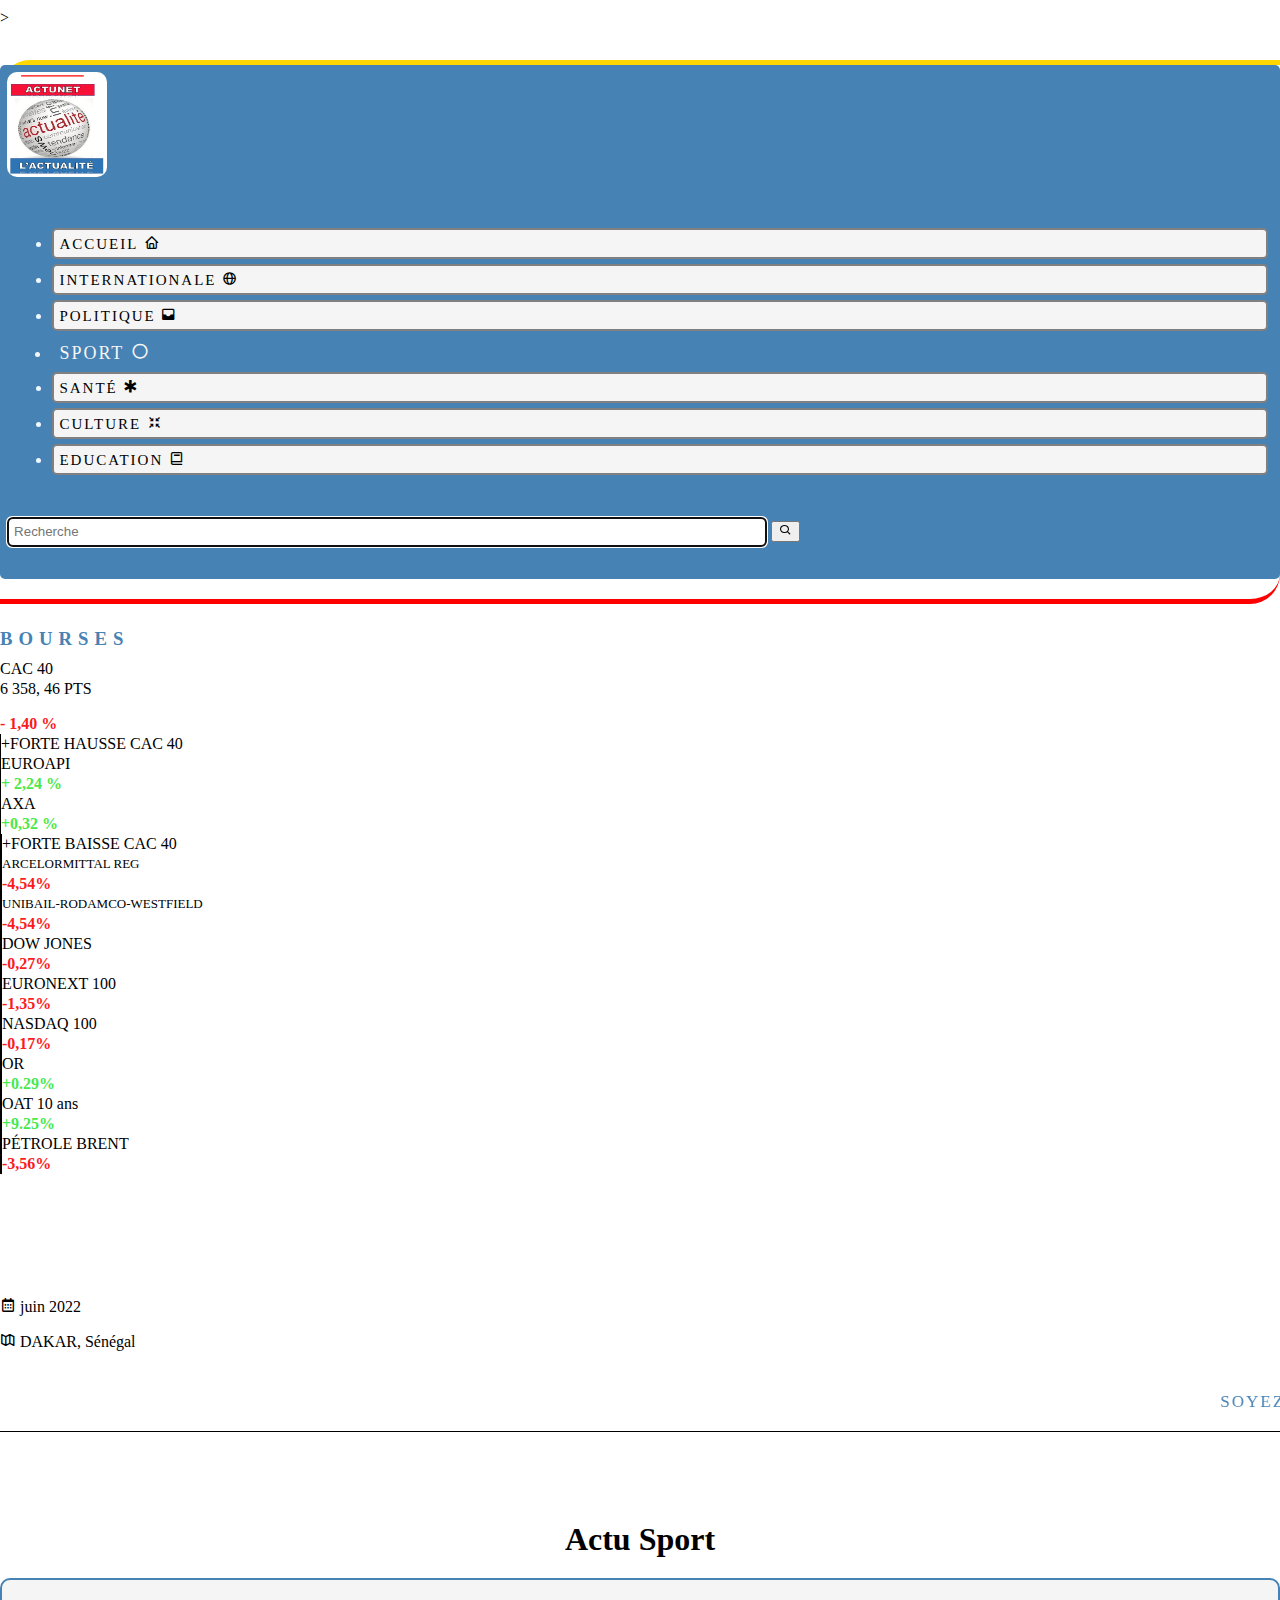
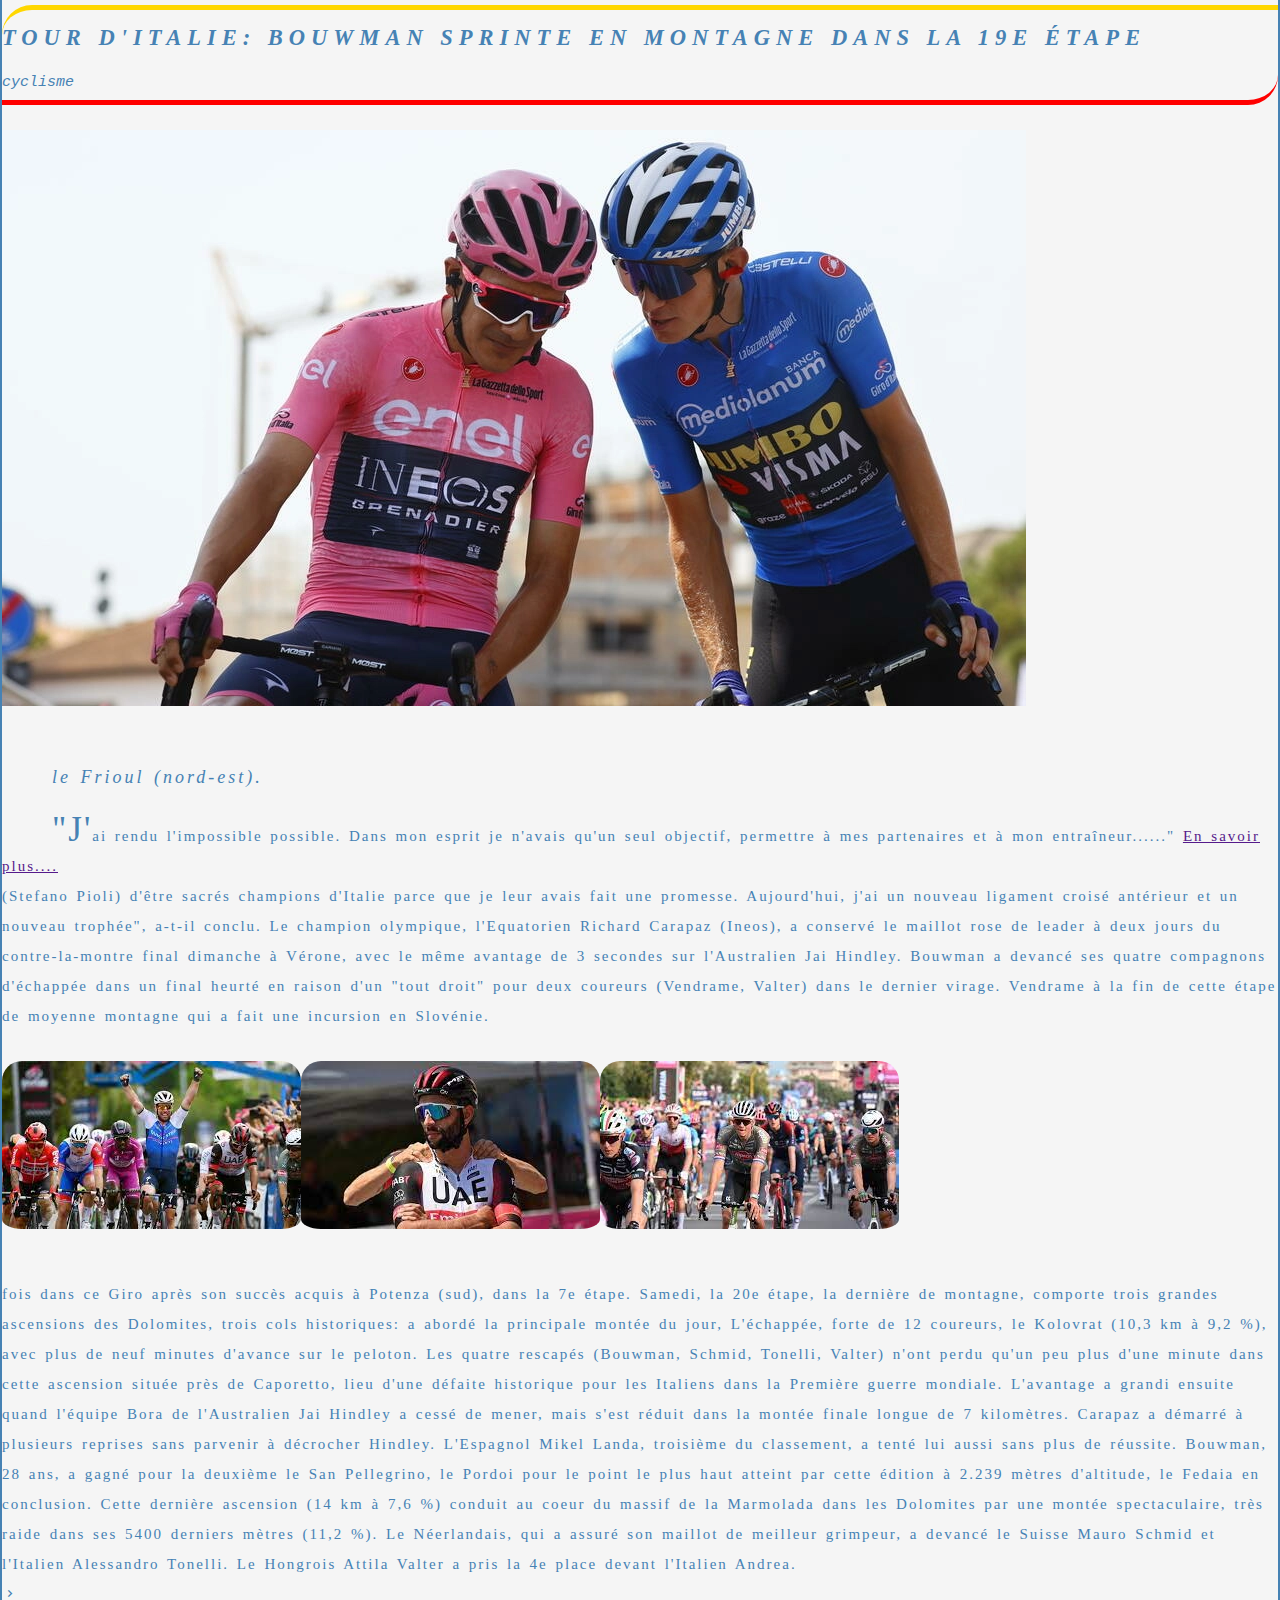
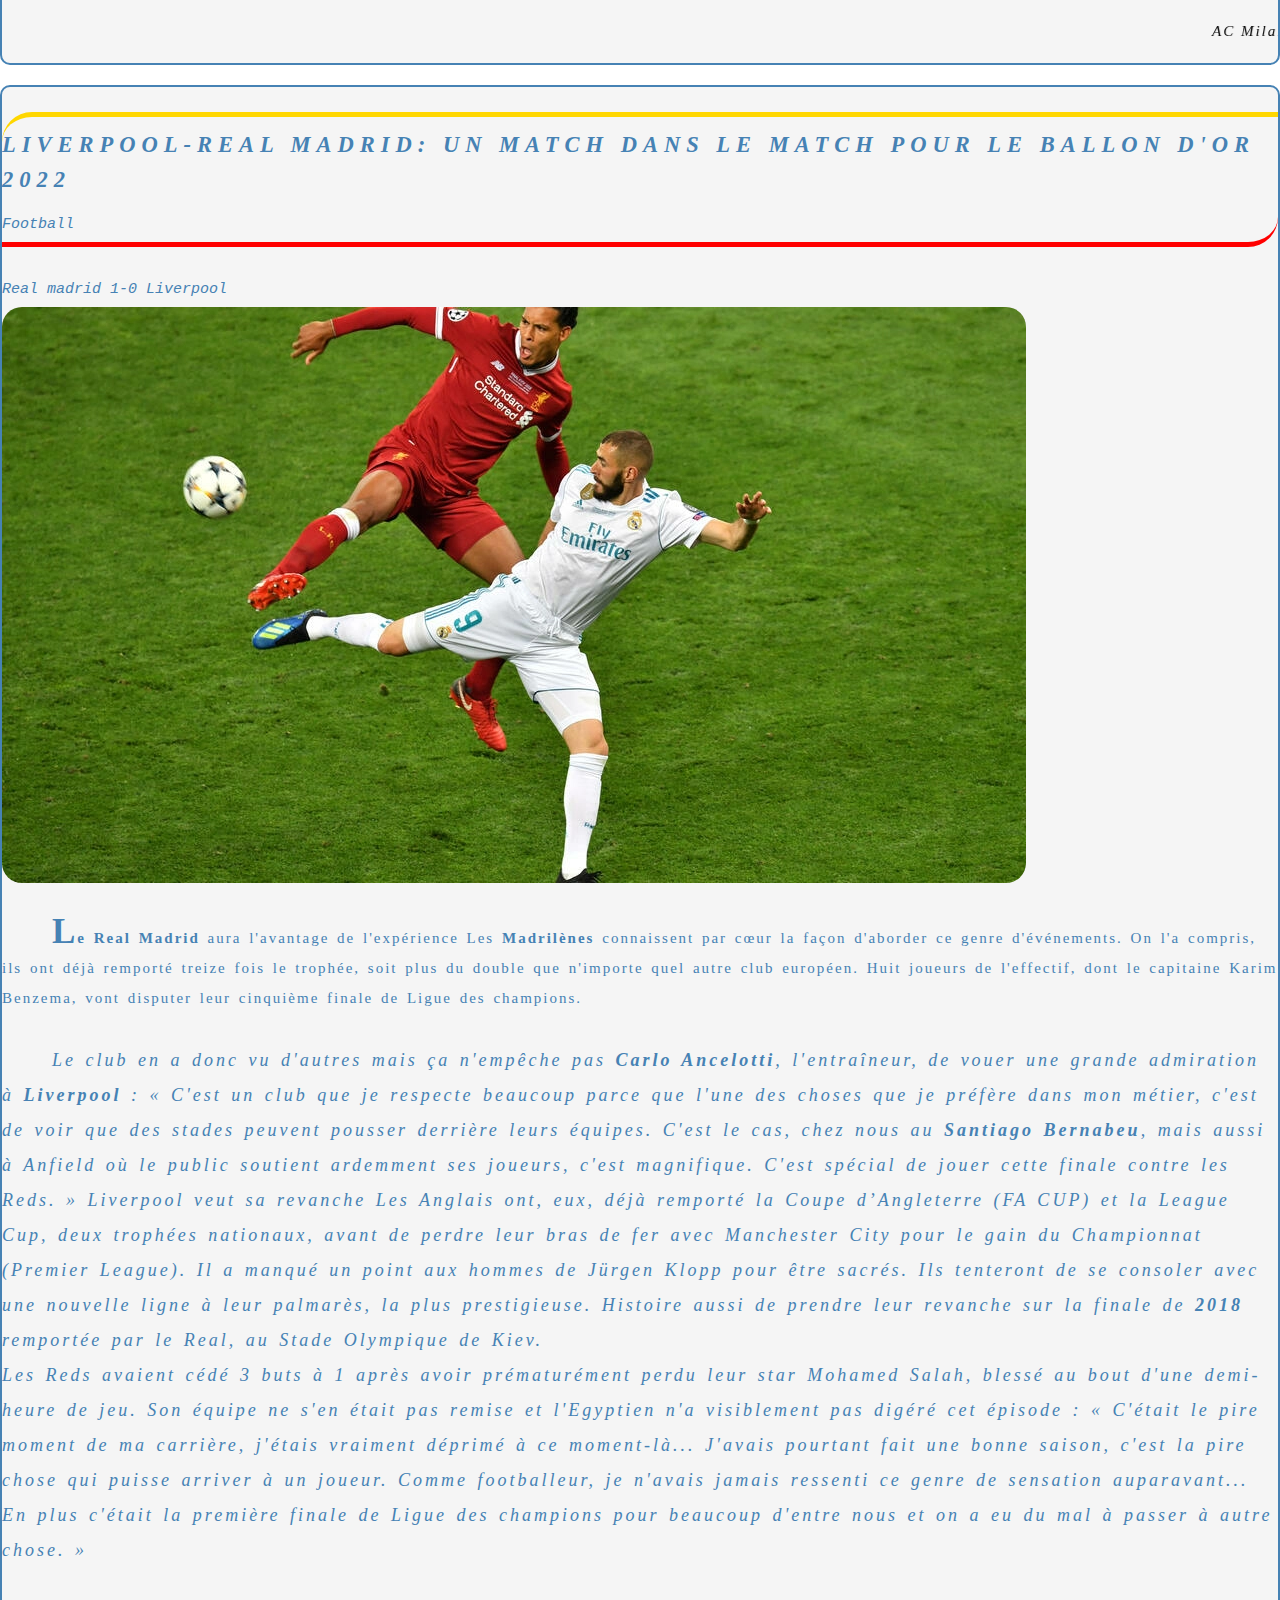
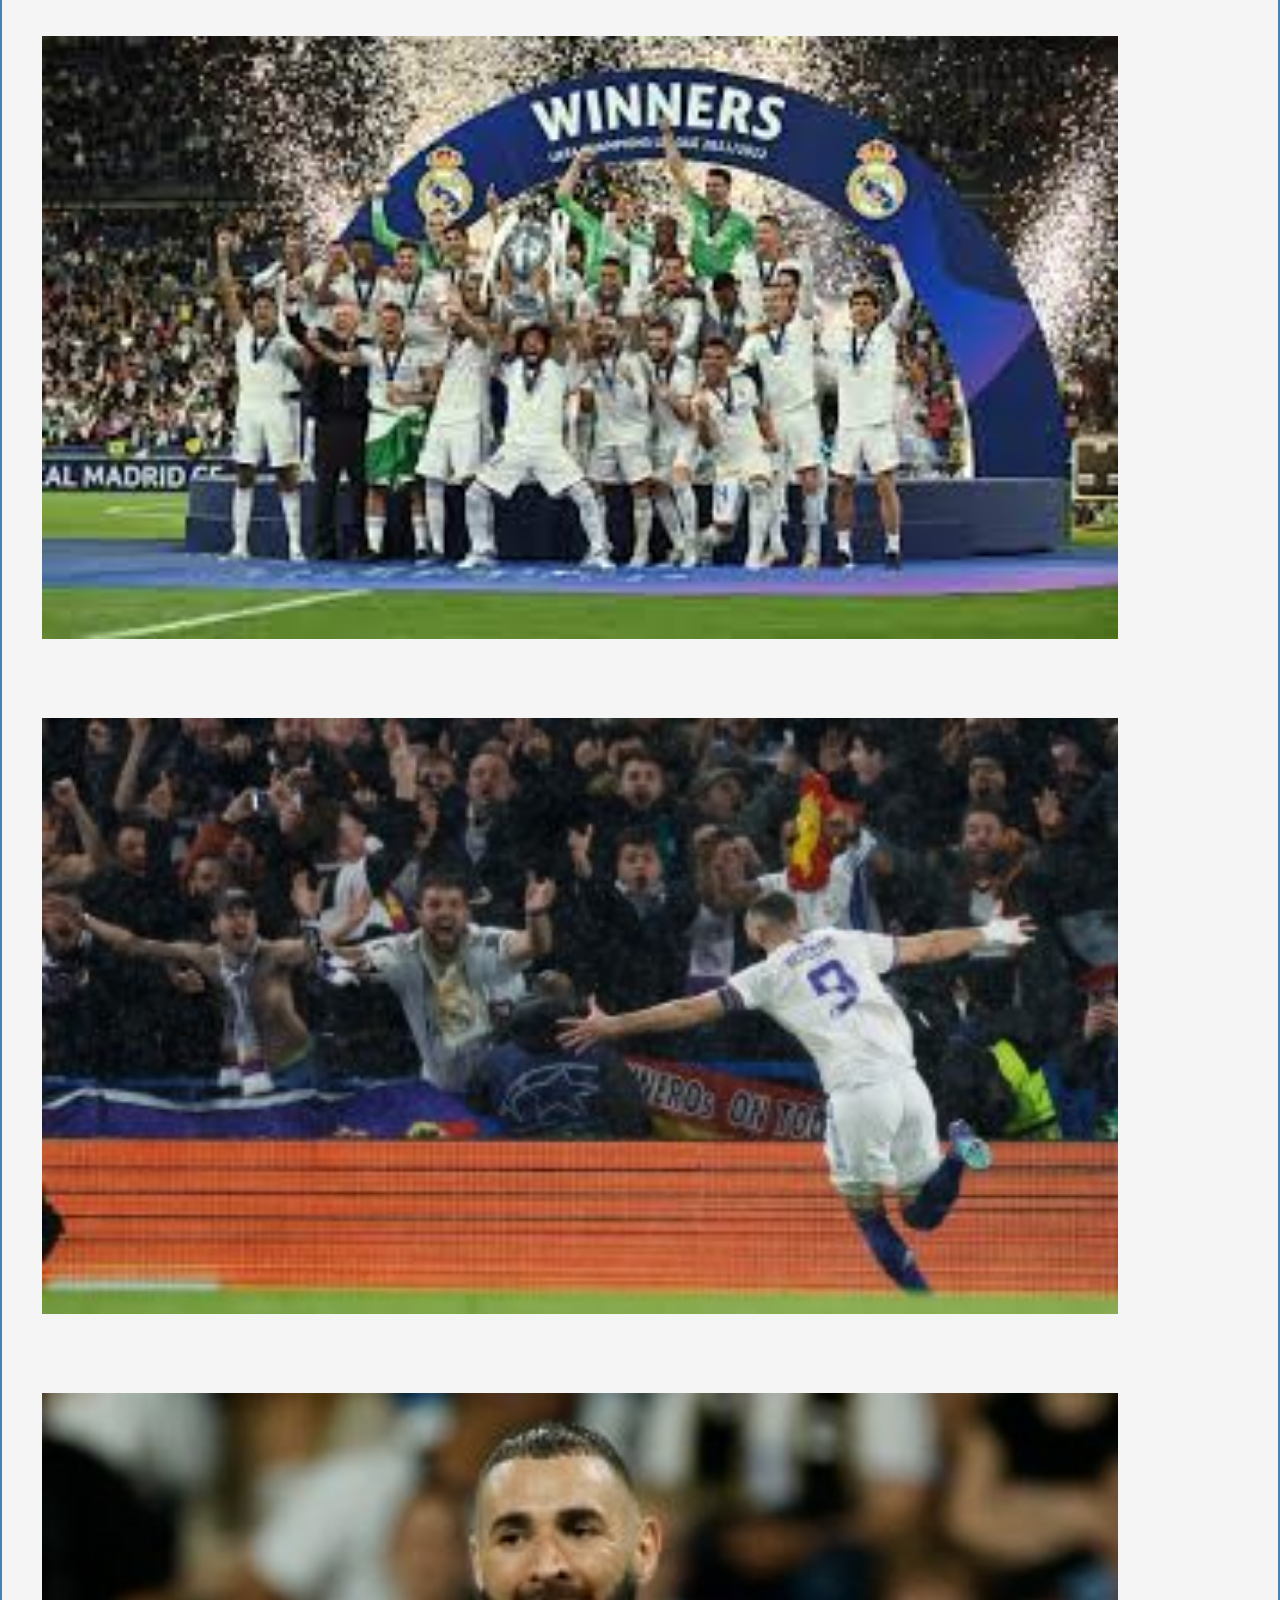
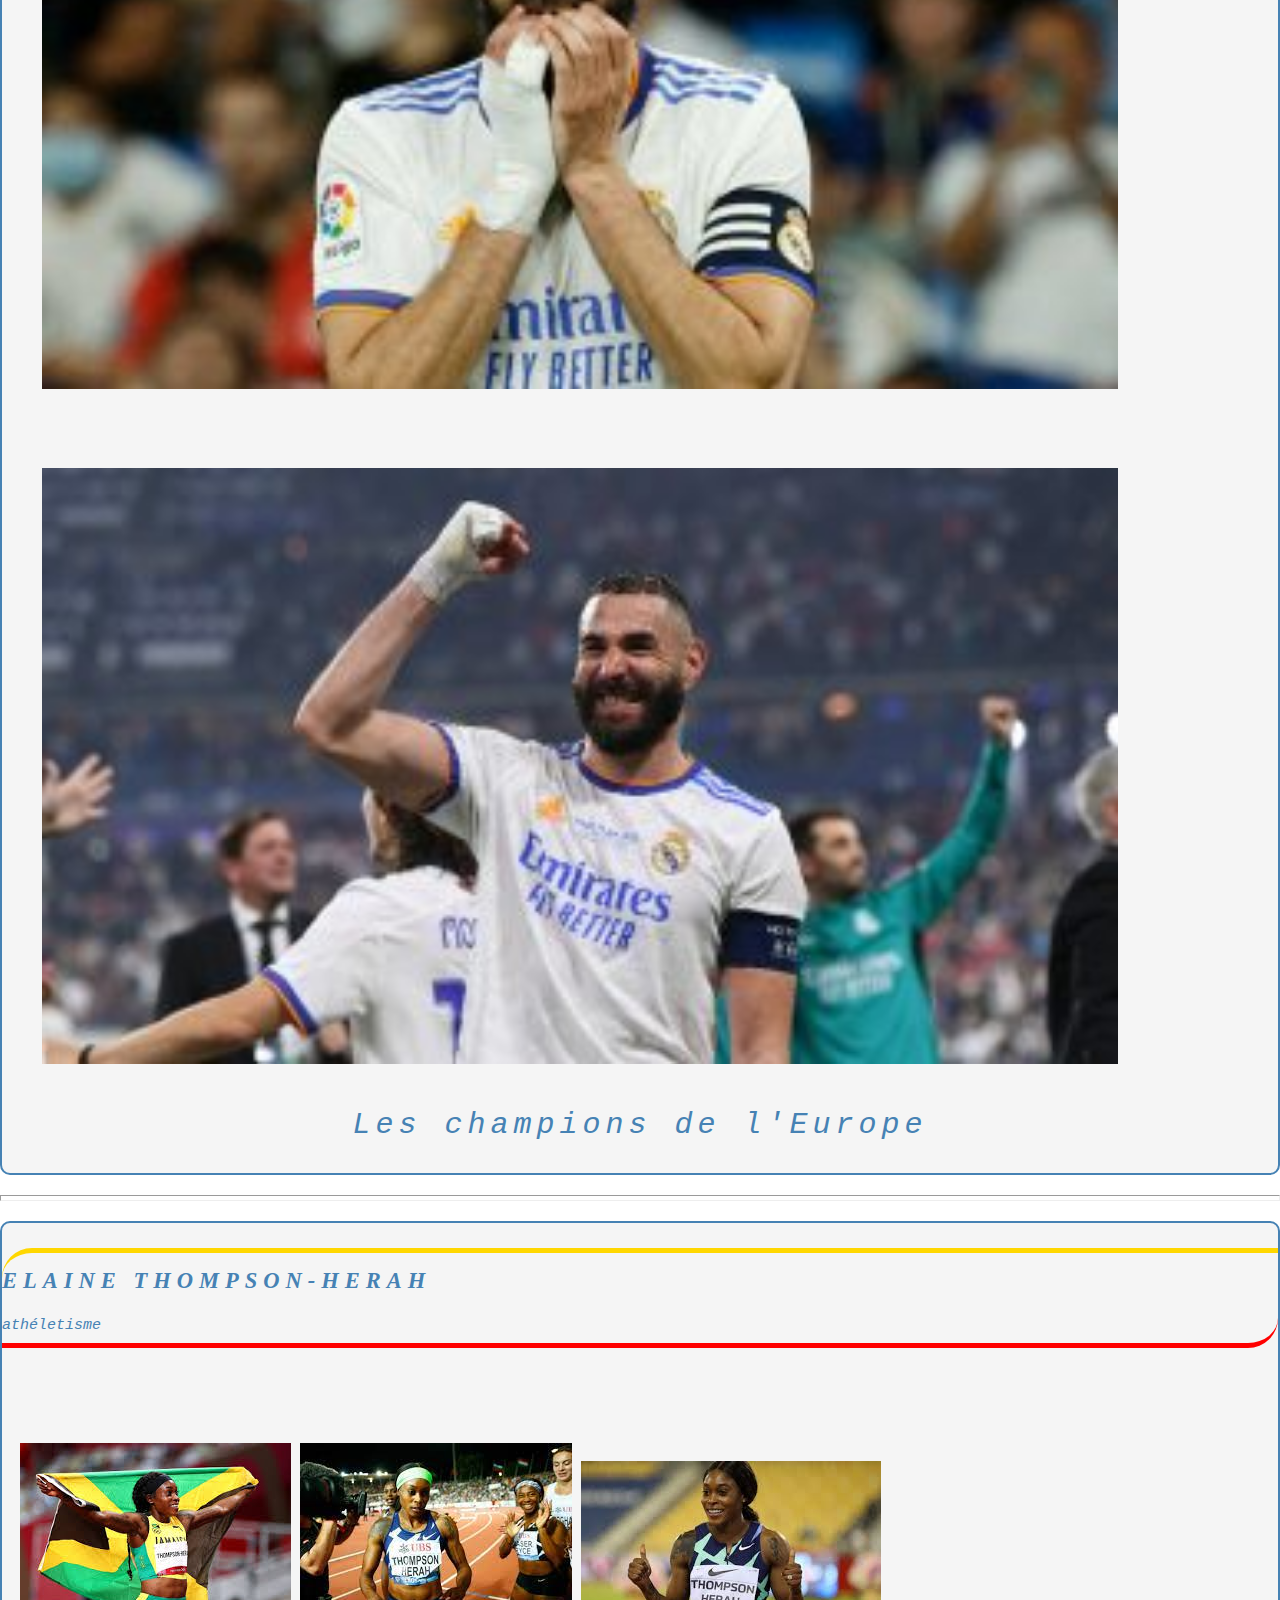
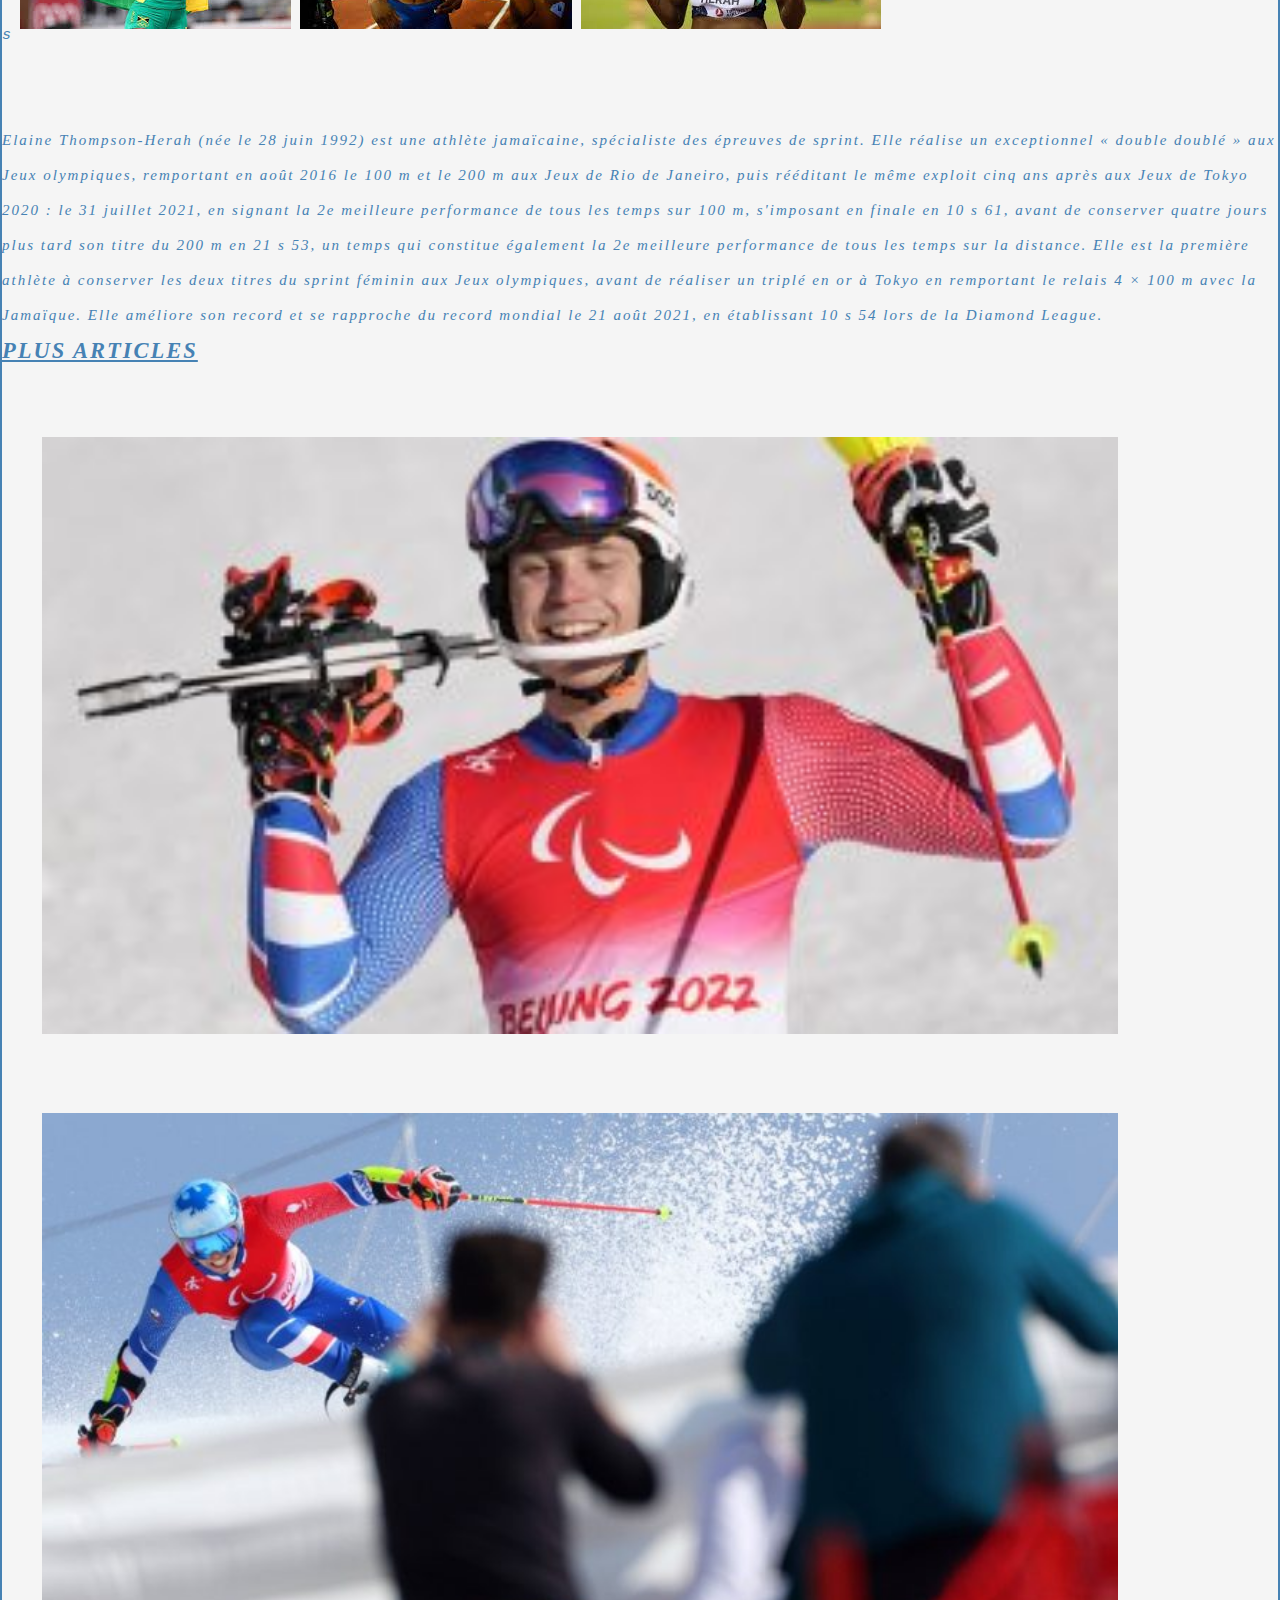
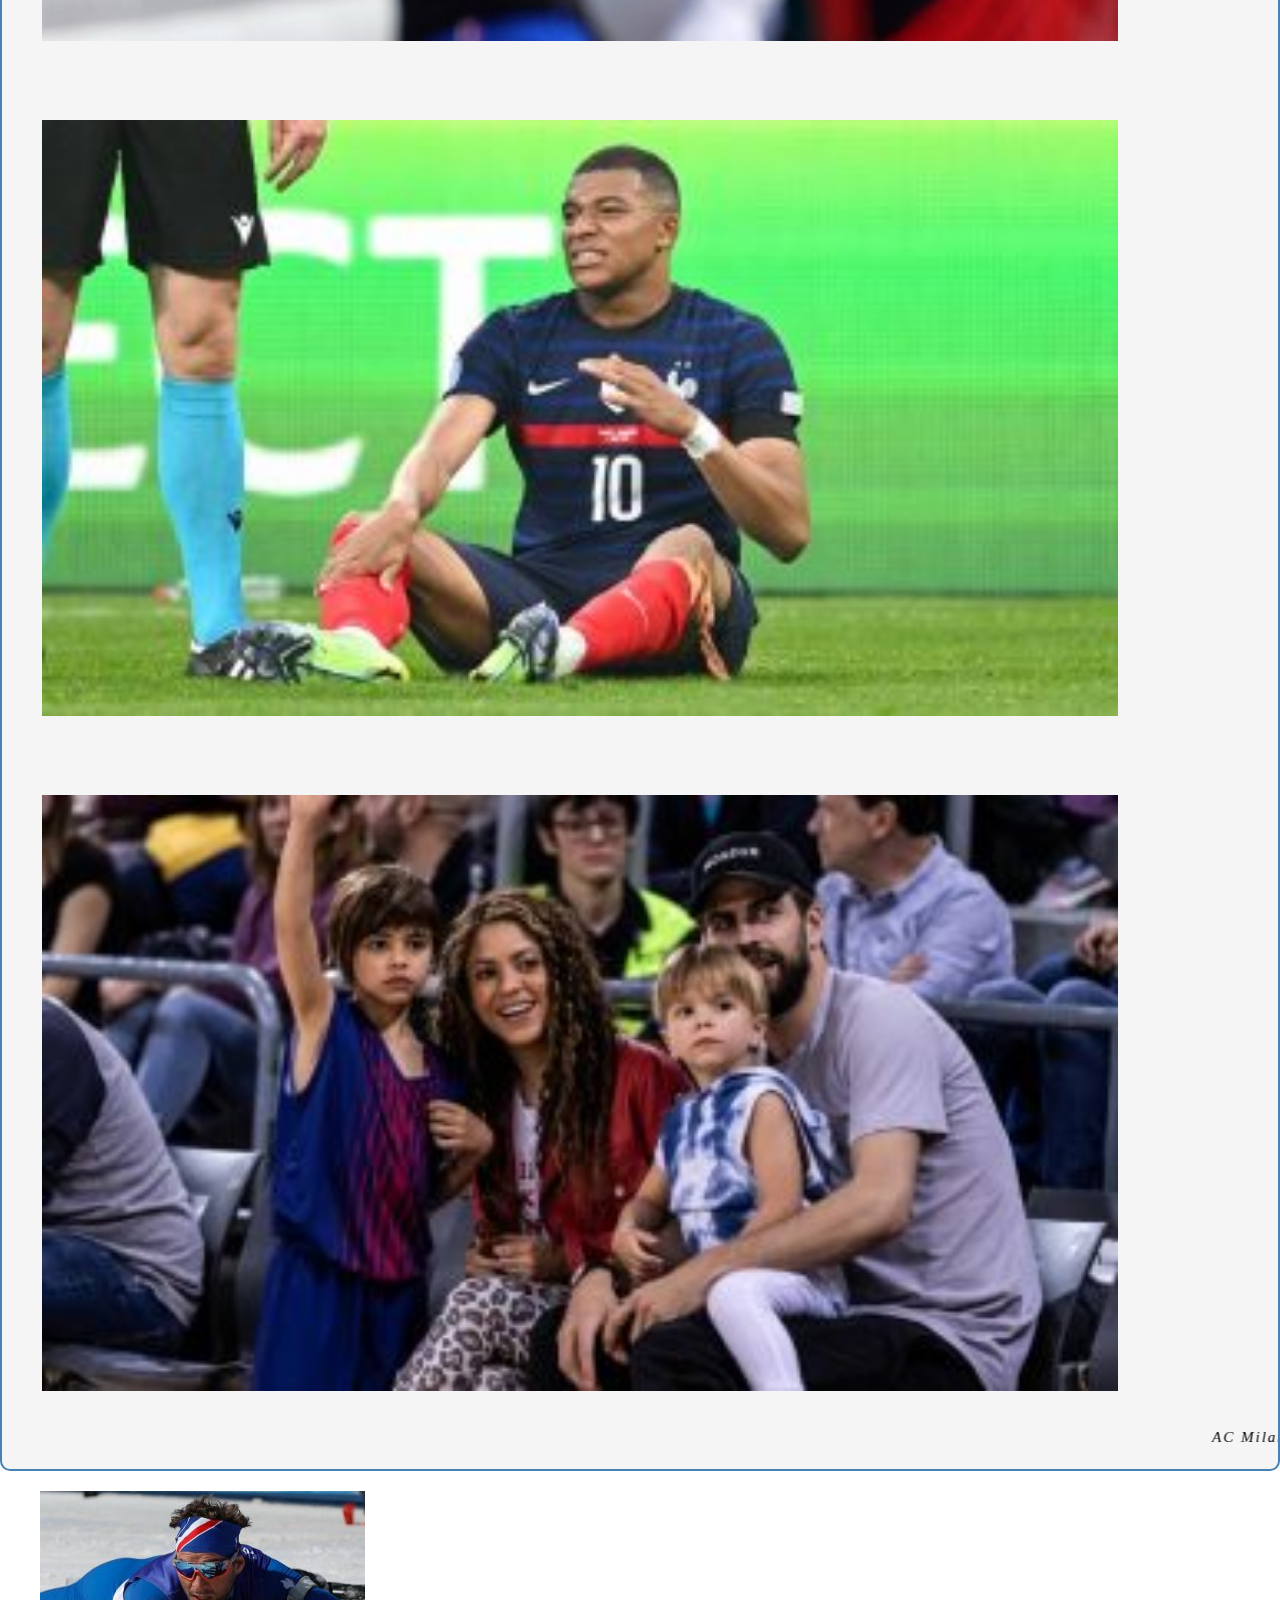
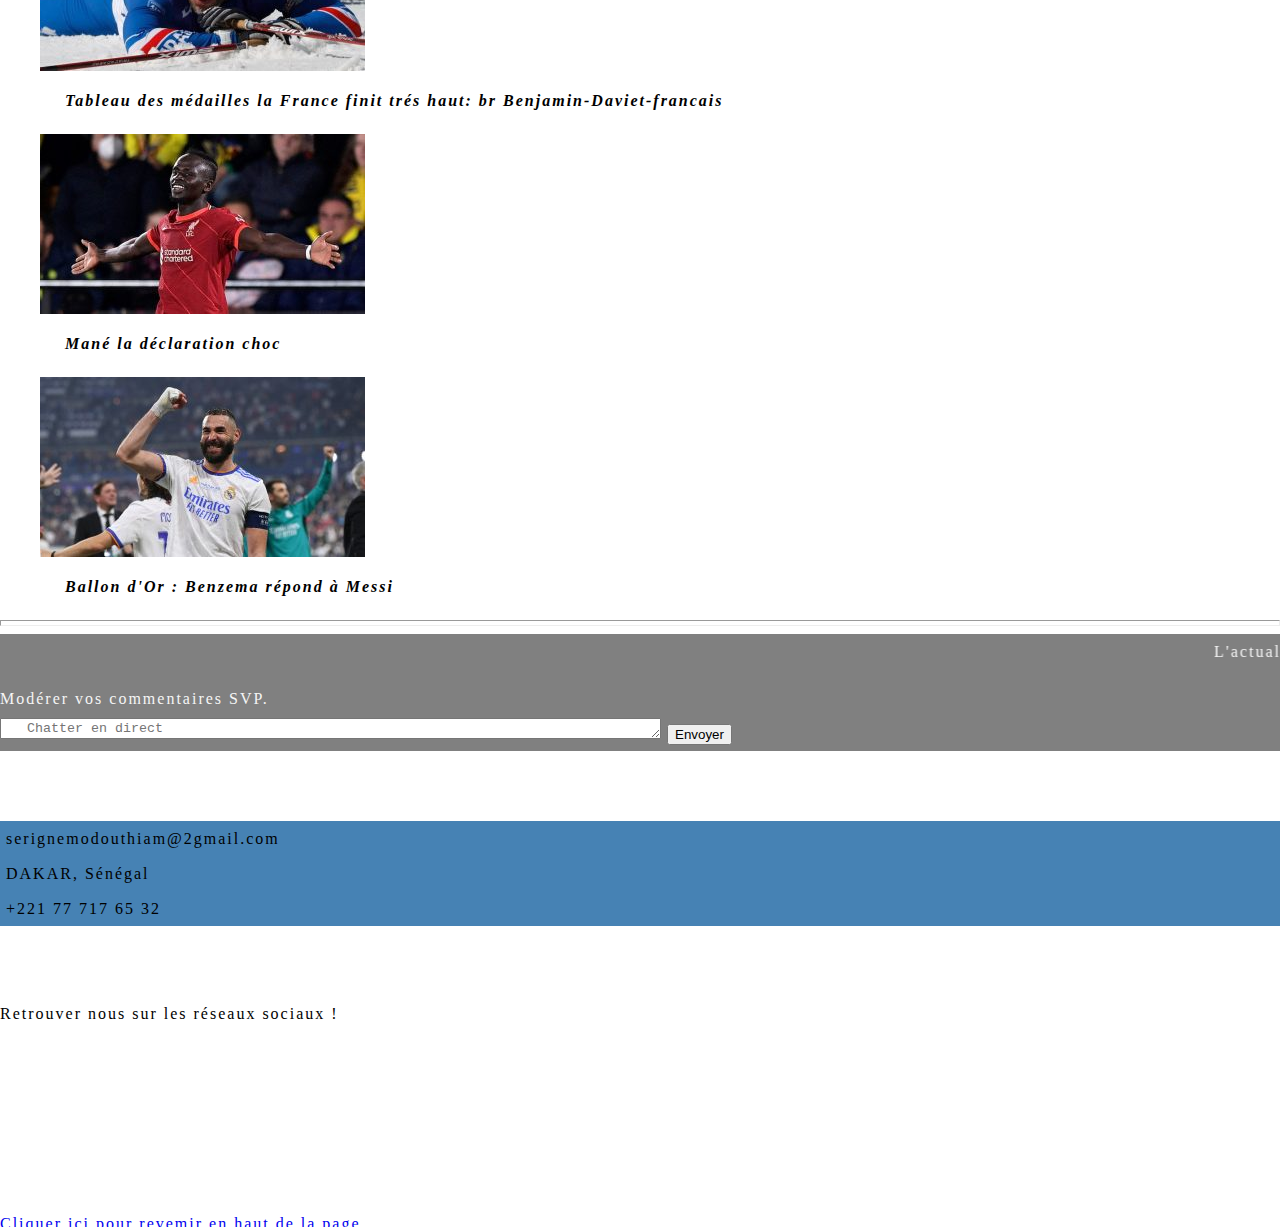
<file: sport.html>
<!DOCTYPE html>
<html lang="en">

<head>
    <!-- l'entête de la page de Sport -->
    <meta charset="UTF-8">
    <meta http-equiv="X-UA-Compatible" content="IE=edge">
    <meta name="viewport" content="width=device-width, initial-scale=1.0">

    <!-- les liens de style et de bootstrap -->
    <!-- <link rel="stylesheet" href="bootstrap/css/bootstrap.css">
    <link rel="stylesheet" href="bootstrap/js/bootstrap.js"> -->
    <link href="https://cdn.jsdelivr.net/npm/bootstrap@5.3.2/dist/css/bootstrap.min.css" rel="stylesheet" integrity="sha384-T3c6CoIi6uLrA9TneNEoa7RxnatzjcDSCmG1MXxSR1GAsXEV/Dwwykc2MPK8M2HN" crossorigin="anonymous">
    <script src="https://cdn.jsdelivr.net/npm/bootstrap@5.3.2/dist/js/bootstrap.bundle.min.js" integrity="sha384-C6RzsynM9kWDrMNeT87bh95OGNyZPhcTNXj1NW7RuBCsyN/o0jlpcV8Qyq46cDfL" crossorigin="anonymous"></script>
    <link href='https://unpkg.com/boxicons@2.1.4/css/boxicons.min.css' rel='stylesheet'>>

    <!-- <link rel="stylesheet" href="bootstrap/font-awesome/font-awesome/css/font-awesome.css"> -->
    <link rel="stylesheet" href="Style_de_Menu.css">
    <title>Sport</title>
</head>
<!-- le corps de la page sports -->

<body>

    <!-- les élements de l'entête de la page -->
    <header class="container-fluid">

        <!-- le systéme de menu que j'ai découpé en 12 colonnes -->
        <nav class="navbar navbar-dark col-md-12 col-sm-12" id="haut">

            <!-- c'est le logo du site -->
            <img src="LOGO1.png" class="col-md-1" alt="">

            <!-- les éléments du menu avec 7 rubriques-->
            <ul class="nav navbar-nav list-group-horizontal col-md-9 col-sm-12">
                <li>
                    <a href="index.html">ACCUEIL <i class="bx bx-home"></i></a>
                </li>
                <li>
                    <a href="internationale.html">INTERNATIONALE <i class="bx bx-globe"></i></a>
                </li>
                <li>
                    <a href="politique.html">POLITIQUE <i class="bx bxs-inbox"></i></a>
                </li>
                <li class="active">
                    <a class="active" href="#">SPORT <i class="bx bx-circle"></i></a>
                </li>
                <li>
                    <a href="sante.html">SANTÉ <i class="bx bx-health"></i></a>
                </li>
                <li><a href="culture.html">CULTURE <i class="bx bx-collapse"></i></a>
                </li>
                <li>
                    <a href="education.html">EDUCATION <i class="bx bx-book"></i></a>
                </li>
            </ul>
            <!--  -->
            <form action="" class="navbar-form pull-right col-md-2 col-sm-5">
                <input type="search" class="input-group-sm" placeholder=" Recherche " autofocus>
                <button type="submit" class="btn btn-primary btn-sm"><i class="bx bx-search bx bx-2x"></i></button>
            </form>
        </nav>
    </header>
    <div class="row shadow">
        <div class="row">
            <h3 class="offset-md-2 col-md-8">bourses</h3>
        </div>
        <div class="col-md-2 offset-md-1">
            <div class="row">
                <div class="col-md-6">
                    <div class="row fw-bolder">CAC 40</div>
                    <div class="row">6 358, 46 PTS</div>
                </div>
                <div class="col-md-5 offset-md-1 red grand">
                    - 1,40 %
                </div>
            </div>
        </div>
        <div class="col-md-8 br-left">
            <div class="row">
                <div class="col-md-3">
                    <div class="row">
                        <div class="col-md-12 fw-bolder">+FORTE HAUSSE CAC 40</div>
                        <div class="col-md-5">EUROAPI</div>
                        <div class="col-md-6 offset-md-1 vert">+ 2,24 %</div>
                        <div class="col-md-5">AXA</div>
                        <div class="col-md-6 offset-md-1 vert">+0,32 %</div>
                    </div>
                </div>
                <div class="col-md-3 br-left">
                    <div class="row">
                        <div class="col-md-12 fw-bolder">+FORTE BAISSE CAC 40</div>
                    </div>
                    <div class="row">
                        <div class="col-md-8 small">ARCELORMITTAL REG</div>
                        <div class="col-md-4 red">-4,54%</div>
                        <div class="col-md-8 small">UNIBAIL-RODAMCO-WESTFIELD</div>
                        <div class="col-md-4 red">-4,54%</div>
                    </div>
                </div>
                <div class="col-md-3 br-left">
                    <div class="row">
                        <div class="col-md-7 fw-bold">DOW JONES</div>
                        <div class="col-md-4 offset-md-1 red"> -0,27%</div>
                        <div class="col-md-8 fw-bold">EURONEXT 100</div>
                        <div class="col-md-4 red">-1,35%</div>
                    </div>
                    <div class="row">
                        <div class="col-md-7 fw-bold">NASDAQ 100</div>
                        <div class="col-md-4 offset-md-1 red">-0,17%</div>
                    </div>
                </div>
                <div class="col-md-3 br-left">
                    <div class="row">
                        <div class="col-md-8 fw-bold">OR</div>
                        <div class="col-md-4 vert">+0.29%</div>
                        <div class="col-md-8 fw-bold">OAT 10 ans</div>
                        <div class="col-md-4 vert">+9.25%</div>
                        <div class="col-md-8">PÉTROLE BRENT</div>
                        <div class="col-md-4 red">-3,56%</div>
                    </div>
                </div>
            </div>
        </div>
    </div>
    <br><br><br>
    <div class="row hr">
        <div class="col-md-5">
            <div class="row">
                <div class="col-md-6 offset-md-1">
                    <i class="bx bx-calendar bx bx-2x"></i> juin 2022
                </div>
                <div class="col-md-5">
                    <i class="bx bx-map-alt"></i> DAKAR, Sénégal
                </div>
            </div>
        </div>
        <div class="col-md-5 offset-md-1">
            <div class="row">
                <i class="bx bx-hand-right "></i>
                <marquee class=" offset-md-1 marquee" behavior="scroll" direction="left" scrollamount="-100px">
                    <i class="bx bx-chevron-sign-left"></i> soyez a la une de l'actualité national et international en direct et en continue sur jeune afrique actu-net. <i class="bx bx-chevron-sign-right"></i>
                </marquee>
            </div>
        </div>
    </div>
    <br><br>
    <h1>Actu Sport</h1>
    <section class="container-fluid">
        <article class="container">
            <aside class="row shadow-lg">
                <div class="row">
                    <header class="col-md-10 offset-md-2 text-primary text-uppercase">
                        <h2 id="cyclisme">Tour d'Italie: Bouwman sprinte en montagne dans la 19e étape</h2>
                        cyclisme
                    </header>
                    <div class="col-md-4">
                        <img class="rounded-circle shadow" src="Images/le_tour_de_l'italie.webp" alt=" ">
                    </div>

                    <div class="col-md-12">
                        <p class="text1 text-dark">
                            le Frioul (nord-est).
                        </p>
                    </div>
                </div>
                <footer class="col-md-10 offset-md-1 blockquote-footer bg-light text-black-50 text">

                    "J'ai rendu l'impossible possible. Dans mon esprit je n'avais qu'un seul objectif, permettre à mes partenaires et à mon entraîneur......"
                    <a href="">En savoir plus....</a>
                    <br> (Stefano Pioli) d'être sacrés champions d'Italie parce que je leur avais fait une promesse. Aujourd'hui, j'ai un nouveau ligament croisé antérieur et un nouveau trophée", a-t-il conclu. Le champion olympique, l'Equatorien Richard
                    Carapaz (Ineos), a conservé le maillot rose de leader à deux jours du contre-la-montre final dimanche à Vérone, avec le même avantage de 3 secondes sur l'Australien Jai Hindley. Bouwman a devancé ses quatre compagnons d'échappée dans
                    un final heurté en raison d'un "tout droit" pour deux coureurs (Vendrame, Valter) dans le dernier virage. Vendrame à la fin de cette étape de moyenne montagne qui a fait une incursion en Slovénie.
                    <br><br><img class="shadow img_-radius img-thumbnail" src="Images/Bouwmane2.jpg" alt=""><img class="shadow img_-radius" src="Images/Bouwmane3.jpg" alt=""><img class="shadow img_-radius img-thumbnail" src="Images/Bouwmane4.jpg" alt=""><br><br>                    fois dans ce Giro après son succès acquis à Potenza (sud), dans la 7e étape. Samedi, la 20e étape, la dernière de montagne, comporte trois grandes ascensions des Dolomites, trois cols historiques: a abordé la principale montée du jour,
                    L'échappée, forte de 12 coureurs, le Kolovrat (10,3 km à 9,2 %), avec plus de neuf minutes d'avance sur le peloton. Les quatre rescapés (Bouwman, Schmid, Tonelli, Valter) n'ont perdu qu'un peu plus d'une minute dans cette ascension
                    située près de Caporetto, lieu d'une défaite historique pour les Italiens dans la Première guerre mondiale. L'avantage a grandi ensuite quand l'équipe Bora de l'Australien Jai Hindley a cessé de mener, mais s'est réduit dans la montée
                    finale longue de 7 kilomètres. Carapaz a démarré à plusieurs reprises sans parvenir à décrocher Hindley. L'Espagnol Mikel Landa, troisième du classement, a tenté lui aussi sans plus de réussite. Bouwman, 28 ans, a gagné pour la deuxième
                    le San Pellegrino, le Pordoi pour le point le plus haut atteint par cette édition à 2.239 mètres d'altitude, le Fedaia en conclusion. Cette dernière ascension (14 km à 7,6 %) conduit au coeur du massif de la Marmolada dans les Dolomites
                    par une montée spectaculaire, très raide dans ses 5400 derniers mètres (11,2 %). Le Néerlandais, qui a assuré son maillot de meilleur grimpeur, a devancé le Suisse Mauro Schmid et l'Italien Alessandro Tonelli. Le Hongrois Attila Valter
                    a pris la 4e place devant l'Italien Andrea.
                    <br>
                </footer>

                <i class="offset-md-1 col-md-2 bx bx-chevron-right text-dark"></i>

                <div class="col-md-10">
                    <marquee class="border-secondary" behavior="scroll" direction="left">
                        AC Milan: en souffrance, Ibrahimovic n'a "presque pas dormi pendant six mois" Blessé et en grande souffrance, Zlatan Ibrahimovic n'a "presque pas dormi pendant six mois" mais il a tenu sa "promesse" en guidant l'AC Milan au titre en Italie, a déclaré
                        jeudi l'attaquant (40 ans), opéré d'un genou mercredi et éloigné des terrains jusqu'en 2023.
                    </marquee>
                </div>
            </aside>
        </article>
    </section>
    <section class="container-fluis">
        <article class="row">
            <aside class="row shadow-lg">
                <div class="row">
                    <header class="col-md-10 offset-md-2 text-primary text-uppercase">
                        <h2 id="benzema" id="gagna-leagu">Liverpool-Real Madrid: un match dans le match pour le Ballon d'Or 2022</h2>
                        Football
                    </header>
                    <div class="col-md-8 offset-md-2 text-black-50 text-uppercase">
                        Real madrid 1-0 Liverpool
                    </div>
                    <img class="col-md-6 offset-md-1 img_-radius" src="Images/league_lv_rm.webp" alt="">
                    <p class="text text-dark col-md-5">
                        <b>Le Real Madrid</b> aura l'avantage de l'expérience Les <b>Madrilènes</b> connaissent par cœur la façon d'aborder ce genre d'événements. On l'a compris, ils ont déjà remporté treize fois le trophée, soit plus du double que n'importe
                        quel autre club européen. Huit joueurs de l'effectif, dont le capitaine Karim Benzema, vont disputer leur cinquième finale de Ligue des champions.
                    </p>

                    <p class="offset-md-1 col-md-11 text1 text-dark">
                        Le club en a donc vu d'autres mais ça n'empêche pas <b>Carlo Ancelotti</b>, l'entraîneur, de vouer une grande admiration à <i><b>Liverpool</b></i> : « C'est un club que je respecte beaucoup parce que l'une des choses que je préfère
                        dans mon métier, c'est de voir que des stades peuvent pousser derrière leurs équipes. C'est le cas, chez nous au <b>Santiago Bernabeu</b>, mais aussi à Anfield où le public soutient ardemment ses joueurs, c'est magnifique. C'est
                        spécial de jouer cette finale contre les Reds. » Liverpool veut sa revanche Les Anglais ont, eux, déjà remporté la Coupe d’Angleterre (FA CUP) et la League Cup, deux trophées nationaux, avant de perdre leur bras de fer avec <i>Manchester</i>                        City pour le gain du Championnat (Premier League). Il a manqué un point aux hommes de Jürgen Klopp pour être sacrés. Ils tenteront de se consoler avec une nouvelle ligne à leur palmarès, la plus prestigieuse. Histoire aussi de
                        prendre leur revanche sur la finale de <b>2018</b> remportée par le Real, au <i>Stade Olympique de Kiev</i>. <br> Les <i>Reds</i> avaient cédé 3 buts à 1 après avoir prématurément perdu leur star Mohamed Salah, blessé au bout d'une
                        demi-heure de jeu. Son équipe ne s'en était pas remise et l'Egyptien n'a visiblement pas digéré cet épisode : « C'était le pire moment de ma carrière, j'étais vraiment déprimé à ce moment-là... J'avais pourtant fait une bonne saison,
                        c'est la pire chose qui puisse arriver à un joueur. Comme footballeur, je n'avais jamais ressenti ce genre de sensation auparavant... En plus c'était la première finale de Ligue des champions pour beaucoup d'entre nous et on a
                        eu du mal à passer à autre chose. »
                    </p>
                    <picture class="col-md-10 offset-md-1">
                        <div class="row">
                            <figure class="col-md-3">
                                <img src="Images/champion-2.jpg" alt="">
                            </figure>
                            <figure class="col-md-3">
                                <img src="Images/Benezema.jpg" alt="">
                            </figure>
                            <figure class="col-md-3">
                                <img src="Images/Karim-Benzema-46-325x180.jpg" alt="">
                            </figure>
                            <figure class="col-md-3">
                                <img src="Images/Karim-Benzema.jpg" alt="">
                            </figure>
                        </div>
                    </picture>
                    <p class="text-uppercase col-md-8 offset-md-2" style="font-size: 30px; letter-spacing: 5px;text-align: center;">Les champions de l'Europe</p>
                </div>
            </aside>
            <hr class="text-dark">
            <aside class="row shadow-lg">
                <header class="col-md-8 offset-md-2 text-primary text-uppercase">
                    <h2 id="athelete">
                        Elaine THOMPSON-HERAH
                    </h2>
                    athéletisme
                </header>
                <div class="col-md-12">
                    <br><br>s
                    <img class="rounded-circle shadow offset-md-1" src="Images/atheletisme1.jpg" alt="">
                    <img class="rounded-circle shadow offset-md-1" src="Images/atheletisme2.jpg" alt="">
                    <img class="rounded-circle shadow offset-md-1" src="Images/atheletisme3.jpg" alt="">
                    <br><br><br>
                </div>
                <footer class="col-md-10 offset-md-1 blockquote-footer bg-secondary text-light">
                    Elaine Thompson-Herah (née le 28 juin 1992) est une athlète jamaïcaine, spécialiste des épreuves de sprint. Elle réalise un exceptionnel « double doublé » aux Jeux olympiques, remportant en août 2016 le 100 m et le 200 m aux Jeux de Rio de Janeiro, puis
                    rééditant le même exploit cinq ans après aux Jeux de Tokyo 2020 : le 31 juillet 2021, en signant la 2e meilleure performance de tous les temps sur 100 m, s'imposant en finale en 10 s 61, avant de conserver quatre jours plus tard son
                    titre du 200 m en 21 s 53, un temps qui constitue également la 2e meilleure performance de tous les temps sur la distance. Elle est la première athlète à conserver les deux titres du sprint féminin aux Jeux olympiques, avant de réaliser
                    un triplé en or à Tokyo en remportant le relais 4 × 100 m avec la Jamaïque. Elle améliore son record et se rapproche du record mondial le 21 août 2021, en établissant 10 s 54 lors de la Diamond League.
                </footer>
                <picture class="col-md-10 offset-md-1">
                    <div class="row">
                        <span class="titre-article">Plus Articles</span>
                        <figure class="col-md-3">
                            <img src="Images/jo-image-1.jpg" alt="">
                        </figure>
                        <figure class="col-md-3">
                            <img src="Images/jo-tablbe-de-medailles.jpg" alt="">
                        </figure>
                        <figure class="col-md-3">
                            <img src="Images/mbapeejpg.jpg" alt="">
                        </figure>
                        <figure class="col-md-3">
                            <img src="Images/shaqira.jpg" alt="">
                        </figure>
                    </div>
                </picture>
                <div class="col-md-12">
                    <marquee class="border-secondary" behavior="scroll" direction="left">
                        AC Milan: en souffrance, Ibrahimovic n'a "presque pas dormi pendant six mois" Blessé et en grande souffrance, Zlatan Ibrahimovic n'a "presque pas dormi pendant six mois" mais il a tenu sa "promesse" en guidant l'AC Milan au titre en Italie, a déclaré
                        jeudi l'attaquant (40 ans), opéré d'un genou mercredi et éloigné des terrains jusqu'en 2023.
                    </marquee>
                </div>
            </aside>
        </article>
        <section class="container">
            <footer class="table-responsive">
                <div class="col-md-3 d-md-table-cell">
                    <figure>
                        <img src="Images/Benjamin-Daviet-francais.jpg" alt="">
                        <figcaption>
                            Tableau des médailles la France finit trés haut: br Benjamin-Daviet-francais
                        </figcaption>
                    </figure>
                </div>
                <div class="col-md-3 d-md-table-cell">
                    <figure>
                        <img src="Images/mane_sadio.jpg" alt="">
                        <figcaption>
                            Mané la déclaration choc
                        </figcaption>
                    </figure>
                </div>
                <div class="col-md-3 d-md-table-cell">
                    <figure>
                        <img src="Images/Karim-Benzema.jpg" alt="">
                        <figcaption>
                            Ballon d'Or : Benzema répond à Messi
                        </figcaption>
                    </figure>
                </div>
            </footer>
        </section>
    </section>

    <hr>

    <section class="row commenter">
        <div class="col-md-4">
            <marquee behavior="scroll" direction="left">L'actualité continue sur Actunet</marquee>
        </div>
        <div class="col-md-3 offset-md-1 text-center">Modérer vos commentaires SVP.</div>
        <div class="col-md-4 d-inline-flex text-black-50">
            <textarea class="input-group-text btn-outline-primary font-monospace" type="text" cols="80" min="10" max="120" rows="1" placeholder="   Chatter en direct" autofocus></textarea>
            <button class="btn btn-primary btn-group-sm"><span class="text-light">Envoyer</span></button>
        </div>
    </section>
    <br><br>
    <!--le pied de la page -->
    <footer class="row bg-dark text-white">
        <div class="row">
            <div class="col-md-10 offset-md-1">
                <div class="row  contact">
                    <div class="col-md-4">
                        <i class="bx bx-envelope-alt bx bx-2x"></i> serignemodouthiam@2gmail.com
                    </div>
                    <div class="col-md-4">
                        <i class="bx bx-map-marker bx bx-2x"></i> DAKAR, Sénégal
                    </div>
                    <div class="col-md-4">
                        <i class="bx bx-mobile-phone bx bx-2x"></i> +221 77 717 65 32
                    </div>
                </div>
            </div>
        </div>
        <br>
        <br>

        <span class="text-danger offset-md-4">Retrouver nous sur les réseaux sociaux !</span>
        <div class="row">
            <!-- les bx bxs du pied -->
            <a class="text-decoration-none col-md-3 offset-md-1" href="www.facebook.com" target="_ublank"><i class="bx bx-facebook bx bx-2x"></i>Actunet/facebook.com</a>
            <br><br>
            <a class="text-decoration-none col-md-3 " href="www.instagram.com" target="_ublank"><i class="bx bx-instagram bx bx-2x"></i> Actunet/instagram.com</a>
            <br><br>
            <a class="text-decoration-none col-md-3" href="www.twitter.com" target="_ublank"><i class="bx bx-twitter bx bx-2x"></i> Actunet/twitter.com</a>
        </div>

        <div class="row">
            <a class="offset-md-2" href="#haut">Cliquer ici pour revemir en haut de la page</a>
        </div>
    </footer>


</body>

</html>
</file>
<file: Style_de_Menu.css>
body {
    padding: 0;
    margin: 0;
    line-height: 35px;
}

.navbar {
    background: steelblue;
    color: aliceblue;
    position: relative;
    margin-bottom: 20px;
    border: 1px solid transparent;
    border-radius: 5px;
    line-height: 80px;
    padding: 0.5%;
}

nav ul li a {
    font-size: 15px;
    font-family: bahnschrift;
    color: black;
    text-decoration: none;
    letter-spacing: 2px;
}

nav ul li a:hover {
    color: tomato;
    transition: .5s;
}

nav ul li {
    margin: 5px 5px;
    background: whitesmoke;
    line-height: 15px;
    padding: 5px;
    border-radius: 5px;
    border: 2px solid gray;
}

.active {
    color: whitesmoke;
    background: steelblue;
    border: 1px solid steelblue;
    font-size: 18px;
}

.active:visited {
    color: gold;
}

.active:hover {
    color: black;
    transition: .6s;
}

input[type="search"] {
    border: 1px solid red;
    border-radius: 5px;
    height: 30px;
    width: 60%;
}

input[type="search"]:hover {
    border: 1px solid black;
    transition: .5s;
}

header {
    border-radius: 30px 0 30px 0;
    margin-top: 25px;
    margin-bottom: 25px;
    border-top: 5px solid gold;
    border-bottom: 5px solid red;
}

.marquee {
    margin-top: -10px;
    text-transform: uppercase;
    font-size: 17px;
    color: steelblue;
    font-family: cambria;
    letter-spacing: 2px;
}

nav img {
    width: 100px;
    height: 105px;
    border-radius: 10px;
}

.vert {
    color: rgb(74, 232, 74);
    font-weight: bold;
}

.red {
    color: rgb(251, 27, 27);
    font-weight: bold;
}

.small {
    font-size: 13px;
    font-family: 'agency fb';
}

.grand {
    font-size: 1em;
    margin-top: 15px;
}

.br-left {
    border-left: 1px solid black;
}

.shadow {
    line-height: 20px;
    padding-bottom: 10px;
}

.hr {
    border-bottom: 1px solid black;
}

.br {
    border: 1px solid black;
}

aside {
    border: 2px solid steelblue;
    border-radius: 20px;
    margin-bottom: 20px;
    background: whitesmoke;
    background-repeat: no-repeat;
    font-family: cambria;
    font-style: oblique;
    font-size: 15px;
    font-family: monospace;
    color: steelblue;
}

legend {
    font-size: 35px;
    font-family: 'agency fb';
    text-decoration: underline 2px gray;
}

.shadow-lg {
    margin-top: 20px;
    margin-bottom: 20px;
    border-radius: 10px;
    background: whitesmoke;
    border: 2px solid steelblue;
}

footer {
    font-family: 'times new roman';
    font-size: 1em;
    letter-spacing: 2px;
    border-radius: 10px;
}

hr {
    padding: 2px;
}

picture img {
    margin-top: 50px;
    width: 90%;
    height: 80%;
}

.img-header {
    width: 250px;
    height: 200px;
    border-radius: 20px;
}

.caption {
    text-align: center;
}

.img_-radius {
    border-radius: 20px;
}

.text {
    font-family: 'lucida sans';
    line-height: 30px;
    font-style: normal;
    border-radius: 10px;
    margin-top: 20px;
    font-size: 1em;
    letter-spacing: 2px;
    word-spacing: 2px;
    text-indent: 50px;
}

.text1 {
    font-family: bahnschrift;
    margin-top: 30px;
    font-size: 1.2em;
    letter-spacing: 3px;
    word-spacing: 2px;
    text-indent: 50px;
}

.text-right {
    font-family: 'lucida sans';
    margin-top: 5px;
    text-indent: 50px
}

.text::first-letter {
    font-size: 35px;
}

figcaption {
    letter-spacing: 2px;
    font-family: cambria;
    font-style: oblique;
    text-indent: 25px;
    font-weight: bold;
}

.border-secondary {
    color: black;
    font-size: 15px;
    font-family: cambria;
    letter-spacing: 2px;
}

h1 {
    text-align: center;
    margin-top: 20px;
    font-family: 'algerian';
}

.post-header {
    font-family: 'lucida sans';
    font-style: italic;
    border-radius: 0 0 0 20px;
    border-left: 5px solid steelblue;
    border-bottom: 5px solid steelblue;
}

h2,
h3,
h4,
h5,
h6 {
    color: steelblue;
    font-size: 2.5 em;
    margin-top: 10px;
    margin-bottom: 10px;
    font-family: 'arial black';
    letter-spacing: 6px;
    text-transform: uppercase;
}

.commenter {
    background: gray;
    color: whitesmoke;
    letter-spacing: 2px;
    font-family: 'arial narrow';
}

a[class="col-md-3"] {
    font-size: 12px;
    color: steelblue;
    text-decoration: none;
    font-family: 'arial black';
    letter-spacing: 2px;
    line-height: 20px;
}

.titre-article {
    color: steelblue;
    font-family: 'arial black';
    letter-spacing: 2px;
    font-weight: bolder;
    font-size: 1.5em;
    text-transform: uppercase;
    text-decoration: underline;
    text-align: center;
}

a[target="_ublank"] {
    color: white;
}

.contact {
    background-color: steelblue;
}
</file>
